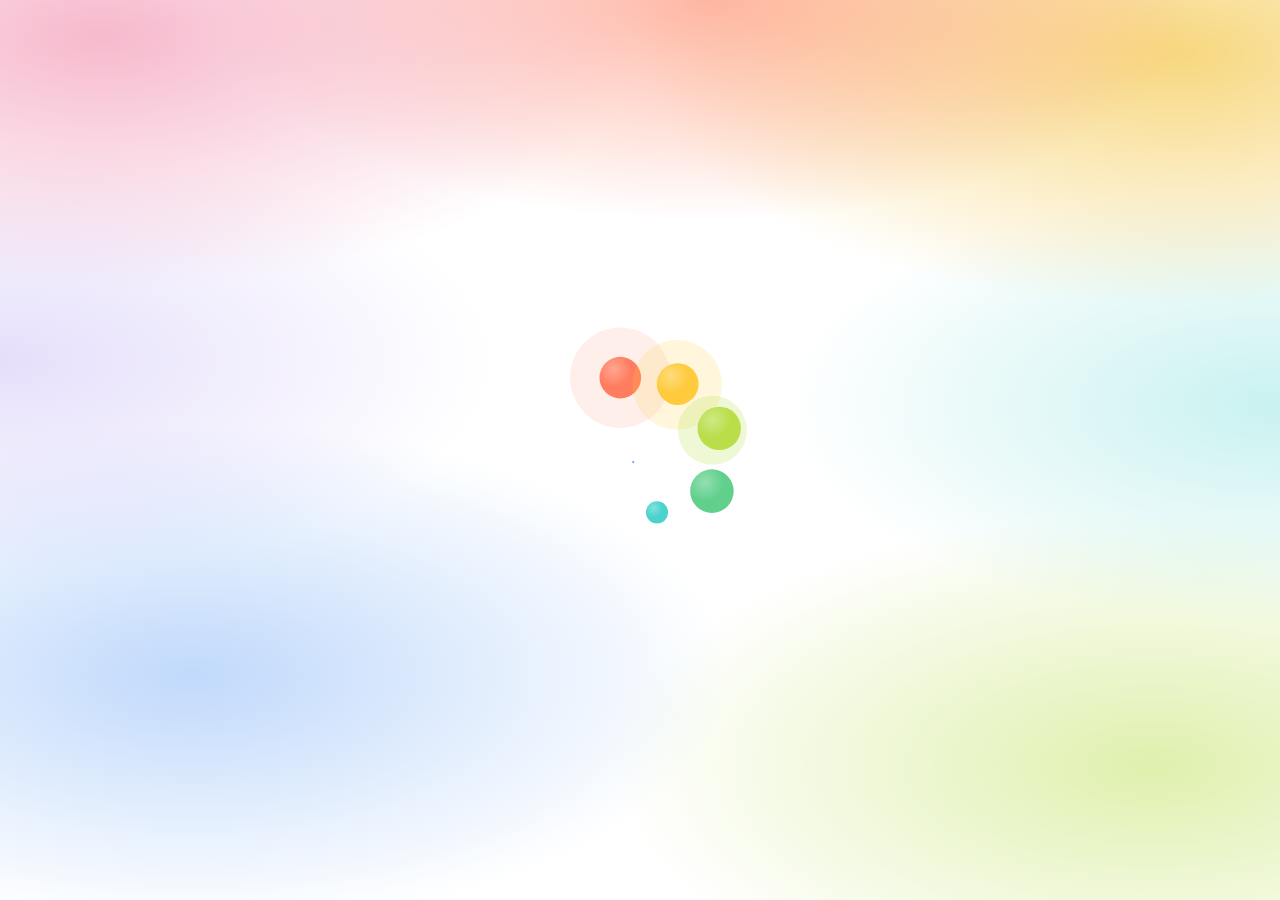
<file: index.html>
<!doctype html>
<html lang="es" data-tema="claro">
<head>
<meta charset="utf-8">
<title>Ronda</title>
<meta name="viewport" content="width=device-width, initial-scale=1, maximum-scale=1, user-scalable=no, viewport-fit=cover">
<meta name="apple-mobile-web-app-capable" content="yes">
<meta name="mobile-web-app-capable" content="yes">
<!-- A1: el degradado tiene que llegar hasta arriba. «black-translucent» es lo único que deja pintar debajo de la hora
     (theme-color y el fondo de html no funcionaron en la app de hoy). El iPhone pone la hora en blanco con este modo. -->
<meta name="apple-mobile-web-app-status-bar-style" content="black-translucent">
<meta name="apple-mobile-web-app-title" content="Ronda">
<meta name="format-detection" content="telephone=no">
<link rel="manifest" href="manifest.webmanifest">
<link rel="apple-touch-icon" href="icons/icon-180.png">
<link rel="icon" type="image/png" sizes="32x32" href="icons/favicon-32.png">
<link rel="preload" href="fonts/inter-500.woff" as="font" type="font/woff" crossorigin>
<link rel="preload" href="fonts/inter-600.woff" as="font" type="font/woff" crossorigin>
<link rel="preload" href="fonts/inter-display-600.woff" as="font" type="font/woff" crossorigin>
<link rel="stylesheet" href="ronda.css">
<script>
/* Tema antes de pintar nada, para que no haya un fogonazo al abrir */
try{var t=localStorage.getItem('ronda-tema')||'auto';var o=t==='oscuro'||(t==='auto'&&matchMedia('(prefers-color-scheme: dark)').matches);document.documentElement.dataset.tema=o?'oscuro':'claro';}catch(e){}
/* 0.3.1: la primera vez va la animación larga, que empieza sin la palabra */
try{if(!localStorage.getItem('ronda-bienvenida'))document.documentElement.classList.add('rn-primera');}catch(e){}
</script>
</head>
<body>
<div id="app"></div>
<div id="capa"></div>
<!-- 0.3.5: la animación empieza desde el fondo vacío, como la de siempre (los archivos salen del móvil: no hay espera). -->
<div id="arranque"></div>
<noscript>Ronda necesita JavaScript.</noscript>
<script src="app.js"></script>
</body>
</html>
</file>
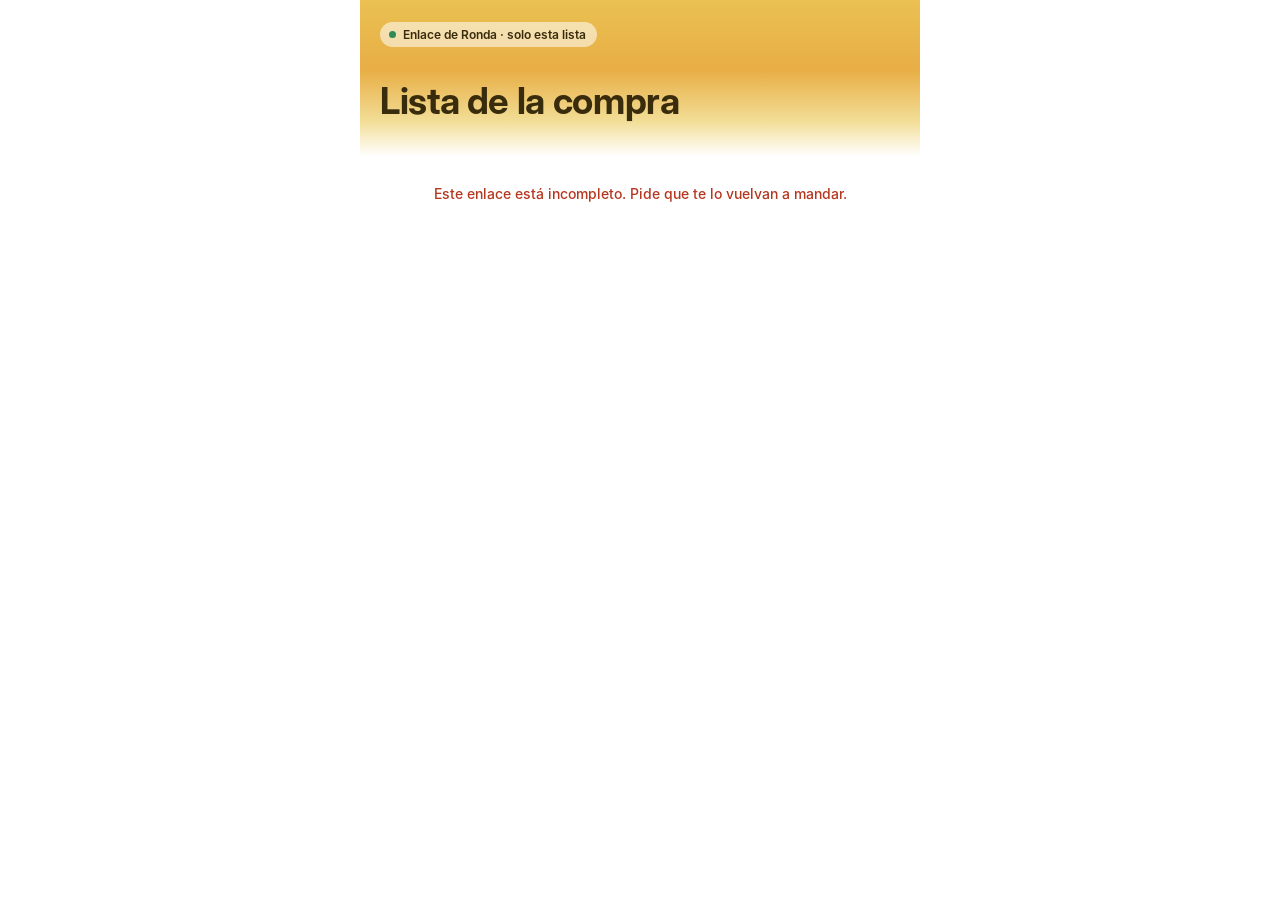
<file: lista.html>
<!doctype html>
<html lang="es">
<head>
<meta charset="utf-8">
<title>Lista de la compra</title>
<meta name="viewport" content="width=device-width, initial-scale=1, viewport-fit=cover">
<meta name="theme-color" content="#FFFFFF" media="(prefers-color-scheme: light)">
<meta name="theme-color" content="#0F1417" media="(prefers-color-scheme: dark)">
<meta name="robots" content="noindex">
<style>
/* Ronda · lista compartida. Hace lo mismo que la de la 1.8.0 (lista-ver y lista-marcar), con el mismo enlace. */
@font-face{font-family:Inter;font-weight:500;src:url('fonts/inter-500.woff') format('woff')}
@font-face{font-family:Inter;font-weight:600;src:url('fonts/inter-600.woff') format('woff')}
@font-face{font-family:'Inter Display';font-weight:700;src:url('fonts/inter-display-700.woff') format('woff')}
:root{--bg:#FFFFFF;--tarj:#FFFFFF;--txt:#2B3A42;--txt2:#55646C;--raya:rgba(43,58,66,.12);--b:#EAC152;--f:#F1DDAE;--fo:#F9F3E4;--t:#392C0C;--ico:#AF8825;--err:#B5371F;
  --g0:#EAC152;--g1:#E8AE45;--g2:#F2DE97;--sombra:0 1px 2px rgba(27,38,44,.05),0 8px 22px rgba(27,38,44,.07)}
@media (prefers-color-scheme:dark){:root{--bg:#0F1417;--tarj:#1B2227;--txt:#EEF2F4;--txt2:#A9B4BA;--raya:rgba(255,255,255,.10);--b:#C9A445;--f:#4A3E1E;--fo:#2A2416;--t:#F6E7BF;--ico:#E3C46E;--err:#FF9580;
  --g0:#5A4920;--g1:#463A1C;--g2:#2A2416;--sombra:inset 0 0 0 1px rgba(255,255,255,.07),0 10px 28px rgba(0,0,0,.4)}}
*{box-sizing:border-box;margin:0;padding:0;-webkit-tap-highlight-color:transparent}
html{-webkit-text-size-adjust:100%;text-size-adjust:100%}
body{background:var(--bg);color:var(--txt);font-family:Inter,system-ui,sans-serif;font-weight:500;max-width:560px;margin:0 auto;min-height:100vh;-webkit-user-select:none;user-select:none;-webkit-touch-callout:none}
.cab{background:linear-gradient(180deg,var(--g0) 0%,var(--g1) 45%,var(--g2) 78%,var(--bg) 100%);padding:max(env(safe-area-inset-top),22px) 20px 30px}
.saf{display:inline-flex;align-items:center;gap:7px;font-weight:600;font-size:12px;color:var(--t);background:rgba(255,255,255,.55);border-radius:99px;padding:5px 11px 5px 9px}
@media (prefers-color-scheme:dark){.saf{background:rgba(0,0,0,.25)}}
.saf i{width:7px;height:7px;border-radius:50%;background:#2E8B57}
.eye{color:var(--t);font-weight:600;font-size:13px;margin-top:16px;opacity:.8}
h1{font-family:'Inter Display',Inter,system-ui,sans-serif;font-size:36.5px;line-height:1.05;font-weight:700;color:var(--t);margin:3px 0 6px;letter-spacing:-.01em}
.sub{color:var(--t);font-weight:500;font-size:13px;opacity:.85}
#c{padding:0 16px 40px}
.card{background:var(--tarj);border-radius:22px;box-shadow:var(--sombra);overflow:hidden;margin-top:-8px}
.row{display:flex;align-items:center;gap:13px;padding:13px 16px;border-bottom:1px solid var(--raya);width:100%;border-left:0;border-right:0;border-top:0;background:none;font:inherit;color:inherit;text-align:left;cursor:pointer}
.row:last-child{border-bottom:0}
.ck{width:24px;height:24px;border-radius:50%;border:2px solid var(--b);flex:none;display:flex;align-items:center;justify-content:center;transition:background .18s,border-color .18s,transform .18s}
.on .ck{background:var(--b);border-color:transparent;transform:scale(1.04)}
.ck svg{opacity:0;transition:opacity .15s}.on .ck svg{opacity:1}
.row b{font-size:14px;font-weight:600;flex:1;transition:color .2s}.row small{color:var(--txt2);font-size:12.5px;font-weight:500}
.on b{text-decoration:line-through;color:var(--txt2)}
.vacio,.err{text-align:center;color:var(--txt2);font-size:14px;font-weight:500;margin-top:28px;line-height:1.45;padding:0 20px}
.err{color:var(--err)}
.pie{text-align:center;color:var(--txt2);font-size:12px;margin-top:16px}
.ilu{display:flex;justify-content:center;margin-top:14px}
@media (prefers-reduced-motion:reduce){*{transition:none!important}}
</style>
</head>
<body>
<div class="cab"><div class="saf"><i></i>Enlace de Ronda · solo esta lista</div><p class="eye" id="eye">&nbsp;</p><h1 id="tit">Lista de la compra</h1><p class="sub" id="sub">Cargando…</p></div>
<div id="c"></div>
<script>
/* Lista de la compra compartida: la ve quien tenga el enlace, sin cuenta. Se actualiza sola cada 10 s. Mismas llamadas que la de hoy. */
(function () {
  'use strict';
  var h = {}; location.hash.slice(1).split('&').forEach(function (x) { var p = x.split('='); if (p[0]) h[p[0]] = decodeURIComponent(p[1] || ''); });
  var url = /^https?:/.test(h.u || '') ? h.u : 'https://script.google.com/macros/s/' + (h.u || '') + '/exec';
  var c = h.c || '', datos = null, ocupado = false;
  var $c = document.getElementById('c'), $t = document.getElementById('tit'), $s = document.getElementById('sub'), $e = document.getElementById('eye');
  var esc = function (s) { return String(s == null ? '' : s).replace(/[&<>"']/g, function (x) { return { '&': '&amp;', '<': '&lt;', '>': '&gt;', '"': '&quot;', "'": '&#39;' }[x]; }); };
  var tick = '<svg width="12" height="12" viewBox="0 0 12 12" fill="none" stroke="#fff" stroke-width="2.4" stroke-linecap="round" stroke-linejoin="round"><path d="M2.4 6.4l2.5 2.5 4.8-5.2"/></svg>';
  /* Ilustración «nada por comprar»: carro vacío, con la paleta nueva */
  var vacio = '<div class="ilu"><svg width="150" height="110" viewBox="0 0 150 110" aria-hidden="true"><ellipse cx="75" cy="98" rx="52" ry="7" fill="var(--fo)"/><path d="M30 26h14l11 46h52l10-34H50" fill="none" stroke="var(--b)" stroke-width="5" stroke-linecap="round" stroke-linejoin="round"/><circle cx="60" cy="86" r="7" fill="var(--b)"/><circle cx="100" cy="86" r="7" fill="var(--b)"/><path d="M62 50h40" stroke="var(--f)" stroke-width="5" stroke-linecap="round"/></svg></div>';
  function llamar(cuerpo) {
    return fetch(url, { method: 'POST', body: JSON.stringify(cuerpo), redirect: 'follow', cache: 'no-store' }).then(function (r) { return r.text(); }).then(function (t) {
      var j; try { j = JSON.parse(t); } catch (e) { throw new Error('No se puede abrir la lista ahora mismo.'); }
      if (!j.ok) throw new Error(j.error || 'No se puede abrir la lista.');
      return j;
    });
  }
  function pintar() {
    if (!datos) return;
    var pend = datos.items.filter(function (x) { return !x.hecho; }).length;
    document.title = datos.lista + ' · lista de la compra';
    $e.textContent = 'Lista de ' + (datos.espacio || 'casa'); $t.textContent = datos.lista;
    $s.textContent = (pend ? pend + ' por comprar' : 'Nada por comprar') + ' · actualizada hace un momento';
    $c.innerHTML = (datos.items.length ? '<div class="card">' + datos.items.map(function (x) { return '<button class="row' + (x.hecho ? ' on' : '') + '" data-id="' + esc(x.id) + '"' + (datos.marcar ? '' : ' disabled') + '><span class="ck">' + tick + '</span><b>' + esc(x.nombre) + '</b>' + (x.cantidad ? '<small>' + esc(x.cantidad) + '</small>' : '') + '</button>'; }).join('') + '</div>' : vacio + '<p class="vacio">No falta nada.</p>') +
      '<p class="pie">' + (datos.marcar ? 'Toca un producto cuando lo metas en el carro.' : 'Solo se puede ver.') + '</p>';
  }
  function cargar() {
    if (ocupado) return;
    llamar({ a: 'lista-ver', c: c }).then(function (j) { datos = j; pintar(); }).catch(function (e) { if (!datos) { $s.textContent = ''; $c.innerHTML = '<p class="err">' + esc(e.message) + '</p>'; } });
  }
  $c.addEventListener('click', function (ev) {
    var b = ev.target.closest && ev.target.closest('.row'); if (!b || !datos || !datos.marcar) return;
    var x = datos.items.filter(function (y) { return y.id === b.dataset.id; })[0]; if (!x) return;
    x.hecho = !x.hecho; pintar(); ocupado = true;
    llamar({ a: 'lista-marcar', c: c, id: x.id, hecho: x.hecho }).then(function (j) { datos = j; }).catch(function (e) { x.hecho = !x.hecho; setTimeout(function () { var p = document.querySelector('.pie'); if (p) { p.textContent = e.message; p.style.color = 'var(--err)'; } }, 30); }).then(function () { ocupado = false; pintar(); });
  });
  document.addEventListener('contextmenu', function (ev) { ev.preventDefault(); });
  if (!c || !h.u) { $s.textContent = ''; $c.innerHTML = '<p class="err">Este enlace está incompleto. Pide que te lo vuelvan a mandar.</p>'; return; }
  cargar();
  setInterval(function () { if (!document.hidden) cargar(); }, 10000);
  document.addEventListener('visibilitychange', function () { if (!document.hidden) cargar(); });
})();
</script>
</body>
</html>
</file>
<file: ronda.css>
/* RONDA · prueba 1.1.2 · se genera con src/build.js a partir de src/css (tokens.css + diseno.css) */
/* Ronda · diseño nuevo · valores aprobados. Ver 01_GUIA_DE_ESTILO.md.
   Nombres: --c-<color>-<tono>. Tonos: b bloque, f claro, fo muy claro, t tinta, fu fuerte, ico icono sobre blanco.
   --g-<color>-0/1/2 son los tres tonos del degradado de cabecera de cada sección. */
:root {
  /* texto */
  --txt: #2B3A42; --txt2: #55646C; --txt-barra: #3A4951; --txt-tachado: #6F7D84; --txt-atrasada: #B5371F; --borde-atrasada: #C8402B;
  --raya: rgba(43,58,66,.12); --fondo: #FFFFFF; --fondo-ajustes: #F7F8F9;
  /* tipografía (tamaño fijo, no hay ajuste) */
  --f-texto: Inter, system-ui, sans-serif; --f-titulo: 'Inter Display', Inter, system-ui, sans-serif;
  --t-seccion: 36.5px; --t-interior: 33px; --t-saludo: 28px; --t-hoja: 21px; --t-grupo: 16.5px; --t-cifra: 30px; --t-cifra-peq: 22.5px;
  --t-fila: 14px; --t-cabecera: 13px; --t-sub: 12.5px; --t-boton: 13.5px; --t-pildora: 12.5px; --t-nota: 11.3px; --t-apoyo: 11px; --t-etiqueta: 11px; --t-barra: 9.1px;
  /* medidas */
  --r-tarjeta: 26px; --r-tarjeta-peq: 22px; --r-hoja: 32px; --margen: 14px; --hueco: 10px; --fila-alto: 46px; --casilla: 23px;
  --barra-alto: 66px; --barra-borde: 16px; --mas-ancho: 62px;
  /* cristal */
  --cristal: linear-gradient(140deg, rgba(255,255,255,.62) 0%, rgba(255,255,255,.34) 55%, rgba(255,255,255,.46) 100%);
  --cristal-tarjeta: linear-gradient(140deg, rgba(255,255,255,.84) 0%, rgba(255,255,255,.68) 60%, rgba(255,255,255,.76) 100%);
  --cristal-tarjeta-inicio: linear-gradient(140deg, rgba(255,255,255,.76) 0%, rgba(255,255,255,.56) 60%, rgba(255,255,255,.66) 100%);
  --cristal-barra: linear-gradient(140deg, rgba(255,255,255,.78), rgba(255,255,255,.60));
  --cristal-barra-inicio: linear-gradient(140deg, rgba(255,255,255,.74), rgba(255,255,255,.56));
  --cristal-hoja: linear-gradient(160deg, rgba(255,255,255,.96), rgba(255,255,255,.90));
  --cristal-filtro: blur(18px) saturate(180%);
  --cristal-sombra: inset 0 1.5px 0 rgba(255,255,255,.95), inset 1px 0 0 rgba(255,255,255,.55), inset 0 0 0 1px rgba(255,255,255,.35), inset 0 -10px 18px -12px rgba(255,255,255,.75), 0 0 0 1px rgba(43,58,66,.04), 0 10px 28px rgba(43,58,66,.10), 0 1px 2px rgba(43,58,66,.06);
  --neutro-control: linear-gradient(140deg, rgba(255,255,255,.98), rgba(255,255,255,.84));
  --velo: rgba(43,58,66,.28);
  /* logo: colores originales, sin rebajar */
  --logo-1: #FF7D5E; --logo-2: #FFCB3D; --logo-3: #B9DE4A; --logo-4: #62D08D; --logo-5: #4AD3CD; --logo-6: #74ABF7; --logo-7: #B5A3F4; --logo-8: #F99DBA;
  /* secciones */
  --c-coral-b: #ED8870; --c-coral-f: #F2C8BE; --c-coral-fo: #FBF3F0; --c-coral-t: #51190B; --c-coral-fu: #C25B42; --c-coral-ico: #C45A40;
  --c-amarillo-b: #EAC152; --c-amarillo-f: #F1DDAE; --c-amarillo-fo: #F9F3E4; --c-amarillo-t: #392C0C; --c-amarillo-fu: #BC9B40; --c-amarillo-ico: #AF8825;
  --c-lima-b: #B1CE5A; --c-lima-f: #D0E4A4; --c-lima-fo: #EDF7D8; --c-lima-t: #29320C; --c-lima-fu: #8BA33D; --c-lima-ico: #78932F;
  --c-verde-b: #6EC490; --c-verde-f: #B1E2C1; --c-verde-fo: #E6F9EB; --c-verde-t: #0E371F; --c-verde-fu: #3A9966; --c-verde-ico: #389B66;
  --c-turquesa-b: #59C4BF; --c-turquesa-f: #A9E2DE; --c-turquesa-fo: #E0F9F6; --c-turquesa-t: #0E3533; --c-turquesa-fu: #3B9A96; --c-turquesa-ico: #3A9B97;
  --c-azul-b: #82ADE9; --c-azul-f: #C1D5F1; --c-azul-fo: #F1F5FB; --c-azul-t: #0C2D58; --c-azul-fu: #5984C0; --c-azul-ico: #5784C2;
  --c-lavanda-b: #BAACEB; --c-lavanda-f: #DAD4F4; --c-lavanda-fo: #F6F4FB; --c-lavanda-t: #35146A; --c-lavanda-fu: #9383C3; --c-lavanda-ico: #9282C4;
  --c-rosa-b: #EFA7BE; --c-rosa-f: #F5D1DB; --c-rosa-fo: #FBF2F5; --c-rosa-t: #52102C; --c-rosa-fu: #C57D95; --c-rosa-ico: #C67C95;
  /* degradado de cabecera */
  --g-coral-0: #ED8870; --g-coral-1: #ED9E6E; --g-coral-2: #F2C8BE;
  --g-amarillo-0: #EAC152; --g-amarillo-1: #E8AE45; --g-amarillo-2: #F2DE97;
  --g-lima-0: #B1CE5A; --g-lima-1: #9BCA68; --g-lima-2: #D0E4A4;
  --g-verde-0: #6EC490; --g-verde-1: #4EB695; --g-verde-2: #B1E2C1;
  --g-turquesa-0: #59C4BF; --g-turquesa-1: #6BC0D9; --g-turquesa-2: #A9E2DE;
  --g-azul-0: #82ADE9; --g-azul-1: #98A4E9; --g-azul-2: #C1D5F1;
  --g-lavanda-0: #BAACEB; --g-lavanda-1: #CDA8E6; --g-lavanda-2: #DAD4F4;
  --g-rosa-0: #EFA7BE; --g-rosa-1: #F4A5AB; --g-rosa-2: #F5D1DB;
  --g-neutro-0: #E9E2D3; --g-neutro-1: #D8E2E7; --g-neutro-2: #F4F0E6;
  /* Inicio: un punto más vivo */
  --i-coral-b: #F68267; --i-coral-f: #F5C6BB;
  --i-amarillo-b: #F4C648; --i-amarillo-f: #F6DFA9;
  --i-lima-b: #B5D652; --i-lima-f: #D2E8A0;
  --i-verde-b: #68CA8E; --i-verde-f: #ADE6BF;
  --i-turquesa-b: #52CBC6; --i-turquesa-f: #A5E6E2;
  --i-azul-b: #7BACF0; --i-azul-f: #BDD5F5;
  --i-lavanda-b: #B7A7F0; --i-lavanda-f: #D8D1F7;
  --i-rosa-b: #F4A2BC; --i-rosa-f: #F7CFDA;
}

/* Modo oscuro («apagado») */
:root[data-tema="oscuro"] {
  --txt: #EEF2F4; --txt2: #A9B4BA; --txt-barra: #C5CED3; --txt-tachado: #8A969C; --txt-atrasada: #FF9580; --borde-atrasada: #FF9580;
  --raya: rgba(255,255,255,.10); --fondo: #0F1417; --fondo-ajustes: #0F1417;
  --cristal: linear-gradient(140deg, rgba(44,53,60,.74), rgba(27,34,39,.68));
  --cristal-tarjeta: var(--cristal); --cristal-tarjeta-inicio: var(--cristal); --cristal-barra: var(--cristal); --cristal-barra-inicio: var(--cristal);
  --cristal-hoja: linear-gradient(160deg, rgba(38,46,52,.97), rgba(26,33,38,.95));
  --cristal-sombra: inset 0 1px 0 rgba(255,255,255,.16), inset 0 0 0 1px rgba(255,255,255,.07), 0 10px 28px rgba(0,0,0,.4);
  --neutro-control: rgba(255,255,255,.2);
  --velo: rgba(0,0,0,.5);
  --campo: rgba(255,255,255,.09); --campo-borde: rgba(255,255,255,.10); --pista: rgba(255,255,255,.14);
  /* En oscuro: título de sección en el tono f, iconos en el tono b, relleno de barras en b.
     Resplandor de la sección: los tres radiales con el color al 34 % (el tercero al 15 %); en Ajustes, el neutro al 16 %.
     Inicio: las nueve manchas en tono b, opacidad .30 las tres de arriba y .14 el resto. */
}


/* ---- estructura de la 1.7.3 para las pantallas de dentro (acotada) ---- */
:where(.rn-viejo, .rn-hj, .rn-capas){
  --bg:#FFFDF7;--sf:#FFFFFF;--ink:#2B3A42;--mu:#6B7B84;--ln:#E3EDF3;--cielo:#EAF4FA;--lima:#E4EE9A;
  --fab:#2B3A42;--fabi:#FFFDF7;--pri:#2B3A42;--prii:#FFFDF7;--pas:34%;--pasbg:#FFFDF7;--dim:rgba(27,38,44,.45);
  --ok:#2E8B57;--mal:#C8402B;
  --st:env(safe-area-inset-top,0px);--sb:env(safe-area-inset-bottom,0px);
  --top:calc(max(var(--st),20px) + 12px);--navh:62px;
  --e:cubic-bezier(.2,.8,.2,1);--t:.32s;
}
[data-tema="oscuro"] :where(.rn-viejo, .rn-hj, .rn-capas){
  --bg:#1B262C;--sf:#2B3A42;--ink:#F4F8F2;--mu:#9FB0B8;--ln:#3C4F59;--cielo:#24333B;
  --fab:#E4EE9A;--fabi:#1B262C;--pri:#E4EE9A;--prii:#1B262C;--pas:66%;--pasbg:#1B262C;--dim:rgba(0,0,0,.55);
}
@media (prefers-reduced-motion:reduce){:where(.rn-viejo, .rn-hj, .rn-capas){--t:.01s}
}
:where(.rn-viejo, .rn-hj, .rn-capas) button,:where(.rn-viejo, .rn-hj, .rn-capas) input,:where(.rn-viejo, .rn-hj, .rn-capas) textarea,:where(.rn-viejo, .rn-hj, .rn-capas) select{font-family:inherit;color:inherit}
:where(.rn-viejo, .rn-hj, .rn-capas) button{-webkit-user-select:none;user-select:none;cursor:pointer;touch-action:manipulation}
:where(.rn-viejo, .rn-hj, .rn-capas) input,:where(.rn-viejo, .rn-hj, .rn-capas) textarea{font-size:17px;-webkit-user-select:text;user-select:text}
:where(.rn-viejo, .rn-hj, .rn-capas) [data-a],:where(.rn-viejo, .rn-hj, .rn-capas) .row,:where(.rn-viejo, .rn-hj, .rn-capas) .mod,:where(.rn-viejo, .rn-hj, .rn-capas) .chip{-webkit-user-select:none;user-select:none;-webkit-touch-callout:none;touch-action:manipulation}
:where(.rn-viejo, .rn-hj, .rn-capas) .hd{display:flex;justify-content:space-between;align-items:flex-start;gap:12px;padding:2px 0 16px}
:where(.rn-viejo, .rn-hj, .rn-capas) h1{font-size:32px;font-weight:800;line-height:1.1;letter-spacing:-.01em}
:where(.rn-viejo, .rn-hj, .rn-capas) .hd p{color:var(--mu);font-size:15px;margin-top:4px;font-weight:600}
:where(.rn-viejo, .rn-hj, .rn-capas) .hd p.eye{margin:0 0 4px}
:where(.rn-viejo, .rn-hj, .rn-capas) .eye{font-size:13px;font-weight:700;color:var(--mu);letter-spacing:.02em}
:where(.rn-viejo, .rn-hj, .rn-capas) h3{font-size:17px;font-weight:800;margin:20px 0 10px}
:where(.rn-viejo, .rn-hj, .rn-capas) .top{display:flex;align-items:center;justify-content:space-between;gap:10px;margin:-6px -8px 10px;min-height:44px}
:where(.rn-viejo, .rn-hj, .rn-capas) .top b{font-weight:800;font-size:17px;flex:1;text-align:center;white-space:nowrap;overflow:hidden;text-overflow:ellipsis}
:where(.rn-viejo, .rn-hj, .rn-capas) .top .bk,:where(.rn-viejo, .rn-hj, .rn-capas) .top .rt{width:44px;height:44px;display:inline-flex;align-items:center;justify-content:center;border:0;background:none;flex:none}
:where(.rn-viejo, .rn-hj, .rn-capas) .titulo{font-size:30px;font-weight:800;line-height:1.12;margin:4px 0 6px}
:where(.rn-viejo, .rn-hj, .rn-capas) .texto{color:var(--mu);font-size:16px;font-weight:600;line-height:1.45}
:where(.rn-viejo, .rn-hj, .rn-capas) .mu{color:var(--mu);text-align:center;font-size:17px;margin:10px 18px 0;line-height:1.4;font-weight:600}
:where(.rn-viejo, .rn-hj, .rn-capas) .lg{font-size:30px;font-weight:800;text-align:center;margin-top:18px;line-height:1.15}
:where(.rn-viejo, .rn-hj, .rn-capas) .card{background:var(--sf);border:1.5px solid var(--ln);border-radius:20px}
:where(.rn-viejo, .rn-hj, .rn-capas) .list{display:flex;flex-direction:column;gap:10px}
:where(.rn-viejo, .rn-hj, .rn-capas) .row{display:flex;align-items:center;gap:14px;padding:13px 14px;min-height:56px;width:100%;text-align:left;font:inherit;color:inherit}
:where(.rn-viejo, .rn-hj, .rn-capas) button.row{background:var(--sf);border:1.5px solid var(--ln);border-radius:20px}
:where(.rn-viejo, .rn-hj, .rn-capas) .grp{overflow:hidden}
:where(.rn-viejo, .rn-hj, .rn-capas) .grp .row{border-bottom:1.5px solid var(--ln);border-radius:0;background:none}
:where(.rn-viejo, .rn-hj, .rn-capas) .grp .row:last-child{border-bottom:0}
:where(.rn-viejo, .rn-hj, .rn-capas) .f{flex:1;min-width:0}
:where(.rn-viejo, .rn-hj, .rn-capas) .f b{display:block;font-size:16px;font-weight:700;overflow:hidden;text-overflow:ellipsis}
:where(.rn-viejo, .rn-hj, .rn-capas) .f small,:where(.rn-viejo, .rn-hj, .rn-capas) .mod small{display:block;color:var(--mu);font-size:13.5px;font-weight:600;margin-top:1px}
:where(.rn-viejo, .rn-hj, .rn-capas) .row>b{font-weight:700;font-size:16px;flex:1}
:where(.rn-viejo, .rn-hj, .rn-capas) .row:active,:where(.rn-viejo, .rn-hj, .rn-capas) .mod:active,:where(.rn-viejo, .rn-hj, .rn-capas) button:active{opacity:.75}
:where(.rn-viejo, .rn-hj, .rn-capas) .sq{width:52px;height:52px;border-radius:16px;display:flex;align-items:center;justify-content:center;flex:none}
:where(.rn-viejo, .rn-hj, .rn-capas) .sq.sm{width:44px;height:44px;border-radius:14px}
:where(.rn-viejo, .rn-hj, .rn-capas) .chev{margin-left:auto;transform:scaleX(-1);display:inline-flex;opacity:.55;flex:none}
:where(.rn-viejo, .rn-hj, .rn-capas) .rad{width:24px;height:24px;border-radius:50%;border:2px solid var(--ln);flex:none;transition:border-width .2s}
:where(.rn-viejo, .rn-hj, .rn-capas) .rad.on{border:7px solid var(--ink)}
:where(.rn-viejo, .rn-hj, .rn-capas) .sel{border:2px solid var(--ink)!important}
:where(.rn-viejo, .rn-hj, .rn-capas) .ic{display:inline-flex;flex:none;color:var(--ink)}
:where(.rn-viejo, .rn-hj, .rn-capas) .ic svg{width:100%;height:100%;display:block}
:where(.rn-viejo, .rn-hj, .rn-capas) .dot{display:inline-block;border-radius:50%;flex:none}
:where(.rn-viejo, .rn-hj, .rn-capas) .kv{display:flex;justify-content:space-between;gap:12px;padding:13px 0;border-bottom:1.5px solid var(--ln)}
:where(.rn-viejo, .rn-hj, .rn-capas) .kv:last-child{border:0}
:where(.rn-viejo, .rn-hj, .rn-capas) .kv small{color:var(--mu);font-weight:700;font-size:15px}
:where(.rn-viejo, .rn-hj, .rn-capas) .kv b{font-weight:700;font-size:15px;text-align:right;word-break:break-word}
:where(.rn-viejo, .rn-hj, .rn-capas) .aviso{display:flex;gap:12px;align-items:flex-start;padding:14px 16px;border-radius:18px;background:color-mix(in srgb,var(--lima) 45%,var(--bg));font-weight:600;font-size:15px;line-height:1.4;margin:12px 0}
[data-tema="oscuro"] :where(.rn-viejo, .rn-hj, .rn-capas) .aviso{background:var(--sf)}
:where(.rn-viejo, .rn-hj, .rn-capas) .aviso.mal{background:color-mix(in srgb,#F0674B 18%,var(--bg))}
:where(.rn-viejo, .rn-hj, .rn-capas) .aviso .ic{margin-top:1px}
:where(.rn-viejo, .rn-hj, .rn-capas) .grid{display:grid;grid-template-columns:1fr 1fr;gap:12px}
:where(.rn-viejo, .rn-hj, .rn-capas) .mod{padding:13px 16px;display:flex;flex-direction:column;gap:3px;border:0;text-align:left;font:inherit;color:var(--ink);border-radius:20px;background:color-mix(in srgb,var(--c) var(--pas),var(--pasbg));min-height:96px;position:relative}
:where(.rn-viejo, .rn-hj, .rn-capas) .mod .ic{margin-bottom:4px}
:where(.rn-viejo, .rn-hj, .rn-capas) .mod b{font-size:17px;font-weight:800}
:where(.rn-viejo, .rn-hj, .rn-capas) .mod small{color:var(--ink)!important;opacity:.72}
:where(.rn-viejo, .rn-hj, .rn-capas) .mod.pronto{opacity:.5}
:where(.rn-viejo, .rn-hj, .rn-capas) .mod .etq{position:absolute;right:12px;top:12px;font-size:11px;font-weight:800;opacity:.8}
:where(.rn-viejo, .rn-hj, .rn-capas) .hero{padding:16px;margin-bottom:14px}
:where(.rn-viejo, .rn-hj, .rn-capas) .stk{display:flex;flex:none}
:where(.rn-viejo, .rn-hj, .rn-capas) .stk>*+*{margin-left:-12px}
:where(.rn-viejo, .rn-hj, .rn-capas) .stk>*{box-shadow:0 0 0 3px var(--bg);border-radius:50%}
:where(.rn-viejo, .rn-hj, .rn-capas) .av{position:relative;display:inline-block;border-radius:50%;flex:none;overflow:hidden;background:var(--c)}
:where(.rn-viejo, .rn-hj, .rn-capas) .av svg{width:100%;height:100%;display:block}
:where(.rn-viejo, .rn-hj, .rn-capas) .av.foto{background:var(--c);padding:var(--aro)}
:where(.rn-viejo, .rn-hj, .rn-capas) .av.foto b{display:block;width:100%;height:100%;border-radius:50%;background-size:cover;background-position:center;background-color:var(--ln)}
:where(.rn-viejo, .rn-hj, .rn-capas) .btns{position:absolute;left:20px;right:20px;bottom:calc(20px + var(--sb));display:flex;flex-direction:column;gap:12px;z-index:5}
:where(.rn-viejo, .rn-hj, .rn-capas) .btns::before{content:'';position:absolute;left:-20px;right:-20px;top:-24px;bottom:calc(-20px - var(--sb));background:linear-gradient(to bottom,transparent,var(--bg) 24px);z-index:-1}
:where(.rn-viejo, .rn-hj, .rn-capas) .btn{font-weight:700;font-size:17px;min-height:56px;border-radius:18px;border:0;display:flex;align-items:center;justify-content:center;gap:8px;padding:0 18px;width:100%}
:where(.rn-viejo, .rn-hj, .rn-capas) .pri{background:var(--pri);color:var(--prii)}
:where(.rn-viejo, .rn-hj, .rn-capas) .pri .ic{color:var(--prii)}
:where(.rn-viejo, .rn-hj, .rn-capas) .sec{background:transparent;color:var(--ink);border:1.5px solid var(--ln)}
:where(.rn-viejo, .rn-hj, .rn-capas) .btn.sm{min-height:46px;font-size:15px;border-radius:14px}
:where(.rn-viejo, .rn-hj, .rn-capas) .btn.peligro{color:var(--mal)}
:where(.rn-viejo, .rn-hj, .rn-capas) .btn[disabled]{opacity:.45}
:where(.rn-viejo, .rn-hj, .rn-capas) .btns2{display:flex;gap:10px;margin-top:14px}
:where(.rn-viejo, .rn-hj, .rn-capas) .btns2 .btn{flex:1}
:where(.rn-viejo, .rn-hj, .rn-capas) .cargando{position:relative;color:transparent!important}
:where(.rn-viejo, .rn-hj, .rn-capas) .cargando::after{content:'';position:absolute;width:22px;height:22px;border-radius:50%;border:3px solid var(--prii);border-right-color:transparent;animation:rnv-gira .8s linear infinite}
:where(.rn-viejo, .rn-hj, .rn-capas) .sec.cargando::after{border-color:var(--ink);border-right-color:transparent}
@keyframes rnv-gira{to{transform:rotate(360deg)}}
:where(.rn-viejo, .rn-hj, .rn-capas) .fld{display:block;background:var(--sf);border:1.5px solid var(--ln);border-radius:16px;padding:10px 16px;margin:10px 0;transition:border-color .2s}
:where(.rn-viejo, .rn-hj, .rn-capas) .fld:focus-within{border-color:var(--ink)}
:where(.rn-viejo, .rn-hj, .rn-capas) .fld small{display:block;color:var(--mu);font-size:12.5px;font-weight:700}
:where(.rn-viejo, .rn-hj, .rn-capas) .fld input,:where(.rn-viejo, .rn-hj, .rn-capas) .fld textarea{display:block;width:100%;border:0;outline:0;background:none;font-size:17px;font-weight:700;margin-top:2px;padding:2px 0}
:where(.rn-viejo, .rn-hj, .rn-capas) .fld textarea{resize:none;font-size:15px;font-weight:600;line-height:1.35;word-break:break-all}
:where(.rn-viejo, .rn-hj, .rn-capas) .fld input::placeholder,:where(.rn-viejo, .rn-hj, .rn-capas) .fld textarea::placeholder{color:var(--mu);opacity:.6;font-weight:600}
:where(.rn-viejo, .rn-hj, .rn-capas) .fldr{display:flex;align-items:center;gap:8px}
:where(.rn-viejo, .rn-hj, .rn-capas) .fldr .f{min-width:0}
:where(.rn-viejo, .rn-hj, .rn-capas) .mini{border:0;background:var(--ln);border-radius:12px;padding:8px 12px;font-weight:800;font-size:14px;flex:none}
:where(.rn-viejo, .rn-hj, .rn-capas) .lab2{font-size:14px;font-weight:800;margin:18px 0 10px}
:where(.rn-viejo, .rn-hj, .rn-capas) .cols{display:flex;gap:10px;flex-wrap:wrap}
:where(.rn-viejo, .rn-hj, .rn-capas) .cdot{width:34px;height:34px;border-radius:50%;border:0;position:relative;transition:box-shadow .2s}
:where(.rn-viejo, .rn-hj, .rn-capas) .cdot.on{box-shadow:0 0 0 3px var(--bg),0 0 0 5.5px var(--ink)}
:where(.rn-viejo, .rn-hj, .rn-capas) .cdot[disabled]{opacity:.25}
:where(.rn-viejo, .rn-hj, .rn-capas) .chips{display:flex;gap:8px;flex-wrap:wrap}
:where(.rn-viejo, .rn-hj, .rn-capas) .chip{padding:8px 16px;border-radius:20px;border:1.5px solid var(--ln);font-size:14.5px;font-weight:700;background:var(--sf)}
:where(.rn-viejo, .rn-hj, .rn-capas) .chip.on{background:var(--ink);color:var(--bg);border-color:var(--ink)}
:where(.rn-viejo, .rn-hj, .rn-capas) .seg{display:flex;background:var(--ln);border-radius:14px;padding:3px;margin:8px 0}
:where(.rn-viejo, .rn-hj, .rn-capas) .seg button{flex:1;text-align:center;padding:9px 0;font-weight:700;font-size:15px;border-radius:11px;color:var(--mu);border:0;background:none;transition:background .2s,color .2s}
:where(.rn-viejo, .rn-hj, .rn-capas) .seg button.on{background:var(--sf);color:var(--ink)}
:where(.rn-viejo, .rn-hj, .rn-capas) .sw{width:50px;height:30px;border-radius:15px;background:var(--ln);position:relative;flex:none;border:0;transition:background .2s}
:where(.rn-viejo, .rn-hj, .rn-capas) .sw i{position:absolute;left:3px;top:3px;width:24px;height:24px;border-radius:50%;background:#FFFDF7;transition:left .2s var(--e)}
:where(.rn-viejo, .rn-hj, .rn-capas) .sw.on{background:var(--ok)}
:where(.rn-viejo, .rn-hj, .rn-capas) .sw.on i{left:23px}
:where(.rn-viejo, .rn-hj, .rn-capas) .ck{width:28px;height:28px;border-radius:9px;border:2.5px solid var(--ln);display:inline-flex;align-items:center;justify-content:center;flex:none;background:none;transition:background .2s,border-color .2s}
:where(.rn-viejo, .rn-hj, .rn-capas) .ck svg{opacity:0;transform:scale(.5);transition:opacity .2s,transform .25s var(--e)}
:where(.rn-viejo, .rn-hj, .rn-capas) .ck.on svg{opacity:1;transform:none}
:where(.rn-viejo, .rn-hj, .rn-capas) .it{transition:opacity .25s}
:where(.rn-viejo, .rn-hj, .rn-capas) .it .f b{transition:opacity .25s}
:where(.rn-viejo, .rn-hj, .rn-capas) .it.dn .f b{text-decoration:line-through;opacity:.5}
:where(.rn-viejo, .rn-hj, .rn-capas) .it.dn .f small{opacity:.6}
:where(.rn-viejo, .rn-hj, .rn-capas) .it.nuevo{animation:rnv-aparece .38s var(--e)}
@keyframes rnv-aparece{from{opacity:0;transform:translateY(-8px)}}
:where(.rn-viejo, .rn-hj, .rn-capas) .it.sale{animation:rnv-desaparece .3s var(--e) forwards}
@keyframes rnv-desaparece{to{opacity:0;transform:translateX(30px)}}
:where(.rn-viejo, .rn-hj, .rn-capas) .addbar{position:absolute;left:16px;right:16px;bottom:14px;min-height:56px;border-radius:18px;background:var(--sf);border:1.5px solid var(--ln);display:flex;align-items:center;gap:10px;padding:0 8px 0 16px;z-index:6;box-shadow:0 6px 18px rgba(27,38,44,.08)}
:where(.rn-viejo, .rn-hj, .rn-capas) .addbar input{flex:1;border:0;outline:0;background:none;font-size:17px;font-weight:700;min-width:0;height:54px}
:where(.rn-viejo, .rn-hj, .rn-capas) .addbar input::placeholder{color:var(--mu);font-weight:600}
:where(.rn-viejo, .rn-hj, .rn-capas) .addbar .mini{background:var(--pri);color:var(--prii)}
:where(.rn-viejo, .rn-hj, .rn-capas) .quien{display:inline-flex;align-items:center;gap:5px}
:where(.rn-viejo, .rn-hj, .rn-capas) .banda{display:flex;gap:10px;align-items:center;padding:11px 14px;border-radius:14px;background:color-mix(in srgb,#EE8AA8 22%,var(--bg));font-weight:700;font-size:14px;margin:-4px 0 12px;animation:rnv-aparece .3s var(--e)}
:where(.rn-viejo, .rn-hj, .rn-capas) .banda.sinc{background:var(--cielo)}
:where(.rn-viejo, .rn-hj, .rn-capas) .ill{display:flex;justify-content:center}
:where(.rn-viejo, .rn-hj, .rn-capas) .ill svg{width:100%;height:100%}
:where(.rn-viejo, .rn-hj, .rn-capas) .ill.big{width:min(300px,78vw);height:min(250px,65vw);margin:18px auto 0}
:where(.rn-viejo, .rn-hj, .rn-capas) .ill.mid{width:220px;height:180px;margin:6px auto 0}
:where(.rn-viejo, .rn-hj, .rn-capas) .dots{display:flex;gap:8px;justify-content:center;margin-top:24px}
:where(.rn-viejo, .rn-hj, .rn-capas) .dots i{width:8px;height:8px;border-radius:4px;background:var(--ln);transition:width .3s var(--e),background .3s}
:where(.rn-viejo, .rn-hj, .rn-capas) .dots i.a{width:26px;background:var(--ink)}
:where(.rn-viejo, .rn-hj, .rn-capas) .centro{display:flex;flex-direction:column;align-items:stretch}
:where(.rn-viejo, .rn-hj, .rn-capas) .logo{position:absolute;left:0;right:0;text-align:center;font-size:88px;font-weight:800;letter-spacing:-.02em;line-height:1;white-space:nowrap;color:var(--ink)}
:where(.rn-viejo, .rn-hj, .rn-capas) .logo .l{display:inline-block}
:where(.rn-viejo, .rn-hj, .rn-capas) .bv-sub{position:absolute;left:40px;right:40px;text-align:center;font-size:17px;font-weight:600;color:var(--mu);line-height:1.4}
:where(.rn-viejo, .rn-hj, .rn-capas) .bigav{display:flex;justify-content:center;margin:10px 0 4px}
:where(.rn-viejo, .rn-hj, .rn-capas) .cap{text-align:center;color:var(--mu);font-weight:700;font-size:15px;margin-top:10px}
:where(.rn-viejo, .rn-hj, .rn-capas) .recorte{position:fixed;inset:0;z-index:60;background:#1B262C;color:#F4F8F2;display:flex;flex-direction:column;padding:var(--top) 20px calc(20px + var(--sb));transform:translateY(100%);transition:transform var(--t) var(--e)}
:where(.rn-viejo, .rn-hj, .rn-capas) .recorte.ver{transform:none}
:where(.rn-viejo, .rn-hj, .rn-capas) .recorte h1{font-size:28px}
:where(.rn-viejo, .rn-hj, .rn-capas) .recorte .hd p{color:#9FB0B8}
:where(.rn-viejo, .rn-hj, .rn-capas) .escena{position:relative;width:calc(100% + 40px);margin:0 -20px;aspect-ratio:1;overflow:hidden;background:#000;touch-action:none}
:where(.rn-viejo, .rn-hj, .rn-capas) .escena img{position:absolute;left:0;top:0;transform-origin:0 0;max-width:none;-webkit-user-select:none;user-select:none;pointer-events:none}
:where(.rn-viejo, .rn-hj, .rn-capas) .escena .mask{position:absolute;inset:0;pointer-events:none;background:radial-gradient(circle at 50% 50%,transparent calc(38% - 1px),rgba(27,38,44,.78) 38%)}
:where(.rn-viejo, .rn-hj, .rn-capas) .escena .aro{position:absolute;left:12%;top:12%;width:76%;height:76%;border-radius:50%;border:6px solid var(--c);pointer-events:none}
:where(.rn-viejo, .rn-hj, .rn-capas) .zoom{display:flex;align-items:center;gap:14px;margin-top:22px}
:where(.rn-viejo, .rn-hj, .rn-capas) .zoom input{flex:1;accent-color:#E4EE9A}
:where(.rn-viejo, .rn-hj, .rn-capas) .recorte .pri{background:#E4EE9A;color:#1B262C}
:where(.rn-viejo, .rn-hj, .rn-capas) .recorte .sec{color:#F4F8F2;border-color:#3C4F59}
:where(.rn-viejo, .rn-hj, .rn-capas) .recorte .rbtns{margin-top:auto;display:flex;flex-direction:column;gap:12px}
:where(.rn-viejo, .rn-hj, .rn-capas) .inv{padding:18px;text-align:center}
:where(.rn-viejo, .rn-hj, .rn-capas) .code{font-size:34px;font-weight:800;letter-spacing:.06em;margin:6px 0 4px}
:where(.rn-viejo, .rn-hj, .rn-capas) .codelargo{font-size:12.5px;font-weight:700;color:var(--mu);word-break:break-all;margin:8px 0 2px;line-height:1.35}
:where(.rn-viejo, .rn-hj, .rn-capas) .inv small{color:var(--mu);font-weight:600;font-size:14px}
:where(.rn-viejo, .rn-hj, .rn-capas) .ver{text-align:center;color:var(--mu);font-size:14px;font-weight:700;margin-top:22px}
:where(.rn-viejo, .rn-hj, .rn-capas) pre.log{white-space:pre-wrap;font-size:12px;line-height:1.4;color:var(--mu);font-family:ui-monospace,Menlo,monospace;background:var(--sf);border:1.5px solid var(--ln);border-radius:14px;padding:12px;margin-top:10px;max-height:240px;overflow:auto;-webkit-user-select:text;user-select:text}
:where(.rn-viejo, .rn-hj, .rn-capas) .bv{position:absolute;inset:0}
:where(.rn-viejo, .rn-hj, .rn-capas) .bv .logo .l{opacity:1}
:where(.rn-viejo, .rn-hj, .rn-capas) .sube{animation:rnv-sube .7s var(--e) both}
@keyframes rnv-sube{from{opacity:0;transform:translateY(40px)}}
:where(.rn-viejo, .rn-hj, .rn-capas) .ill-in{width:100%;height:100%;display:flex}
:where(.rn-viejo, .rn-hj, .rn-capas) .arch{position:absolute;width:1px;height:1px;opacity:0;overflow:hidden;pointer-events:none}
:where(.rn-viejo, .rn-hj, .rn-capas) label.row{position:relative;cursor:pointer}
:where(.rn-viejo, .rn-hj, .rn-capas) .recorte h1{color:#F4F8F2}
:where(.rn-viejo, .rn-hj, .rn-capas) .instalar{position:absolute;left:16px;right:16px;top:calc(var(--st) + 12px);font-size:14px;margin:0}
:where(.rn-viejo, .rn-hj, .rn-capas) .bvp .carrusel{position:absolute;inset:0;display:flex;overflow-x:auto;overflow-y:hidden;scroll-snap-type:x mandatory;-webkit-overflow-scrolling:touch;scrollbar-width:none}
:where(.rn-viejo, .rn-hj, .rn-capas) .bvp .carrusel::-webkit-scrollbar{display:none}
:where(.rn-viejo, .rn-hj, .rn-capas) .bvp .slide{flex:none;width:100%;height:100%;position:relative;scroll-snap-align:start;scroll-snap-stop:always}
:where(.rn-viejo, .rn-hj, .rn-capas) .bvp .slide.fun{padding:70px 24px 0}
:where(.rn-viejo, .rn-hj, .rn-capas) .bvp .dots{transition:top .35s var(--e)}
:where(.rn-viejo, .rn-hj, .rn-capas) .bvp .aviso.instalar{z-index:6}
:where(.rn-viejo, .rn-hj, .rn-capas) .celebra{position:fixed;inset:0;z-index:70;background:var(--bg);display:flex;flex-direction:column;justify-content:center;padding:0 24px;opacity:0;transition:opacity .35s ease}
:where(.rn-viejo, .rn-hj, .rn-capas) .celebra.ver{opacity:1}
:where(.rn-viejo, .rn-hj, .rn-capas) .sugs{position:absolute;left:16px;right:16px;bottom:78px;z-index:7;display:flex;flex-direction:column;gap:6px;opacity:0;transform:translateY(8px);pointer-events:none;transition:opacity .2s,transform .2s var(--e)}
:where(.rn-viejo, .rn-hj, .rn-capas) .sugs.ver{opacity:1;transform:none;pointer-events:auto}
:where(.rn-viejo, .rn-hj, .rn-capas) .sug{display:flex;align-items:center;gap:12px;padding:10px 14px;border-radius:16px;background:var(--sf);border:1.5px solid var(--ln);box-shadow:0 6px 18px rgba(27,38,44,.10);text-align:left;font:inherit;color:inherit}
:where(.rn-viejo, .rn-hj, .rn-capas) .sug b{flex:1;font-weight:700}
:where(.rn-viejo, .rn-hj, .rn-capas) .sug small{color:var(--mu);font-weight:700;font-size:12.5px}
:where(.rn-viejo, .rn-hj, .rn-capas) .sug .ck{width:24px;height:24px;border-radius:8px}
:where(.rn-viejo, .rn-hj, .rn-capas) .mini[disabled]{opacity:.35}
:where(.rn-viejo, .rn-hj, .rn-capas) a.btn{text-decoration:none}
:where(.rn-viejo, .rn-hj, .rn-capas) .hero .ev{display:flex;gap:12px;align-items:center;margin-top:10px;width:100%;border:0;background:none;text-align:left;font:inherit;color:inherit;padding:0}
:where(.rn-viejo, .rn-hj, .rn-capas) .bar{width:5px;height:38px;border-radius:3px;flex:none}
:where(.rn-viejo, .rn-hj, .rn-capas) .cal{padding:12px}
:where(.rn-viejo, .rn-hj, .rn-capas) .wk,:where(.rn-viejo, .rn-hj, .rn-capas) .dg{display:grid;grid-template-columns:repeat(7,1fr);text-align:center}
:where(.rn-viejo, .rn-hj, .rn-capas) .wk span{font-size:13px;font-weight:800;color:var(--mu);padding:4px 0 8px}
:where(.rn-viejo, .rn-hj, .rn-capas) .dia{height:44px;font-size:16px;font-weight:700;display:flex;flex-direction:column;align-items:center;justify-content:center;gap:3px;border:0;background:none;color:inherit;border-radius:14px;transition:background .2s}
:where(.rn-viejo, .rn-hj, .rn-capas) .dia em{display:flex;gap:2px;height:5px}
:where(.rn-viejo, .rn-hj, .rn-capas) .dia.fuera{opacity:.35}
:where(.rn-viejo, .rn-hj, .rn-capas) .dia.hoy{color:var(--ink);box-shadow:inset 0 0 0 2px var(--ln)}
:where(.rn-viejo, .rn-hj, .rn-capas) .dia.sel{background:var(--ink);color:var(--bg)}
:where(.rn-viejo, .rn-hj, .rn-capas) .wkrow{display:flex;gap:6px;margin:6px 0 4px}
:where(.rn-viejo, .rn-hj, .rn-capas) .wkrow button{flex:1;border:1.5px solid var(--ln);background:var(--sf);border-radius:14px;padding:6px 0;display:flex;flex-direction:column;align-items:center;font:inherit;color:inherit}
:where(.rn-viejo, .rn-hj, .rn-capas) .wkrow small{font-size:12px;font-weight:800;color:var(--mu)}
:where(.rn-viejo, .rn-hj, .rn-capas) .wkrow b{font-size:17px;font-weight:800}
:where(.rn-viejo, .rn-hj, .rn-capas) .wkrow .t{border-color:var(--ink)}
:where(.rn-viejo, .rn-hj, .rn-capas) .wkrow .s{background:var(--ink);color:var(--bg)}
:where(.rn-viejo, .rn-hj, .rn-capas) .wkrow .s small{color:var(--bg)}
:where(.rn-viejo, .rn-hj, .rn-capas) .bal{padding:16px 18px}
:where(.rn-viejo, .rn-hj, .rn-capas) .big2{font-size:20px;font-weight:600;margin:4px 0 8px}
:where(.rn-viejo, .rn-hj, .rn-capas) .big2 b{font-weight:800;font-size:32px;display:block}
:where(.rn-viejo, .rn-hj, .rn-capas) .legend{display:flex;flex-wrap:wrap;gap:6px 16px;font-size:13.5px;font-weight:700;color:var(--mu)}
:where(.rn-viejo, .rn-hj, .rn-capas) .legend span{display:flex;align-items:center;gap:6px}
:where(.rn-viejo, .rn-hj, .rn-capas) .amount{font-size:52px;font-weight:800;text-align:center;margin:8px 0 6px;display:flex;justify-content:center;align-items:baseline}
:where(.rn-viejo, .rn-hj, .rn-capas) .amount small{font-size:28px;color:var(--mu)}
:where(.rn-viejo, .rn-hj, .rn-capas) .barra{height:10px;border-radius:5px;background:var(--ln);overflow:hidden;margin-top:6px}
:where(.rn-viejo, .rn-hj, .rn-capas) .barra i{display:block;height:100%;border-radius:5px}
:where(.rn-viejo, .rn-hj, .rn-capas) .barras{display:flex;align-items:flex-end;gap:10px;height:170px;padding:16px}
:where(.rn-viejo, .rn-hj, .rn-capas) .barras div{flex:1;height:100%;display:flex;flex-direction:column;justify-content:flex-end;align-items:center;gap:4px}
:where(.rn-viejo, .rn-hj, .rn-capas) .barras i{display:block;width:100%;min-height:3px;border-radius:8px 8px 3px 3px;background:#2BB5B0}
:where(.rn-viejo, .rn-hj, .rn-capas) .barras small{font-size:12px;font-weight:800;color:var(--mu)}
:where(.rn-viejo, .rn-hj, .rn-capas) .barras b{font-size:12px;font-weight:800}
:where(.rn-viejo, .rn-hj, .rn-capas) .saldo{display:grid;grid-template-columns:1fr 1.2fr auto;gap:10px;align-items:center;padding:8px 0}
:where(.rn-viejo, .rn-hj, .rn-capas) .saldo b{font-weight:700;overflow:hidden;text-overflow:ellipsis;white-space:nowrap}
:where(.rn-viejo, .rn-hj, .rn-capas) .saldo small{font-weight:800;font-size:14px;min-width:80px;text-align:right}
:where(.rn-viejo, .rn-hj, .rn-capas) .sb2{position:relative;height:12px;background:var(--ln);border-radius:6px}
:where(.rn-viejo, .rn-hj, .rn-capas) .sb2 i{position:absolute;top:0;bottom:0;border-radius:6px}
:where(.rn-viejo, .rn-hj, .rn-capas) .fotos{display:grid;grid-template-columns:1fr 1fr 1fr;gap:8px;margin-top:10px}
:where(.rn-viejo, .rn-hj, .rn-capas) .fotos button{aspect-ratio:1;border-radius:14px;border:0;background:var(--ln) center/cover;position:relative;overflow:hidden}
:where(.rn-viejo, .rn-hj, .rn-capas) .fotos span{position:absolute;left:0;right:0;bottom:0;padding:4px 6px;font-size:11px;font-weight:800;color:#fff;background:linear-gradient(transparent,rgba(0,0,0,.55));text-align:left}
:where(.rn-viejo, .rn-hj, .rn-capas) .pm{display:flex;align-items:center;gap:8px}
:where(.rn-viejo, .rn-hj, .rn-capas) .pm button{width:30px;height:30px;border-radius:50%;border:1.5px solid var(--ln);background:var(--sf);font-weight:800;font-size:17px;color:inherit}
:where(.rn-viejo, .rn-hj, .rn-capas) .impq{width:90px;border:1.5px solid var(--ln);border-radius:10px;padding:6px 8px;text-align:right;font-weight:800;background:var(--bg);font-size:16px}
:where(.rn-viejo, .rn-hj, .rn-capas) .dona{display:flex;align-items:center;gap:22px;margin:8px 0}
:where(.rn-viejo, .rn-hj, .rn-capas) .dona svg{width:150px;height:150px;transform:none;flex:none}
:where(.rn-viejo, .rn-hj, .rn-capas) .dona b{display:block;font-size:24px;font-weight:800}
:where(.rn-viejo, .rn-hj, .rn-capas) .dona small{color:var(--mu);font-weight:700}
:where(.rn-viejo, .rn-hj, .rn-capas) .meal{display:flex;justify-content:space-between;gap:10px;width:100%;border:0;background:none;padding:9px 0 0;font:inherit;color:inherit;text-align:right}
:where(.rn-viejo, .rn-hj, .rn-capas) .meal span{display:flex;align-items:center;gap:6px;color:var(--mu);font-weight:700;font-size:14px;flex:none}
:where(.rn-viejo, .rn-hj, .rn-capas) .meal b{font-weight:700;overflow:hidden;text-overflow:ellipsis;white-space:nowrap}
:where(.rn-viejo, .rn-hj, .rn-capas) .meal b.ph{color:var(--mu);opacity:.6;font-weight:600}
:where(.rn-viejo, .rn-hj, .rn-capas) .lk{width:96px;height:96px;border-radius:50%;background:var(--cielo);display:flex;align-items:center;justify-content:center}
:where(.rn-viejo, .rn-hj, .rn-capas) .pin{display:flex;gap:18px;justify-content:center;margin:22px 0 6px}
:where(.rn-viejo, .rn-hj, .rn-capas) .pin i{width:18px;height:18px;min-width:18px;max-width:18px;flex:none;border-radius:50%;border:2.5px solid var(--ink);transition:background .15s}
:where(.rn-viejo, .rn-hj, .rn-capas) .pin i.on{background:var(--ink)}
:where(.rn-viejo, .rn-hj, .rn-capas) .pinpad{display:grid;grid-template-columns:repeat(3,76px);gap:14px 26px;justify-content:center;margin-top:10px}
:where(.rn-viejo, .rn-hj, .rn-capas) .pinpad button{width:76px;height:76px;border-radius:50%;border:0;background:var(--sf);font-size:28px;font-weight:700;color:inherit;box-shadow:0 0 0 1.5px var(--ln)}
:where(.rn-viejo, .rn-hj, .rn-capas) .clave{font-size:16px;font-weight:800;letter-spacing:.04em;word-break:break-all;line-height:1.6;margin:8px 0 4px;font-family:ui-monospace,Menlo,monospace}
:where(.rn-viejo, .rn-hj, .rn-capas) .docimg{width:100%;border-radius:16px;display:block;background:var(--ln)}
:where(.rn-viejo, .rn-hj, .rn-capas) .docpdf{width:100%;height:60vh;border:0;border-radius:16px;background:#fff}
:where(.rn-viejo, .rn-hj, .rn-capas) .navprev{display:flex;justify-content:space-around;background:var(--sf);border:1.5px solid var(--ln);border-radius:18px;padding:10px 4px;margin:14px 0 4px}
:where(.rn-viejo, .rn-hj, .rn-capas) .navprev span{display:flex;flex-direction:column;align-items:center;gap:3px;font-size:11.5px;font-weight:700;color:var(--mu)}
:where(.rn-viejo, .rn-hj, .rn-capas) .mod.nota{min-height:120px}
:where(.rn-viejo, .rn-hj, .rn-capas) .mod.nota small{display:-webkit-box;-webkit-line-clamp:3;-webkit-box-orient:vertical;overflow:hidden;white-space:pre-wrap}
:where(.rn-viejo, .rn-hj, .rn-capas) .notatit{width:100%;border:0;outline:0;background:none;font-size:28px;font-weight:800;margin:4px 0 8px;color:inherit}
:where(.rn-viejo, .rn-hj, .rn-capas) .notatxt{width:100%;min-height:45vh;border:1.5px solid var(--ln);border-radius:16px;background:var(--sf);padding:14px 16px;font-size:17px;font-weight:600;line-height:1.55;outline:0;resize:none;color:inherit}
:where(.rn-viejo, .rn-hj, .rn-capas) .srch{display:flex;align-items:center;gap:12px;height:52px;border-radius:16px;background:var(--sf);border:1.5px solid var(--ln);padding:0 16px;margin-top:2px}
:where(.rn-viejo, .rn-hj, .rn-capas) .srch input{flex:1;border:0;outline:0;background:none;font-size:17px;font-weight:700;min-width:0}
:where(.rn-viejo, .rn-hj, .rn-capas) .mic{width:110px;height:110px;border-radius:50%;background:#2BB5B0;border:0;display:inline-flex;align-items:center;justify-content:center;box-shadow:0 0 0 14px rgba(43,181,176,.18);transition:box-shadow .3s}
:where(.rn-viejo, .rn-hj, .rn-capas) .mic.on{animation:rnv-late 1.2s ease-in-out infinite}
@keyframes rnv-late{50%{box-shadow:0 0 0 26px rgba(43,181,176,.10)}}
:where(.rn-viejo, .rn-hj, .rn-capas) .fld{min-width:0}
:where(.rn-viejo, .rn-hj, .rn-capas) .fld input{min-width:0;max-width:100%}
:where(.rn-viejo, .rn-hj, .rn-capas) input[type=date],:where(.rn-viejo, .rn-hj, .rn-capas) input[type=time]{-webkit-appearance:none;appearance:none;min-height:24px}
:where(.rn-viejo, .rn-hj, .rn-capas){--ntint:30%}
[data-tema="oscuro"] :where(.rn-viejo, .rn-hj, .rn-capas){--ntint:34%}
:where(.rn-viejo, .rn-hj, .rn-capas) .fld textarea{word-break:normal;overflow-wrap:anywhere}
:where(.rn-viejo, .rn-hj, .rn-capas) .fld{position:relative}
:where(.rn-viejo, .rn-hj, .rn-capas) .fld .xb{display:none;position:absolute;right:10px;top:50%;margin-top:-15px;width:30px;height:30px;border-radius:50%;border:0;background:var(--ln);align-items:center;justify-content:center;padding:0;z-index:2}
:where(.rn-viejo, .rn-hj, .rn-capas) .fld .xb .ic{width:14px!important;height:14px!important}
:where(.rn-viejo, .rn-hj, .rn-capas) .fld.lleno .xb{display:flex}
:where(.rn-viejo, .rn-hj, .rn-capas) .fld.lleno input,:where(.rn-viejo, .rn-hj, .rn-capas) .fld.lleno textarea{padding-right:34px}
:where(.rn-viejo, .rn-hj, .rn-capas) .fld:has(textarea) .xb{top:12px;margin-top:0}
:where(.rn-viejo, .rn-hj, .rn-capas) .icb{width:34px;height:40px;border:0;background:none;display:inline-flex;align-items:center;justify-content:center;padding:0;flex:none}
:where(.rn-viejo, .rn-hj, .rn-capas) h3:has(.av){display:flex;align-items:center}
:where(.rn-viejo, .rn-hj, .rn-capas) .sub2{color:var(--mu);font-weight:600;font-size:15px;margin:-4px 0 4px}
:where(.rn-viejo, .rn-hj, .rn-capas) .dash{border-style:dashed!important;color:var(--mu)}
:where(.rn-viejo, .rn-hj, .rn-capas) .dash b{font-weight:800}
:where(.rn-viejo, .rn-hj, .rn-capas) .lupa{width:48px;height:48px;border-radius:16px;background:var(--sf);border:1.5px solid var(--ln);display:flex;align-items:center;justify-content:center;flex:none;padding:0}
:where(.rn-viejo, .rn-hj, .rn-capas) .icos{display:grid;grid-template-columns:repeat(4,1fr);gap:10px}
:where(.rn-viejo, .rn-hj, .rn-capas) .icos button{height:62px;border-radius:18px;border:1.5px solid var(--ln);background:var(--sf);display:flex;align-items:center;justify-content:center}
:where(.rn-viejo, .rn-hj, .rn-capas) .icos button.on{border:2.5px solid var(--ink)}
:where(.rn-viejo, .rn-hj, .rn-capas) .cada{display:flex;align-items:center;gap:10px;font-size:17px;font-weight:700;margin:14px 0 4px}
:where(.rn-viejo, .rn-hj, .rn-capas) .cada input{width:84px;height:50px;border-radius:14px;border:2px solid var(--ink);text-align:center;font-size:20px;font-weight:800;background:var(--sf);color:inherit;outline:0}
:where(.rn-viejo, .rn-hj, .rn-capas) .dia2{display:block;width:100%;text-align:left;padding:12px 16px;font:inherit;color:inherit}
:where(.rn-viejo, .rn-hj, .rn-capas) .dia2.hoy{border-color:var(--ink)}
:where(.rn-viejo, .rn-hj, .rn-capas) .dn2{display:block;font-size:16px;font-weight:800;margin-bottom:2px}
:where(.rn-viejo, .rn-hj, .rn-capas) .ml{display:flex;gap:12px;padding:6px 0;align-items:flex-start}
:where(.rn-viejo, .rn-hj, .rn-capas) .ml>span{display:flex;align-items:center;gap:7px;color:var(--mu);font-weight:700;font-size:14px;width:96px;flex:none;padding-top:1px}
:where(.rn-viejo, .rn-hj, .rn-capas) .ml b{font-size:15.5px;font-weight:700;line-height:1.3;flex:1;min-width:0;overflow-wrap:anywhere;white-space:pre-wrap}
:where(.rn-viejo, .rn-hj, .rn-capas) .ml b.ph,:where(.rn-viejo, .rn-hj, .rn-capas) .ph{color:var(--mu);opacity:.65;font-weight:600}
:where(.rn-viejo, .rn-hj, .rn-capas) .carc{display:flex;align-items:center;gap:14px;padding:16px;border-radius:22px;background:color-mix(in srgb,var(--c) 18%,var(--sf));border:1.5px solid var(--ln);width:100%;text-align:left;font:inherit;color:inherit}
:where(.rn-viejo, .rn-hj, .rn-capas) .carc .f b{font-size:18px}
:where(.rn-viejo, .rn-hj, .rn-capas) .carc em{display:block;font-style:normal;font-weight:800;font-size:13.5px;margin-top:4px}
:where(.rn-viejo, .rn-hj, .rn-capas) .ngrid{display:grid;grid-template-columns:1fr 1fr;gap:10px;align-items:start}
:where(.rn-viejo, .rn-hj, .rn-capas) .ngrid>div{display:flex;flex-direction:column;gap:10px;min-width:0}
:where(.rn-viejo, .rn-hj, .rn-capas) .nc{border-radius:20px;padding:14px;border:1.5px solid var(--ln);position:relative;text-align:left;font:inherit;color:inherit;width:100%}
:where(.rn-viejo, .rn-hj, .rn-capas) .nc>b{display:block;font-size:16px;font-weight:800;margin-bottom:4px;padding-right:18px;overflow-wrap:anywhere}
:where(.rn-viejo, .rn-hj, .rn-capas) .nc .pin,:where(.rn-viejo, .rn-hj, .rn-capas) .post .pin{position:absolute;right:10px;top:12px}
:where(.rn-viejo, .rn-hj, .rn-capas) .pv{font-size:13.5px;font-weight:600;line-height:1.4;max-height:150px;overflow:hidden;overflow-wrap:anywhere;opacity:.85}
:where(.rn-viejo, .rn-hj, .rn-capas) .pv h1,:where(.rn-viejo, .rn-hj, .rn-capas) .pv h2,:where(.rn-viejo, .rn-hj, .rn-capas) .pv h3{font-size:14px;font-weight:800;margin:2px 0}
:where(.rn-viejo, .rn-hj, .rn-capas) .pv ul,:where(.rn-viejo, .rn-hj, .rn-capas) .pv ol{padding-left:18px}
:where(.rn-viejo, .rn-hj, .rn-capas) .pv ul.todo,:where(.rn-viejo, .rn-hj, .rn-capas) .notaed ul.todo{list-style:none;padding-left:0}
:where(.rn-viejo, .rn-hj, .rn-capas) .pv ul.todo li{position:relative;padding-left:20px}
:where(.rn-viejo, .rn-hj, .rn-capas) .pv ul.todo li::before{content:'';position:absolute;left:0;top:3px;width:12px;height:12px;border:2px solid currentColor;border-radius:4px}
:where(.rn-viejo, .rn-hj, .rn-capas) .pv ul.todo li.hecho{text-decoration:line-through;opacity:.55}
:where(.rn-viejo, .rn-hj, .rn-capas) .notaed{min-height:40vh;outline:0;font-size:17px;font-weight:600;line-height:1.55;overflow-wrap:anywhere;-webkit-user-select:text;user-select:text;padding-bottom:30px}
:where(.rn-viejo, .rn-hj, .rn-capas) .notaed.vacia::before{content:attr(data-ph);color:var(--mu);opacity:.6;pointer-events:none;position:absolute}
:where(.rn-viejo, .rn-hj, .rn-capas) .notaed h1{font-size:26px;font-weight:800;line-height:1.2;margin:8px 0 4px}
:where(.rn-viejo, .rn-hj, .rn-capas) .notaed h2{font-size:21px;font-weight:800;margin:8px 0 4px}
:where(.rn-viejo, .rn-hj, .rn-capas) .notaed h3{font-size:17px;font-weight:800;margin:8px 0 2px}
:where(.rn-viejo, .rn-hj, .rn-capas) .notaed ol,:where(.rn-viejo, .rn-hj, .rn-capas) .notaed ul{padding-left:26px}
:where(.rn-viejo, .rn-hj, .rn-capas) .notaed ul.todo li{position:relative;padding-left:34px;min-height:28px}
:where(.rn-viejo, .rn-hj, .rn-capas) .notaed ul.todo li::before{content:'';position:absolute;left:0;top:2px;width:22px;height:22px;border:2.5px solid currentColor;border-radius:8px;box-sizing:border-box}
:where(.rn-viejo, .rn-hj, .rn-capas) .notaed ul.todo li.hecho{text-decoration:line-through;opacity:.55}
:where(.rn-viejo, .rn-hj, .rn-capas) .notaed ul.todo li.hecho::before{background:#2E8B57 url("data:image/svg+xml,%3Csvg xmlns='http://www.w3.org/2000/svg' viewBox='0 0 16 16' fill='none' stroke='%23fff' stroke-width='2.6' stroke-linecap='round' stroke-linejoin='round'%3E%3Cpath d='M3 8.5l3.2 3.2L13 4.8'/%3E%3C/svg%3E") center/14px no-repeat;border-color:#2E8B57}
:where(.rn-viejo, .rn-hj, .rn-capas) .tbar{position:absolute;left:0;right:0;bottom:0;background:var(--bg);border-top:1.5px solid var(--ln);padding-bottom:var(--sb);z-index:6}
:where(.rn-viejo, .rn-hj, .rn-capas) .trow{display:flex;justify-content:space-around;align-items:center;height:52px;padding:0 6px}
:where(.rn-viejo, .rn-hj, .rn-capas) .trow button,:where(.rn-viejo, .rn-hj, .rn-capas) .hrow button{border:0;background:none;color:inherit;font:inherit}
:where(.rn-viejo, .rn-hj, .rn-capas) .trow button{width:38px;height:38px;border-radius:11px;display:flex;align-items:center;justify-content:center;font-size:18px;font-weight:800;padding:0}
:where(.rn-viejo, .rn-hj, .rn-capas) .trow button.on{background:var(--ink);color:var(--bg)}
:where(.rn-viejo, .rn-hj, .rn-capas) .trow i{font-style:italic;font-weight:700}
:where(.rn-viejo, .rn-hj, .rn-capas) .trow u{font-weight:700}
:where(.rn-viejo, .rn-hj, .rn-capas) .cbx{width:18px;height:18px;border:2.5px solid currentColor;border-radius:6px;display:block}
:where(.rn-viejo, .rn-hj, .rn-capas) .cd{width:24px;height:24px;border-radius:50%;border:2px solid var(--bg);box-shadow:0 0 0 1.5px var(--ln);display:block}
:where(.rn-viejo, .rn-hj, .rn-capas) .hrow{display:flex;gap:8px;padding:10px 12px 2px;overflow-x:auto}
:where(.rn-viejo, .rn-hj, .rn-capas) .hrow[hidden]{display:none}
:where(.rn-viejo, .rn-hj, .rn-capas) .hrow button{padding:8px 12px;border-radius:12px;border:1.5px solid var(--ln)!important;background:var(--sf)!important;flex:none;font-weight:800}
:where(.rn-viejo, .rn-hj, .rn-capas) .hrow .h1{font-size:19px}
:where(.rn-viejo, .rn-hj, .rn-capas) .hrow .h2{font-size:16px}
:where(.rn-viejo, .rn-hj, .rn-capas) .hrow .h3{font-size:14px}
:where(.rn-viejo, .rn-hj, .rn-capas) .hrow .div{font-size:14px;font-weight:600}
:where(.rn-viejo, .rn-hj, .rn-capas) .colsn{display:grid;grid-template-columns:repeat(5,1fr);gap:14px 6px;margin:6px 0 10px}
:where(.rn-viejo, .rn-hj, .rn-capas) .colsn button{display:flex;flex-direction:column;align-items:center;gap:6px;border:0;background:none;color:inherit;font:inherit}
:where(.rn-viejo, .rn-hj, .rn-capas) .colsn span{width:46px;height:46px;border-radius:50%;box-shadow:0 0 0 1.5px var(--ln)}
:where(.rn-viejo, .rn-hj, .rn-capas) .colsn button.on span{box-shadow:0 0 0 3px var(--bg),0 0 0 6px var(--ink)}
:where(.rn-viejo, .rn-hj, .rn-capas) .colsn small{font-size:12px;font-weight:700}
:where(.rn-viejo, .rn-hj, .rn-capas) .zoombox{overflow:hidden;border-radius:16px;background:var(--ln);position:relative;touch-action:pan-y}
:where(.rn-viejo, .rn-hj, .rn-capas) .zoombox.ampliado{touch-action:none}
:where(.rn-viejo, .rn-hj, .rn-capas) .zin{transform-origin:0 0;will-change:transform}
:where(.rn-viejo, .rn-hj, .rn-capas) .zin .docimg{border-radius:0}
:where(.rn-viejo, .rn-hj, .rn-capas) .docpag{display:block;background:#fff;margin:0 0 6px}
:where(.rn-viejo, .rn-hj, .rn-capas) .zin [data-r="pdf"]>.aviso{margin:12px}
:where(.rn-viejo, .rn-hj, .rn-capas) .mos{display:grid;grid-template-columns:1fr 1fr;gap:12px;grid-auto-flow:row dense}
:where(.rn-viejo, .rn-hj, .rn-capas) .w{background:var(--sf);border:1.5px solid var(--ln);border-radius:24px;padding:14px 16px;position:relative;overflow:hidden;min-width:0;color:var(--ink)}
:where(.rn-viejo, .rn-hj, .rn-capas) .w::before{content:'';position:absolute;inset:0;background:var(--a);opacity:.09;pointer-events:none}
[data-tema="oscuro"] :where(.rn-viejo, .rn-hj, .rn-capas) .w::before{opacity:.16}
:where(.rn-viejo, .rn-hj, .rn-capas) .w.L{grid-column:span 2}
:where(.rn-viejo, .rn-hj, .rn-capas) .w>*{position:relative}
:where(.rn-viejo, .rn-hj, .rn-capas) .wl{display:flex;justify-content:space-between;align-items:center;gap:8px;margin-bottom:8px;min-height:22px}
:where(.rn-viejo, .rn-hj, .rn-capas) .wl span{font-size:12.5px;font-weight:800;letter-spacing:.08em;text-transform:uppercase;color:var(--mu);white-space:nowrap;overflow:hidden;text-overflow:ellipsis}
:where(.rn-viejo, .rn-hj, .rn-capas) .wa{border:0;background:none;font:inherit;font-size:13px;font-weight:800;color:var(--ink);opacity:.75;padding:4px 0;flex:none}
:where(.rn-viejo, .rn-hj, .rn-capas) .wbody{display:block;width:100%;border:0;background:none;padding:0;text-align:left;font:inherit;color:inherit}
:where(.rn-viejo, .rn-hj, .rn-capas) .mu2{display:block;font-size:13px;font-weight:700;color:var(--mu);margin-top:6px;line-height:1.35}
:where(.rn-viejo, .rn-hj, .rn-capas) .tt{display:block;font-size:16px;font-weight:800;margin-top:6px;line-height:1.25;overflow-wrap:anywhere}
:where(.rn-viejo, .rn-hj, .rn-capas) .tt2{flex:1;min-width:0;border:0;background:none;padding:0;text-align:left;font:inherit;font-size:15px;font-weight:700;color:inherit;overflow-wrap:anywhere}
:where(.rn-viejo, .rn-hj, .rn-capas) .w .ck{width:22px;height:22px;border-radius:7px;border-width:2px}
:where(.rn-viejo, .rn-hj, .rn-capas) .w .ck svg{width:12px;height:12px}
:where(.rn-viejo, .rn-hj, .rn-capas) .hoyw{display:flex;gap:14px}
:where(.rn-viejo, .rn-hj, .rn-capas) .dia3{width:64px;flex:none;border-radius:18px;background:var(--a);color:#FFFDF7;display:flex;flex-direction:column;align-items:center;justify-content:center;padding:10px 0;align-self:stretch;min-height:96px}
:where(.rn-viejo, .rn-hj, .rn-capas) .dia3 b{font-size:32px;font-weight:800;line-height:1}
:where(.rn-viejo, .rn-hj, .rn-capas) .dia3 span{font-size:11px;font-weight:800}
:where(.rn-viejo, .rn-hj, .rn-capas) .tl{flex:1;min-width:0;border-left:2px solid var(--ln);padding-left:12px;display:flex;flex-direction:column;gap:7px}
:where(.rn-viejo, .rn-hj, .rn-capas) .ti small{font-size:12px;font-weight:700;color:var(--mu)}
:where(.rn-viejo, .rn-hj, .rn-capas) .tb{display:flex;align-items:center;gap:8px}
:where(.rn-viejo, .rn-hj, .rn-capas) .pb{width:20px;height:6px;border-radius:3px;flex:none}
:where(.rn-viejo, .rn-hj, .rn-capas) .prg{display:flex;align-items:baseline;gap:8px}
:where(.rn-viejo, .rn-hj, .rn-capas) .prg b{font-size:32px;font-weight:800;line-height:1}
:where(.rn-viejo, .rn-hj, .rn-capas) .prg span{font-weight:700;color:var(--mu)}
:where(.rn-viejo, .rn-hj, .rn-capas) .bar2{height:10px;border-radius:5px;background:var(--ln);overflow:hidden;margin:8px 0 6px}
:where(.rn-viejo, .rn-hj, .rn-capas) .bar2 i{display:block;height:100%;border-radius:5px}
:where(.rn-viejo, .rn-hj, .rn-capas) .bar2.sm{height:7px;margin:4px 0 0}
:where(.rn-viejo, .rn-hj, .rn-capas) .rw{display:flex;align-items:center;gap:10px;padding:7px 0;border-top:1.5px solid var(--ln);width:100%;background:none;border-left:0;border-right:0;border-bottom:0;font:inherit;color:inherit;text-align:left}
:where(.rn-viejo, .rn-hj, .rn-capas) .rw:first-of-type{border-top:0}
:where(.rn-viejo, .rn-hj, .rn-capas) .rw>b{flex:1;min-width:0;font-size:15px;font-weight:700;overflow:hidden;text-overflow:ellipsis;white-space:nowrap}
:where(.rn-viejo, .rn-hj, .rn-capas) .rw>small{font-size:12.5px;font-weight:700;color:var(--mu);flex:none;max-width:45%;text-align:right}
:where(.rn-viejo, .rn-hj, .rn-capas) .strip{display:grid;grid-template-columns:repeat(7,1fr);gap:4px;margin-bottom:6px}
:where(.rn-viejo, .rn-hj, .rn-capas) .strip div{display:flex;flex-direction:column;align-items:center;padding:6px 0;border-radius:12px}
:where(.rn-viejo, .rn-hj, .rn-capas) .strip div.on{background:color-mix(in srgb,var(--a) 18%,transparent)}
:where(.rn-viejo, .rn-hj, .rn-capas) .strip div.hoy{box-shadow:inset 0 0 0 2px var(--ln)}
:where(.rn-viejo, .rn-hj, .rn-capas) .strip small{font-size:11px;font-weight:800;color:var(--mu)}
:where(.rn-viejo, .rn-hj, .rn-capas) .strip b{font-size:17px;font-weight:800}
:where(.rn-viejo, .rn-hj, .rn-capas) .strip em{display:flex;gap:2px;height:6px}
:where(.rn-viejo, .rn-hj, .rn-capas) .dd{font-size:12px;font-weight:800;padding:4px 7px;border-radius:8px;flex:none}
:where(.rn-viejo, .rn-hj, .rn-capas) .cen{display:flex;justify-content:center;margin:2px 0 6px}
:where(.rn-viejo, .rn-hj, .rn-capas) .donut{width:92px;height:92px}
:where(.rn-viejo, .rn-hj, .rn-capas) .mini3{display:flex;justify-content:center;gap:8px}
:where(.rn-viejo, .rn-hj, .rn-capas) .mini3 span{width:34px;height:34px;border-radius:11px;background:var(--ln);display:flex;align-items:center;justify-content:center;opacity:.55}
:where(.rn-viejo, .rn-hj, .rn-capas) .mini3 span.ok{opacity:1;background:color-mix(in srgb,#2BB5B0 30%,var(--sf))}
:where(.rn-viejo, .rn-hj, .rn-capas) .halves{display:grid;grid-template-columns:1fr 1fr;gap:10px}
:where(.rn-viejo, .rn-hj, .rn-capas) .halves.n1{grid-template-columns:1fr}
:where(.rn-viejo, .rn-hj, .rn-capas) .halves.n3{grid-template-columns:1fr 1fr 1fr}
:where(.rn-viejo, .rn-hj, .rn-capas) .halves>div{border-radius:18px;padding:12px;background:color-mix(in srgb,var(--h) 20%,var(--sf));display:flex;flex-direction:column;gap:3px;min-width:0}
:where(.rn-viejo, .rn-hj, .rn-capas) .halves small{font-size:12.5px;font-weight:800;color:var(--mu);margin-top:4px}
:where(.rn-viejo, .rn-hj, .rn-capas) .halves b{font-size:15px;font-weight:700;line-height:1.3;overflow-wrap:anywhere}
:where(.rn-viejo, .rn-hj, .rn-capas) .bign{display:flex;align-items:baseline;gap:6px;flex-wrap:wrap}
:where(.rn-viejo, .rn-hj, .rn-capas) .bign b{font-size:42px;font-weight:800;line-height:1;letter-spacing:-.02em}
:where(.rn-viejo, .rn-hj, .rn-capas) .bign span{font-weight:700;color:var(--mu);font-size:14px}
:where(.rn-viejo, .rn-hj, .rn-capas) .lst{display:flex;flex-direction:column;gap:4px;margin-top:10px}
:where(.rn-viejo, .rn-hj, .rn-capas) .lst div{display:flex;align-items:center;gap:8px}
:where(.rn-viejo, .rn-hj, .rn-capas) .lst span{width:8px;height:8px;border-radius:50%;flex:none}
:where(.rn-viejo, .rn-hj, .rn-capas) .lst small{flex:1;font-weight:700;font-size:13.5px;min-width:0;overflow:hidden;text-overflow:ellipsis;white-space:nowrap}
:where(.rn-viejo, .rn-hj, .rn-capas) .lst b{font-weight:800}
:where(.rn-viejo, .rn-hj, .rn-capas) .plus{position:absolute!important;right:12px;top:10px;width:34px;height:34px;border-radius:12px;background:var(--ink);display:flex;align-items:center;justify-content:center;border:0;z-index:2;padding:0}
:where(.rn-viejo, .rn-hj, .rn-capas) .who{display:block;font-weight:700;color:var(--mu);font-size:14px}
:where(.rn-viejo, .rn-hj, .rn-capas) .amt{font-size:28px;font-weight:800;margin:4px 0 10px;letter-spacing:-.01em}
:where(.rn-viejo, .rn-hj, .rn-capas) .split2{display:flex;gap:3px;height:10px;border-radius:5px;overflow:hidden}
:where(.rn-viejo, .rn-hj, .rn-capas) .split2 i{display:block}
:where(.rn-viejo, .rn-hj, .rn-capas) .pz{display:flex;align-items:center;gap:6px;font-weight:800;color:var(--mu);font-size:14px;flex-wrap:wrap}
:where(.rn-viejo, .rn-hj, .rn-capas) .pz b{color:var(--ink)}
:where(.rn-viejo, .rn-hj, .rn-capas) .btn3{display:block;width:100%;text-align:center;background:var(--ink);color:var(--bg);font-weight:800;font-size:14px;padding:9px;border-radius:13px;border:0;font-family:inherit}
:where(.rn-viejo, .rn-hj, .rn-capas) .warn{display:inline-block;font-size:12.5px;font-weight:800;color:#B9402A;background:#F0674B22;padding:4px 9px;border-radius:9px;margin-top:8px}
:where(.rn-viejo, .rn-hj, .rn-capas) .good{display:inline-block;font-size:12.5px;font-weight:800;color:#1F6B41;background:#2E8B5722;padding:4px 9px;border-radius:9px;margin-top:6px}
[data-tema="oscuro"] :where(.rn-viejo, .rn-hj, .rn-capas) .warn{color:#FF9D87}
[data-tema="oscuro"] :where(.rn-viejo, .rn-hj, .rn-capas) .good{color:#7FD3A1}
:where(.rn-viejo, .rn-hj, .rn-capas) .avs{display:flex;align-items:center;gap:6px;margin-top:10px;flex-wrap:wrap}
:where(.rn-viejo, .rn-hj, .rn-capas) .avs b{font-weight:800;margin-right:6px}
:where(.rn-viejo, .rn-hj, .rn-capas) .alert{display:flex;align-items:center;gap:8px;margin-bottom:4px}
:where(.rn-viejo, .rn-hj, .rn-capas) .alert b{font-size:32px;font-weight:800}
:where(.rn-viejo, .rn-hj, .rn-capas) .qq{display:flex;align-items:center;gap:10px;margin-bottom:10px}
:where(.rn-viejo, .rn-hj, .rn-capas) .qq b{font-size:14.5px;font-weight:800}
:where(.rn-viejo, .rn-hj, .rn-capas) .rach{display:flex;gap:5px;margin-top:12px}
:where(.rn-viejo, .rn-hj, .rn-capas) .rach i{flex:1;height:10px;border-radius:5px;background:var(--ln)}
:where(.rn-viejo, .rn-hj, .rn-capas) .rach i.on{background:#2E8B57}
:where(.rn-viejo, .rn-hj, .rn-capas) .rach i.hoy{box-shadow:0 0 0 2px var(--ink)}
:where(.rn-viejo, .rn-hj, .rn-capas) .two2{display:grid;grid-template-columns:1fr 1fr;gap:4px 12px}
:where(.rn-viejo, .rn-hj, .rn-capas) .cl{display:flex;align-items:center;gap:8px;font-size:15px;font-weight:700;padding:5px 0;border:0;background:none;font-family:inherit;color:inherit;text-align:left;min-width:0}
:where(.rn-viejo, .rn-hj, .rn-capas) .cln{min-width:0;overflow:hidden;text-overflow:ellipsis;white-space:nowrap}
:where(.rn-viejo, .rn-hj, .rn-capas) .cl.dn .cln{text-decoration:line-through;opacity:.5}
:where(.rn-viejo, .rn-hj, .rn-capas) .cl s{opacity:.5}
:where(.rn-viejo, .rn-hj, .rn-capas) .qa2{display:flex;align-items:center;gap:8px;height:48px;border-radius:15px;background:var(--sf);border:1.5px solid var(--ln);padding:0 6px 0 12px;margin-bottom:10px}
:where(.rn-viejo, .rn-hj, .rn-capas) .qa2 input{flex:1;min-width:0;border:0;outline:0;background:none;font-size:16px;font-weight:700;color:inherit}
:where(.rn-viejo, .rn-hj, .rn-capas) .qa2 input::placeholder{color:var(--mu);font-weight:600}
:where(.rn-viejo, .rn-hj, .rn-capas) .qal{font-size:13px;font-weight:800;color:var(--ink);background:color-mix(in srgb,#A6C93A 30%,var(--sf));padding:7px 10px;border-radius:10px;border:0;flex:none;max-width:40%;overflow:hidden;text-overflow:ellipsis;white-space:nowrap}
:where(.rn-viejo, .rn-hj, .rn-capas) .sm3{gap:6px}
:where(.rn-viejo, .rn-hj, .rn-capas) .sm3 .chip{padding:6px 11px;font-size:13.5px}
:where(.rn-viejo, .rn-hj, .rn-capas) .hb{display:grid;grid-template-columns:100px 1fr 66px;align-items:center;gap:8px;margin-top:4px}
:where(.rn-viejo, .rn-hj, .rn-capas) .hb small{font-weight:700;font-size:13px;overflow:hidden;text-overflow:ellipsis;white-space:nowrap}
:where(.rn-viejo, .rn-hj, .rn-capas) .hb b{font-size:13.5px;font-weight:800;text-align:right}
:where(.rn-viejo, .rn-hj, .rn-capas) .hb .bar2{margin:0}
:where(.rn-viejo, .rn-hj, .rn-capas) .spk{width:100%;height:34px;margin-top:8px;display:block}
:where(.rn-viejo, .rn-hj, .rn-capas) .mm{display:flex;align-items:flex-start;gap:8px;margin-top:8px}
:where(.rn-viejo, .rn-hj, .rn-capas) .mm b{font-size:14.5px;font-weight:700;line-height:1.3;overflow-wrap:anywhere}
:where(.rn-viejo, .rn-hj, .rn-capas) .wk2{display:grid;grid-template-columns:22px 1fr 1fr;gap:8px;padding:5px 8px;border-radius:10px;font-size:13.5px;font-weight:600;line-height:1.3}
:where(.rn-viejo, .rn-hj, .rn-capas) .wk2 b{font-weight:800;color:var(--mu)}
:where(.rn-viejo, .rn-hj, .rn-capas) .wk2.cab span{font-size:11.5px;font-weight:800;color:var(--mu);text-transform:uppercase;letter-spacing:.06em}
:where(.rn-viejo, .rn-hj, .rn-capas) .wk2.hoy{background:color-mix(in srgb,var(--a) 16%,transparent)}
:where(.rn-viejo, .rn-hj, .rn-capas) .wk2.hoy b{color:var(--ink)}
:where(.rn-viejo, .rn-hj, .rn-capas) .wk2 span{overflow-wrap:anywhere}
:where(.rn-viejo, .rn-hj, .rn-capas) .posts{display:grid;grid-template-columns:1fr 1fr;gap:10px;padding:2px}
:where(.rn-viejo, .rn-hj, .rn-capas) .posts.uno{grid-template-columns:1fr}
:where(.rn-viejo, .rn-hj, .rn-capas) .post{border-radius:6px 18px 18px 18px;padding:12px;background:color-mix(in srgb,var(--c) 34%,var(--sf));min-height:90px;box-shadow:0 3px 8px rgba(27,38,44,.08);border:0;text-align:left;font:inherit;color:inherit;min-width:0}
:where(.rn-viejo, .rn-hj, .rn-capas) .post>b{display:block;font-size:15px;font-weight:800;margin-bottom:4px;overflow-wrap:anywhere}
:where(.rn-viejo, .rn-hj, .rn-capas) .post .pv{max-height:96px}
:where(.rn-viejo, .rn-hj, .rn-capas) .carw{display:flex;align-items:center;gap:8px;margin-bottom:10px}
:where(.rn-viejo, .rn-hj, .rn-capas) .carw b{font-size:15px;font-weight:800;overflow:hidden;text-overflow:ellipsis;white-space:nowrap}
:where(.rn-viejo, .rn-hj, .rn-capas) .acc2{display:flex;justify-content:space-between}
:where(.rn-viejo, .rn-hj, .rn-capas) .acc2 button{display:flex;flex-direction:column;align-items:center;gap:6px;width:72px;border:0;background:none;color:inherit;font:inherit;padding:0}
:where(.rn-viejo, .rn-hj, .rn-capas) .acc2 span{width:56px;height:56px;border-radius:50%;display:flex;align-items:center;justify-content:center}
:where(.rn-viejo, .rn-hj, .rn-capas) .acc2 small{font-size:12.5px;font-weight:800}
:where(.rn-viejo, .rn-hj, .rn-capas) .cu{display:flex;align-items:center;gap:10px;margin-top:8px;border:0;background:none;padding:0;font:inherit;color:inherit;text-align:left;width:100%}
:where(.rn-viejo, .rn-hj, .rn-capas) .cu b{display:block;font-size:14.5px;font-weight:800;overflow-wrap:anywhere}
:where(.rn-viejo, .rn-hj, .rn-capas) .cu small{font-size:12.5px;font-weight:700;color:var(--mu)}
:where(.rn-viejo, .rn-hj, .rn-capas) .mcal{display:grid;grid-template-columns:repeat(7,1fr);text-align:center;gap:2px}
:where(.rn-viejo, .rn-hj, .rn-capas) .mcal small{font-size:11px;font-weight:800;color:var(--mu)}
:where(.rn-viejo, .rn-hj, .rn-capas) .mcal span{height:32px;font-size:13.5px;font-weight:700;display:flex;flex-direction:column;align-items:center;justify-content:center}
:where(.rn-viejo, .rn-hj, .rn-capas) .mcal span.td{background:var(--a);color:#fff;border-radius:10px}
:where(.rn-viejo, .rn-hj, .rn-capas) .mcal em{display:flex;gap:2px;height:4px}
:where(.rn-viejo, .rn-hj, .rn-capas) .fold{display:grid;grid-template-columns:1fr 1fr;gap:8px}
:where(.rn-viejo, .rn-hj, .rn-capas) .fold button{display:flex;align-items:center;gap:8px;padding:8px;border-radius:14px;background:var(--sf);border:1.5px solid var(--ln);font:inherit;color:inherit;text-align:left;min-width:0}
:where(.rn-viejo, .rn-hj, .rn-capas) .fold b{flex:1;font-size:13.5px;font-weight:800;line-height:1.2;min-width:0}
:where(.rn-viejo, .rn-hj, .rn-capas) .fold small{font-weight:800;color:var(--mu)}
:where(.rn-viejo, .rn-hj, .rn-capas) .si{width:36px;height:36px;border-radius:12px;display:inline-flex;align-items:center;justify-content:center;flex:none}
:where(.rn-viejo, .rn-hj, .rn-capas) .pl{display:flex;justify-content:space-between;gap:4px}
:where(.rn-viejo, .rn-hj, .rn-capas) .pl button{display:flex;flex-direction:column;align-items:center;gap:4px;flex:1;min-width:0;border:0;background:none;color:inherit;font:inherit;padding:0}
:where(.rn-viejo, .rn-hj, .rn-capas) .pl b{font-size:12px;font-weight:800;max-width:100%;overflow:hidden;text-overflow:ellipsis;white-space:nowrap}
:where(.rn-viejo, .rn-hj, .rn-capas) .wl2{width:12px;height:40px;border-radius:6px;background:var(--ln);position:relative;overflow:hidden}
:where(.rn-viejo, .rn-hj, .rn-capas) .wl2 i{position:absolute;left:0;right:0;bottom:0;background:#3C78C8;border-radius:6px}
:where(.rn-viejo, .rn-hj, .rn-capas) .msem{display:grid;grid-template-columns:minmax(70px,1fr) repeat(7,26px);gap:8px 4px;align-items:center;text-align:center}
:where(.rn-viejo, .rn-hj, .rn-capas) .msem small{font-size:11px;font-weight:800;color:var(--mu)}
:where(.rn-viejo, .rn-hj, .rn-capas) .msem b{text-align:left;font-size:13.5px;font-weight:800;overflow:hidden;text-overflow:ellipsis;white-space:nowrap}
:where(.rn-viejo, .rn-hj, .rn-capas) .msem i{width:20px;height:20px;border-radius:50%;margin:auto;border:2px solid var(--ln)}
:where(.rn-viejo, .rn-hj, .rn-capas) .msem i.on{background:#EE8AA8;border-color:#EE8AA8}
:where(.rn-viejo, .rn-hj, .rn-capas) .msem i.hoy{border-color:var(--ink)}
:where(.rn-viejo, .rn-hj, .rn-capas) .tag{font-size:12.5px;font-weight:800;padding:5px 9px;border-radius:9px;flex:none;max-width:55%;overflow:hidden;text-overflow:ellipsis;white-space:nowrap}
:where(.rn-viejo, .rn-hj, .rn-capas) .pill{font-size:13.5px;font-weight:800;padding:7px 13px;border-radius:14px;background:var(--ink);color:var(--bg);flex:none;border:0;font-family:inherit}
:where(.rn-viejo, .rn-hj, .rn-capas) .pers2{display:flex;align-items:center;justify-content:center;gap:8px;font-weight:800;font-size:14.5px;color:var(--mu);margin:18px auto 0;border:0;background:none;font-family:inherit;padding:8px 14px}
:where(.rn-viejo, .rn-hj, .rn-capas) .listo{background:#F2B824;color:#2B3A42;font-weight:800;font-size:16px;padding:11px 20px;border-radius:18px;flex:none;border:0;font-family:inherit}
:where(.rn-viejo, .rn-hj, .rn-capas) .mos.edit .w>*:not(.eyeb),:where(.rn-viejo, .rn-hj, .rn-capas) .w.hid>*:not(.eyeb),:where(.rn-viejo, .rn-hj, .rn-capas) .w.muestra *{pointer-events:none}
:where(.rn-viejo, .rn-hj, .rn-capas) .mos.edit .w{-webkit-user-select:none;user-select:none;-webkit-touch-callout:none}
:where(.rn-viejo, .rn-hj, .rn-capas) .eyeb{position:absolute!important;right:-1px;top:-1px;width:42px;height:42px;border-radius:0 22px 0 18px;background:#F2B824;display:flex;align-items:center;justify-content:center;z-index:3;border:0;padding:0}
:where(.rn-viejo, .rn-hj, .rn-capas) .eyeb .ic{color:#2B3A42}
:where(.rn-viejo, .rn-hj, .rn-capas) .eyeb.off{background:var(--ln)}
:where(.rn-viejo, .rn-hj, .rn-capas) .eyeb.off .ic{color:var(--ink)}
:where(.rn-viejo, .rn-hj, .rn-capas) .w.edit .wl{padding-right:34px}
:where(.rn-viejo, .rn-hj, .rn-capas) .w.hid{opacity:.5;filter:saturate(.3)}
:where(.rn-viejo, .rn-hj, .rn-capas) .w.hole{border:2px dashed var(--ln);background:transparent;min-height:120px}
:where(.rn-viejo, .rn-hj, .rn-capas) .w.hole::before{display:none}
:where(.rn-viejo, .rn-hj, .rn-capas) .w.lift{position:fixed!important;z-index:80;transform:rotate(-2deg) scale(1.03);box-shadow:0 18px 40px rgba(27,38,44,.28);pointer-events:none;transition:none;margin:0}
:where(.rn-viejo, .rn-hj, .rn-capas) .hidl{font-size:12.5px;font-weight:800;letter-spacing:.08em;text-transform:uppercase;color:var(--mu);margin:24px 0 10px}
:where(.rn-viejo, .rn-hj, .rn-capas) .rst{display:block;margin:22px auto 0;border:0;background:none;font:inherit;font-weight:800;color:#C8402B;padding:8px}
:where(.rn-viejo, .rn-hj, .rn-capas) .prev{margin-bottom:18px}
:where(.rn-viejo, .rn-hj, .rn-capas) .prev.S .w{width:calc(50% - 6px)}
:where(.rn-viejo, .rn-hj, .rn-capas) .prevb{display:flex;align-items:center;gap:10px;margin-top:8px}
:where(.rn-viejo, .rn-hj, .rn-capas) .mw{width:58px;height:78px;border-radius:14px;background:color-mix(in srgb,var(--c) 18%,var(--sf));padding:7px;flex:none}
:where(.rn-viejo, .rn-hj, .rn-capas) .minip{display:grid;grid-template-columns:1fr 1fr;gap:4px}
:where(.rn-viejo, .rn-hj, .rn-capas) .minip i{height:9px;border-radius:4px;background:var(--c);opacity:.75}
:where(.rn-viejo, .rn-hj, .rn-capas) .minip i.l{grid-column:span 2;height:13px}
:where(.rn-viejo, .rn-hj, .rn-capas) .pd{font-size:11px;font-weight:800;background:#F2B824;color:#2B3A42;padding:3px 7px;border-radius:7px;vertical-align:2px;margin-left:4px}
:where(.rn-viejo, .rn-hj, .rn-capas) .dlb{position:absolute;right:26px;bottom:94px;width:48px;height:48px;border-radius:50%;background:var(--sf);border:1.5px solid var(--ln);box-shadow:0 8px 20px rgba(27,38,44,.18);display:flex;align-items:center;justify-content:center;z-index:6;padding:0}
:where(.rn-viejo, .rn-hj, .rn-capas) .dlb svg{width:32px;height:32px;animation:rnv-respira 4s ease-in-out infinite}
@keyframes rnv-respira{50%{transform:scale(1.09)}}
:where(.rn-viejo, .rn-hj, .rn-capas) .dpanel{position:absolute;left:0;right:0;bottom:0;height:min(640px,88%);background:var(--bg);border-radius:28px 28px 0 0;padding:10px 20px calc(20px + var(--sb));transform:translateY(105%);transition:transform var(--t) var(--e);pointer-events:auto;display:flex;flex-direction:column}
:where(.rn-viejo, .rn-hj, .rn-capas) .dpanel.ver{transform:none}
:where(.rn-viejo, .rn-hj, .rn-capas) .dpanel .grab{display:block;width:44px;height:5px;border-radius:3px;background:var(--ln);margin:0 auto 6px;flex:none}
:where(.rn-viejo, .rn-hj, .rn-capas) .dx{position:absolute;right:12px;top:10px;width:40px;height:40px;border:0;background:none;display:flex;align-items:center;justify-content:center}
:where(.rn-viejo, .rn-hj, .rn-capas) .dring{display:flex;justify-content:center;margin:22px 0 18px;flex:none;transition:margin .3s var(--e)}
:where(.rn-viejo, .rn-hj, .rn-capas) .dring svg{width:160px;height:160px;transform-origin:50% 50%}
:where(.rn-viejo, .rn-hj, .rn-capas) .dring.peq{margin:4px 0 6px}
:where(.rn-viejo, .rn-hj, .rn-capas) .dring.peq svg{width:56px;height:56px}
:where(.rn-viejo, .rn-hj, .rn-capas) .dcuerpo{flex:1;overflow-y:auto;min-height:0}
:where(.rn-viejo, .rn-hj, .rn-capas) .dcuerpo .live{font-size:22px;font-weight:700;line-height:1.35;margin:0 4px;min-height:30px;overflow-wrap:anywhere}
:where(.rn-viejo, .rn-hj, .rn-capas) .dbtns{display:flex;gap:10px;padding-top:10px;flex:none}
:where(.rn-viejo, .rn-hj, .rn-capas) .dbtns .btn{flex:1}
@media (prefers-reduced-motion:reduce){:where(.rn-viejo, .rn-hj, .rn-capas) .dlb svg{animation:rnv-none}
}
:where(.rn-viejo, .rn-hj, .rn-capas) .w.edit .plus,:where(.rn-viejo, .rn-hj, .rn-capas) .w.hid .plus,:where(.rn-viejo, .rn-hj, .rn-capas) .w.muestra .plus{display:none}
:where(.rn-viejo, .rn-hj, .rn-capas) .dcuerpo{text-align:left}
:where(.rn-viejo, .rn-hj, .rn-capas) input,:where(.rn-viejo, .rn-hj, .rn-capas) textarea,:where(.rn-viejo, .rn-hj, .rn-capas) [contenteditable],:where(.rn-viejo, .rn-hj, .rn-capas) [contenteditable] *{-webkit-user-select:text;user-select:text;-webkit-touch-callout:default}
:where(.rn-viejo, .rn-hj, .rn-capas){--sombra:0 1px 2px rgba(27,38,44,.05),0 6px 18px rgba(27,38,44,.06)}
[data-tema="oscuro"] :where(.rn-viejo, .rn-hj, .rn-capas){--sombra:none}
:where(.rn-viejo, .rn-hj, .rn-capas) .card,:where(.rn-viejo, .rn-hj, .rn-capas) .fld,:where(.rn-viejo, .rn-hj, .rn-capas) .chip:not(.on),:where(.rn-viejo, .rn-hj, .rn-capas) .btn.sec,:where(.rn-viejo, .rn-hj, .rn-capas) .addbar,:where(.rn-viejo, .rn-hj, .rn-capas) .mini,:where(.rn-viejo, .rn-hj, .rn-capas) .lupa{border-color:transparent!important;box-shadow:var(--sombra)}
:where(.rn-viejo, .rn-hj, .rn-capas) .card.dash,:where(.rn-viejo, .rn-hj, .rn-capas) .row.dash,:where(.rn-viejo, .rn-hj, .rn-capas) .dash{border:1.5px dashed var(--ln)!important;box-shadow:none;background:transparent}
[data-tema="oscuro"] :where(.rn-viejo, .rn-hj, .rn-capas) .card,[data-tema="oscuro"] :where(.rn-viejo, .rn-hj, .rn-capas) .fld,[data-tema="oscuro"] :where(.rn-viejo, .rn-hj, .rn-capas) .chip:not(.on){border-color:transparent!important}
:where(.rn-viejo, .rn-hj, .rn-capas) .fld:focus-within{border-color:var(--ink)!important}
:where(.rn-viejo, .rn-hj, .rn-capas) .w{border:0;background:color-mix(in srgb,var(--a,#E3EDF3) 22%,var(--bg))}
:where(.rn-viejo, .rn-hj, .rn-capas) .w::before{display:none}
[data-tema="oscuro"] :where(.rn-viejo, .rn-hj, .rn-capas) .w{background:color-mix(in srgb,var(--a,#3C4F59) 20%,var(--sf))}
:where(.rn-viejo, .rn-hj, .rn-capas){--nb:max(calc(var(--sb) - 18px),10px);--navalt:64px}
:where(.rn-viejo, .rn-hj, .rn-capas) .navin{display:flex;flex:1;gap:2px}
:where(.rn-viejo, .rn-hj, .rn-capas) .fld{container-type:inline-size;flex-grow:1;min-width:0}
@container (max-width:230px){:where(.rn-viejo, .rn-hj, .rn-capas) .fld .xb{top:8px!important;margin-top:0!important;right:8px;width:22px;height:22px}
:where(.rn-viejo, .rn-hj, .rn-capas) .fld .xb .ic{width:10px!important;height:10px!important}
:where(.rn-viejo, .rn-hj, .rn-capas) .fld.lleno input{padding-right:0}
:where(.rn-viejo, .rn-hj, .rn-capas) .fld small{padding-right:24px}
}
:where(.rn-viejo, .rn-hj, .rn-capas) .dlb{border:0;box-shadow:0 6px 18px rgba(27,38,44,.16)}
:where(.rn-viejo, .rn-hj, .rn-capas) .dlb svg{width:34px;height:34px}
[data-tema="oscuro"] :where(.rn-viejo, .rn-hj, .rn-capas) .dlb{background:var(--sf)}
:where(.rn-viejo, .rn-hj, .rn-capas) .dlmini{width:26px;height:26px;display:inline-flex;flex:none}
:where(.rn-viejo, .rn-hj, .rn-capas) .dlmini svg{width:100%;height:100%}
:where(.rn-viejo, .rn-hj, .rn-capas) .emrow{display:flex;gap:10px;align-items:stretch;margin:10px 0}
:where(.rn-viejo, .rn-hj, .rn-capas) .emrow .f{flex:1;min-width:0}
:where(.rn-viejo, .rn-hj, .rn-capas) .emrow .fld{margin:0}
:where(.rn-viejo, .rn-hj, .rn-capas) .emb{width:66px;flex:none;border-radius:16px;background:var(--sf);box-shadow:var(--sombra);display:flex;align-items:center;justify-content:center;position:relative;cursor:text}
:where(.rn-viejo, .rn-hj, .rn-capas) .emb input{position:absolute;inset:0;width:100%;height:100%;border:0;outline:0;background:none;text-align:center;font-size:30px;color:var(--ink);caret-color:transparent;padding:0}
:where(.rn-viejo, .rn-hj, .rn-capas) .emb .emph{pointer-events:none;color:var(--mu);opacity:.7}
:where(.rn-viejo, .rn-hj, .rn-capas) .emb.lleno .emph{display:none}
:where(.rn-viejo, .rn-hj, .rn-capas) .emb:focus-within{outline:2px solid #3C78C8}
:where(.rn-viejo, .rn-hj, .rn-capas) .emo{width:44px;height:44px;border-radius:14px;background:color-mix(in srgb,var(--ink) 6%,var(--sf));display:inline-flex;align-items:center;justify-content:center;font-size:24px;flex:none;line-height:1}
:where(.rn-viejo, .rn-hj, .rn-capas) .notarow{display:flex;gap:10px;align-items:center}
:where(.rn-viejo, .rn-hj, .rn-capas) .notarow .emb{width:52px;height:52px;box-shadow:none;background:color-mix(in srgb,var(--ink) 6%,transparent)}
:where(.rn-viejo, .rn-hj, .rn-capas) .notarow .notatit{flex:1;min-width:0}
:where(.rn-viejo, .rn-hj, .rn-capas) .cus{background:var(--sf);border-radius:18px;padding:14px;box-shadow:var(--sombra);margin-top:10px}
:where(.rn-viejo, .rn-hj, .rn-capas) .cada2{display:flex;align-items:center;gap:12px;font-size:18px;font-weight:700}
:where(.rn-viejo, .rn-hj, .rn-capas) .stp{width:44px;height:44px;border-radius:50%;border:0;background:var(--bg);font:700 24px Inter;color:var(--ink);display:inline-flex;align-items:center;justify-content:center}
:where(.rn-viejo, .rn-hj, .rn-capas) .num2{min-width:56px;height:48px;border-radius:14px;border:2px solid var(--ink);display:inline-flex;align-items:center;justify-content:center;font-size:22px;font-weight:800}
:where(.rn-viejo, .rn-hj, .rn-capas) .unt{display:flex;gap:6px;margin-top:12px}
:where(.rn-viejo, .rn-hj, .rn-capas) .unt button{flex:1;border:0;padding:10px 0;border-radius:12px;background:var(--bg);font:700 14.5px Inter;color:var(--ink)}
:where(.rn-viejo, .rn-hj, .rn-capas) .unt button.on{background:var(--ink);color:var(--bg)}
:where(.rn-viejo, .rn-hj, .rn-capas) .k{color:var(--mu);font-weight:700;font-size:14px}
:where(.rn-viejo, .rn-hj, .rn-capas) .tdo{font-size:12.5px;font-weight:800;padding:5px 10px;border-radius:10px;background:color-mix(in srgb,var(--ink) 8%,transparent);flex:none}
:where(.rn-viejo, .rn-hj, .rn-capas) .pie{display:flex;gap:8px;align-items:center;margin-top:16px;color:var(--mu);font-weight:600;font-size:13.5px;line-height:1.35}
:where(.rn-viejo, .rn-hj, .rn-capas) .pend{display:flex;align-items:center;gap:12px;width:100%;padding:14px;border:0;border-radius:20px;background:color-mix(in srgb,#EE8AA8 24%,var(--sf));text-align:left;font:inherit;color:inherit;margin-bottom:6px}
:where(.rn-viejo, .rn-hj, .rn-capas) .pend .f{flex:1}
:where(.rn-viejo, .rn-hj, .rn-capas) .pend b{display:block;font-size:16px}
:where(.rn-viejo, .rn-hj, .rn-capas) .pend small{color:var(--mu);font-weight:600}
:where(.rn-viejo, .rn-hj, .rn-capas) .bdg{min-width:28px;height:28px;border-radius:14px;background:#F0674B;color:#fff;font-weight:800;display:flex;align-items:center;justify-content:center;padding:0 8px}
:where(.rn-viejo, .rn-hj, .rn-capas) .tg{font-size:12px;font-weight:800;padding:4px 9px;border-radius:9px;background:color-mix(in srgb,#3C78C8 16%,var(--sf));color:#3C78C8;flex:none}
:where(.rn-viejo, .rn-hj, .rn-capas) .tgp{background:color-mix(in srgb,#F2B824 26%,var(--sf));color:#8A6A00}
[data-tema="oscuro"] :where(.rn-viejo, .rn-hj, .rn-capas) .tg{color:#9DC0F0}
[data-tema="oscuro"] :where(.rn-viejo, .rn-hj, .rn-capas) .tgp{color:#F2D67A}
:where(.rn-viejo, .rn-hj, .rn-capas) .rowb{display:flex;align-items:center;gap:14px;border:0;background:none;padding:0;text-align:left;font:inherit;color:inherit;min-width:0}
:where(.rn-viejo, .rn-hj, .rn-capas) .rowb .f{min-width:0}
:where(.rn-viejo, .rn-hj, .rn-capas) .bkt{width:auto!important;gap:2px;padding-right:6px}
:where(.rn-viejo, .rn-hj, .rn-capas) .bkt small{font-weight:700;font-size:15px}
:where(.rn-viejo, .rn-hj, .rn-capas) .crd{display:block;width:100%;text-align:left;border:0;font:inherit;color:inherit;border-radius:22px;padding:14px;background:color-mix(in srgb,var(--c) 12%,var(--sf));box-shadow:var(--sombra)}
:where(.rn-viejo, .rn-hj, .rn-capas) .cr1{display:flex;gap:12px;align-items:center}
:where(.rn-viejo, .rn-hj, .rn-capas) .cr1 .f{flex:1;min-width:0}
:where(.rn-viejo, .rn-hj, .rn-capas) .cr1 b{display:block}
:where(.rn-viejo, .rn-hj, .rn-capas) .crd p{margin:10px 0 0;font-size:14.5px;font-weight:600;color:var(--mu);line-height:1.4}
:where(.rn-viejo, .rn-hj, .rn-capas) .crd p b{color:var(--ink);display:inline}
:where(.rn-viejo, .rn-hj, .rn-capas) .codex{display:flex;align-items:center;gap:10px;margin-top:12px;background:var(--sf);border-radius:18px;padding:10px 10px 10px 14px;box-shadow:var(--sombra);font-weight:700}
:where(.rn-viejo, .rn-hj, .rn-capas) .codex>span{flex:1}
:where(.rn-viejo, .rn-hj, .rn-capas) .nm{width:28px;height:28px;border-radius:50%;background:var(--ink);color:var(--bg);display:flex;align-items:center;justify-content:center;font-weight:800;font-size:14px;flex:none;align-self:flex-start}
:where(.rn-viejo, .rn-hj, .rn-capas) .pc{padding:14px}
:where(.rn-viejo, .rn-hj, .rn-capas) .amt2{font-size:18px;font-weight:800;flex:none}
:where(.rn-viejo, .rn-hj, .rn-capas) .lnk{border:0;background:none;padding:0;font:inherit;font-weight:800;color:#3C78C8;text-decoration:underline}
:where(.rn-viejo, .rn-hj, .rn-capas) .qg{display:flex;gap:8px;margin-top:2px}
:where(.rn-viejo, .rn-hj, .rn-capas) .qi,:where(.rn-viejo, .rn-hj, .rn-capas) .qc{height:48px;border-radius:14px;border:0;outline:0;background:var(--sf);padding:0 12px;font:700 17px Inter;color:var(--ink);min-width:0}
:where(.rn-viejo, .rn-hj, .rn-capas) .qi{width:108px;flex:none}
:where(.rn-viejo, .rn-hj, .rn-capas) .qc{flex:1;font-weight:600}
:where(.rn-viejo, .rn-hj, .rn-capas) .qrow{display:flex;align-items:center;gap:8px;margin:10px 0;flex-wrap:wrap}
:where(.rn-viejo, .rn-hj, .rn-capas) .ql{display:inline-flex;align-items:center;gap:4px;font:700 14px Inter;color:var(--mu);border:0;background:none;padding:0}
:where(.rn-viejo, .rn-hj, .rn-capas) .ql .ic,:where(.rn-viejo, .rn-hj, .rn-capas) .acp .ic{transform:rotate(-90deg)}
:where(.rn-viejo, .rn-hj, .rn-capas) .sgs{display:flex;background:color-mix(in srgb,var(--ink) 7%,transparent);border-radius:12px;padding:3px}
:where(.rn-viejo, .rn-hj, .rn-capas) .sgs button{border:0;background:none;padding:6px 14px;border-radius:9px;font:700 14px Inter;color:var(--mu)}
:where(.rn-viejo, .rn-hj, .rn-capas) .sgs button.on{background:var(--sf);color:var(--ink);box-shadow:0 1px 3px rgba(0,0,0,.08)}
:where(.rn-viejo, .rn-hj, .rn-capas) .qb{width:100%;height:46px;border-radius:14px;border:0;background:color-mix(in srgb,var(--a,#EE8AA8) 70%,#fff);color:#2B3A42;font:800 16px Inter;display:flex;align-items:center;justify-content:center;gap:6px;margin:2px 0 4px}
:where(.rn-viejo, .rn-hj, .rn-capas) .acp{display:inline-flex;align-items:center;gap:4px;font:700 13px Inter;background:color-mix(in srgb,#fff 70%,transparent);color:var(--ink);padding:5px 10px;border-radius:10px;border:0;max-width:60%;white-space:nowrap;overflow:hidden;text-overflow:ellipsis}
[data-tema="oscuro"] :where(.rn-viejo, .rn-hj, .rn-capas) .acp{background:rgba(255,255,255,.1)}
:where(.rn-viejo, .rn-hj, .rn-capas) .quien2{display:flex;flex-direction:column;gap:8px;margin:4px 0 6px}
:where(.rn-viejo, .rn-hj, .rn-capas) .quien2>div{display:flex;align-items:center;gap:8px}
:where(.rn-viejo, .rn-hj, .rn-capas) .quien2>div>b{min-width:46px;font-size:14px}
:where(.rn-viejo, .rn-hj, .rn-capas) .wb{flex:1;height:8px;border-radius:4px;background:color-mix(in srgb,var(--ink) 8%,transparent);overflow:hidden;display:block}
:where(.rn-viejo, .rn-hj, .rn-capas) .wb i{display:block;height:100%;border-radius:4px}
:where(.rn-viejo, .rn-hj, .rn-capas) .tq{margin:2px -6px 4px}
:where(.rn-viejo, .rn-hj, .rn-capas) .tqh,:where(.rn-viejo, .rn-hj, .rn-capas) .tqr{display:grid;grid-template-columns:44px repeat(var(--n,2),1fr);gap:8px;align-items:start}
:where(.rn-viejo, .rn-hj, .rn-capas) .tqh{font-size:11.5px;font-weight:800;color:var(--mu);text-transform:uppercase;letter-spacing:.06em;padding:10px 8px 4px}
:where(.rn-viejo, .rn-hj, .rn-capas) .tqr{padding:4px 8px;font-size:13.5px;font-weight:600;line-height:1.22}
:where(.rn-viejo, .rn-hj, .rn-capas) .tqr b{display:flex;align-items:baseline;gap:5px;font-size:14px;font-weight:800}
:where(.rn-viejo, .rn-hj, .rn-capas) .tqr b small{font-size:11px;color:var(--mu);font-weight:800;width:10px}
:where(.rn-viejo, .rn-hj, .rn-capas) .tqr .vac{color:color-mix(in srgb,var(--ink) 30%,transparent);font-size:18px;line-height:.8}
:where(.rn-viejo, .rn-hj, .rn-capas) .tqr.hoy{background:#fff;border-radius:12px;font-weight:800;padding:6px 8px}
[data-tema="oscuro"] :where(.rn-viejo, .rn-hj, .rn-capas) .tqr.hoy{background:rgba(255,255,255,.14)}
:where(.rn-viejo, .rn-hj, .rn-capas) .dnav{display:flex;align-items:center;justify-content:space-between;margin:2px 0 12px}
:where(.rn-viejo, .rn-hj, .rn-capas) .dnav .icb{width:40px;height:40px;border-radius:50%;background:var(--sf);box-shadow:var(--sombra)}
:where(.rn-viejo, .rn-hj, .rn-capas) .dnav .icb.fl .ic{transform:scaleX(-1)}
:where(.rn-viejo, .rn-hj, .rn-capas) .dnav .icb:disabled{opacity:.3}
:where(.rn-viejo, .rn-hj, .rn-capas) .dnav b{font-size:16px;font-weight:800;text-align:center}
:where(.rn-viejo, .rn-hj, .rn-capas) .dnav em{font-style:normal;color:#3C78C8}
:where(.rn-viejo, .rn-hj, .rn-capas) .minp{width:86px;height:40px;border-radius:12px;border:1.5px solid var(--ln);background:var(--bg);text-align:right;padding:0 10px;font:800 17px Inter;color:var(--ink);outline:0;flex:none}
:where(.rn-viejo, .rn-hj, .rn-capas) .minp:focus{border:2px solid var(--ink)}
:where(.rn-viejo, .rn-hj, .rn-capas) .un{width:40px;color:var(--mu);font-weight:700;font-size:13.5px;flex:none}
:where(.rn-viejo, .rn-hj, .rn-capas) .un2{color:var(--mu);font-weight:600;font-size:13px}
:where(.rn-viejo, .rn-hj, .rn-capas) .fst{display:flex;gap:10px;overflow-x:auto;margin:12px 0 4px;padding-bottom:4px}
:where(.rn-viejo, .rn-hj, .rn-capas) .fto{width:96px;height:96px;flex:none;border-radius:16px;border:0;background:var(--ln) center/cover}
:where(.rn-viejo, .rn-hj, .rn-capas) .fst.big .fto{width:160px;height:160px}
:where(.rn-viejo, .rn-hj, .rn-capas) .fadd{width:80px;height:96px;flex:none;border-radius:16px;border:1.5px dashed var(--ln);display:flex;flex-direction:column;align-items:center;justify-content:center;gap:4px;color:var(--mu);font-weight:700;font-size:13px;position:relative}
:where(.rn-viejo, .rn-hj, .rn-capas) .fst.big .fadd{height:160px}
:where(.rn-viejo, .rn-hj, .rn-capas) .fadd input{position:absolute;inset:0;opacity:0}
:where(.rn-viejo, .rn-hj, .rn-capas) .fgr{display:block;width:100%;border-radius:16px;margin-top:6px}
:where(.rn-viejo, .rn-hj, .rn-capas) .tbl{background:var(--sf);border-radius:20px;padding:4px 14px;box-shadow:var(--sombra)}
:where(.rn-viejo, .rn-hj, .rn-capas) .tbl .th,:where(.rn-viejo, .rn-hj, .rn-capas) .tbl .tr{display:grid;grid-template-columns:1fr .85fr 1.45fr;align-items:center;padding:9px 0;width:100%;border:0;background:none;font:inherit;color:inherit;text-align:left}
:where(.rn-viejo, .rn-hj, .rn-capas) .tbl .th{border-bottom:1.5px solid var(--ln);font-weight:800;font-size:13.5px;color:var(--mu)}
:where(.rn-viejo, .rn-hj, .rn-capas) .tbl .th span{text-align:right}
:where(.rn-viejo, .rn-hj, .rn-capas) .tbl .th small{display:block;font-size:11.5px;font-weight:700}
:where(.rn-viejo, .rn-hj, .rn-capas) .tbl .tr{border-bottom:1px solid var(--ln);font-size:14px}
:where(.rn-viejo, .rn-hj, .rn-capas) .tbl .tr:last-child{border-bottom:0}
:where(.rn-viejo, .rn-hj, .rn-capas) .tbl .tr>b{font-size:14.5px}
:where(.rn-viejo, .rn-hj, .rn-capas) .tbl .tr span{text-align:right;font-weight:600}
:where(.rn-viejo, .rn-hj, .rn-capas) .tbl .tr span b{font-weight:800}
:where(.rn-viejo, .rn-hj, .rn-capas) .tbl i,:where(.rn-viejo, .rn-hj, .rn-capas) .pg3 i{font-style:normal;font-weight:700;margin-right:3px}
:where(.rn-viejo, .rn-hj, .rn-capas) i.up{color:#2E8B57}
:where(.rn-viejo, .rn-hj, .rn-capas) i.dn{color:#98A4AA}
[data-tema="oscuro"] :where(.rn-viejo, .rn-hj, .rn-capas) i.up{color:#7FD3A1}
:where(.rn-viejo, .rn-hj, .rn-capas) .gc{background:var(--sf);border-radius:20px;padding:12px 10px 4px;box-shadow:var(--sombra);margin-bottom:12px}
:where(.rn-viejo, .rn-hj, .rn-capas) .gh{display:flex;justify-content:space-between;align-items:baseline;padding:0 6px 4px;gap:8px}
:where(.rn-viejo, .rn-hj, .rn-capas) .gh>b{font-size:17px;font-weight:800}
:where(.rn-viejo, .rn-hj, .rn-capas) .gh span{color:var(--mu);font-weight:600;font-size:14px}
:where(.rn-viejo, .rn-hj, .rn-capas) .gh span b{color:var(--ink);font-weight:800}
:where(.rn-viejo, .rn-hj, .rn-capas) .graf{display:block}
:where(.rn-viejo, .rn-hj, .rn-capas) .gval{min-height:18px;margin:0 6px 6px;font-weight:700;font-size:13.5px;color:var(--mu)}
:where(.rn-viejo, .rn-hj, .rn-capas) .calg{display:grid;grid-template-columns:repeat(7,1fr);gap:6px;background:var(--sf);border-radius:20px;padding:12px 10px;box-shadow:var(--sombra)}
:where(.rn-viejo, .rn-hj, .rn-capas) .calg .wd{text-align:center;font-size:12.5px;color:var(--mu);font-weight:800;padding-bottom:4px}
:where(.rn-viejo, .rn-hj, .rn-capas) .acd{height:56px;border-radius:14px;display:flex;flex-direction:column;align-items:center;padding-top:6px;gap:3px;border:0;background:none;font:inherit;color:inherit}
:where(.rn-viejo, .rn-hj, .rn-capas) .acd b{font-size:15px;font-weight:700}
:where(.rn-viejo, .rn-hj, .rn-capas) .acd i{display:flex;gap:2px;height:14px}
:where(.rn-viejo, .rn-hj, .rn-capas) .acd.reg{background:color-mix(in srgb,#2BB5B0 20%,var(--sf))}
:where(.rn-viejo, .rn-hj, .rn-capas) .acd.hoy{background:var(--ink);color:var(--bg)}
:where(.rn-viejo, .rn-hj, .rn-capas) .lgd{display:flex;gap:18px;justify-content:center;margin-top:14px;font-weight:700;color:var(--mu);font-size:14px}
:where(.rn-viejo, .rn-hj, .rn-capas) .lgd span{display:flex;gap:6px;align-items:center}
:where(.rn-viejo, .rn-hj, .rn-capas) .asa{cursor:grab;touch-action:none;display:flex;padding:6px;margin:-6px 0 -6px -6px}
:where(.rn-viejo, .rn-hj, .rn-capas) .row.drag,:where(.rn-viejo, .rn-hj, .rn-capas) .th1.drag{background:var(--sf);box-shadow:0 10px 30px rgba(27,38,44,.18);transform:scale(1.03);border-radius:14px;position:relative;z-index:2}
:where(.rn-viejo, .rn-hj, .rn-capas) .wfoto{height:110px;border-radius:14px;background:var(--ln) center/cover;margin-bottom:4px}
:where(.rn-viejo, .rn-hj, .rn-capas) .pg3{display:grid;grid-template-columns:repeat(4,1fr);gap:8px;margin:2px 0 4px}
:where(.rn-viejo, .rn-hj, .rn-capas) .pg3>div{background:color-mix(in srgb,#fff 60%,transparent);border-radius:14px;padding:8px}
[data-tema="oscuro"] :where(.rn-viejo, .rn-hj, .rn-capas) .pg3>div{background:rgba(255,255,255,.08)}
:where(.rn-viejo, .rn-hj, .rn-capas) .pg3 small{display:block;color:var(--mu);font-weight:700;font-size:12px}
:where(.rn-viejo, .rn-hj, .rn-capas) .pg3 b{font-size:16px}
:where(.rn-viejo, .rn-hj, .rn-capas) .pg3 i{font-size:11px;margin-left:3px}
:where(.rn-viejo, .rn-hj, .rn-capas) .turn{display:flex;flex-direction:column;align-items:center;gap:6px;padding:16px 0 14px}
:where(.rn-viejo, .rn-hj, .rn-capas) .turn small{color:var(--mu);font-weight:700}
:where(.rn-viejo, .rn-hj, .rn-capas) .turn b{font-size:24px}
:where(.rn-viejo, .rn-hj, .rn-capas) .turn span{color:var(--mu);font-weight:600;font-size:14px}
:where(.rn-viejo, .rn-hj, .rn-capas) .tk{display:flex;flex-direction:column;align-items:center;gap:2px;flex:none}
:where(.rn-viejo, .rn-hj, .rn-capas) .tk small{font-weight:800;font-size:12px}
:where(.rn-viejo, .rn-hj, .rn-capas) .lr{display:flex;align-items:center;gap:12px;padding:14px;width:100%;text-align:left;font:inherit;color:inherit}
:where(.rn-viejo, .rn-hj, .rn-capas) .lr .f{flex:1;min-width:0}
:where(.rn-viejo, .rn-hj, .rn-capas) .lr .f b{display:block;font-size:16.5px}
:where(.rn-viejo, .rn-hj, .rn-capas) .lr .wb{margin-top:8px}
:where(.rn-viejo, .rn-hj, .rn-capas) .prog2{height:10px;border-radius:5px;background:color-mix(in srgb,var(--ink) 8%,transparent);overflow:hidden}
:where(.rn-viejo, .rn-hj, .rn-capas) .prog2 i{display:block;height:100%;border-radius:5px}
:where(.rn-viejo, .rn-hj, .rn-capas) .ingr{margin:-2px 0 12px}
:where(.rn-viejo, .rn-hj, .rn-capas) .ingr small{display:block;color:var(--mu);font-weight:700;font-size:12.5px;margin:0 0 6px 4px}
:where(.rn-viejo, .rn-hj, .rn-capas) .ingr .chips{align-items:center}
:where(.rn-viejo, .rn-hj, .rn-capas) .ingr .chip{padding:6px 12px;font-size:14px}
:where(.rn-viejo, .rn-hj, .rn-capas) .cx{font-style:normal;color:var(--mu);margin-left:4px}
:where(.rn-viejo, .rn-hj, .rn-capas) .ingin{border:1.5px dashed var(--ln);border-radius:20px;padding:7px 12px;font:700 14px Inter;background:none;color:var(--ink);outline:0;width:120px}
:where(.rn-viejo, .rn-hj, .rn-capas) .qb2{width:100%;min-height:50px;border-radius:16px;border:0;background:color-mix(in srgb,#F2B824 28%,var(--sf));font:800 16px Inter;color:var(--ink);display:flex;align-items:center;justify-content:center;gap:8px;margin:0 0 12px}
:where(.rn-viejo, .rn-hj, .rn-capas) .opcb{position:absolute;right:52px;top:0;width:44px;height:44px;border:0;background:none;display:flex;align-items:center;justify-content:center;color:var(--ink);z-index:2}
:where(.rn-viejo, .rn-hj, .rn-capas) .w.vac{opacity:.78}
:where(.rn-viejo, .rn-hj, .rn-capas) .twi{width:74px;height:58px;margin:0 0 2px}
:where(.rn-viejo, .rn-hj, .rn-capas) .twi svg{width:100%;height:100%}
:where(.rn-viejo, .rn-hj, .rn-capas) .twl{display:flex;align-items:center;gap:14px;margin:0 0 8px}
:where(.rn-viejo, .rn-hj, .rn-capas) .twi.g{width:104px;height:82px;flex:none}
:where(.rn-viejo, .rn-hj, .rn-capas) .twg{display:block;font-size:46px;font-weight:800;line-height:1}
:where(.rn-viejo, .rn-hj, .rn-capas) .twt{display:block;font-size:15.5px;margin-top:4px}
:where(.rn-viejo, .rn-hj, .rn-capas) .twh{display:flex;justify-content:space-between;background:color-mix(in srgb,#fff 55%,transparent);border-radius:16px;padding:8px 6px;margin-bottom:8px}
[data-tema="oscuro"] :where(.rn-viejo, .rn-hj, .rn-capas) .twh,[data-tema="oscuro"] :where(.rn-viejo, .rn-hj, .rn-capas) .wkv button{background:rgba(255,255,255,.08)}
:where(.rn-viejo, .rn-hj, .rn-capas) .twh>div{display:flex;flex-direction:column;align-items:center;gap:2px;width:44px}
:where(.rn-viejo, .rn-hj, .rn-capas) .twh small{font-size:11.5px;font-weight:800;color:var(--mu)}
:where(.rn-viejo, .rn-hj, .rn-capas) .twh span{width:34px;height:27px}
:where(.rn-viejo, .rn-hj, .rn-capas) .twh span svg{width:100%;height:100%}
:where(.rn-viejo, .rn-hj, .rn-capas) .twh b{font-size:14px}
:where(.rn-viejo, .rn-hj, .rn-capas) .twd{display:flex;flex-direction:column;margin-bottom:4px}
:where(.rn-viejo, .rn-hj, .rn-capas) .twd>div{display:grid;grid-template-columns:44px 34px 1fr;align-items:center;gap:8px;padding:3px 4px}
:where(.rn-viejo, .rn-hj, .rn-capas) .twd span{width:30px;height:24px}
:where(.rn-viejo, .rn-hj, .rn-capas) .twd span svg{width:100%;height:100%}
:where(.rn-viejo, .rn-hj, .rn-capas) .twd em{font-style:normal;font-weight:700;text-align:right}
:where(.rn-viejo, .rn-hj, .rn-capas) .wkv{display:flex;justify-content:space-between;margin:4px 0}
:where(.rn-viejo, .rn-hj, .rn-capas) .wkv button{width:40px;border:0;border-radius:14px;padding:6px 0;display:flex;flex-direction:column;align-items:center;gap:2px;background:color-mix(in srgb,#fff 55%,transparent);font:inherit;color:inherit}
:where(.rn-viejo, .rn-hj, .rn-capas) .wkv button.on{background:#fff}
[data-tema="oscuro"] :where(.rn-viejo, .rn-hj, .rn-capas) .wkv button.on{background:rgba(255,255,255,.2)}
:where(.rn-viejo, .rn-hj, .rn-capas) .wkv small{font-size:11px;font-weight:800;color:var(--mu)}
:where(.rn-viejo, .rn-hj, .rn-capas) .wkv b{font-size:15px}
:where(.rn-viejo, .rn-hj, .rn-capas) .wkv span{display:flex;gap:2px;height:8px}
:where(.rn-viejo, .rn-hj, .rn-capas) .wkv span i,:where(.rn-viejo, .rn-hj, .rn-capas) .lgd2 i{width:6px;height:6px;border-radius:50%;display:inline-block}
:where(.rn-viejo, .rn-hj, .rn-capas) .lgd2{display:flex;gap:12px;margin:6px 0 2px;font-size:12.5px;font-weight:700;color:var(--mu)}
:where(.rn-viejo, .rn-hj, .rn-capas) .lgd2 span{display:flex;align-items:center;gap:4px}
:where(.rn-viejo, .rn-hj, .rn-capas) .nrt{width:100%;border:0;outline:0;border-radius:14px;background:var(--sf);padding:10px 12px;font:600 15px Inter;color:var(--ink);resize:none;margin-bottom:8px}
:where(.rn-viejo, .rn-hj, .rn-capas) .rsm{font-size:16px;font-weight:600;line-height:1.4;margin:2px 0 12px}
:where(.rn-viejo, .rn-hj, .rn-capas) .rsn{display:flex;gap:8px;margin-bottom:12px}
:where(.rn-viejo, .rn-hj, .rn-capas) .rsn>div{flex:1;background:color-mix(in srgb,#fff 60%,transparent);border-radius:14px;padding:10px;text-align:center}
[data-tema="oscuro"] :where(.rn-viejo, .rn-hj, .rn-capas) .rsn>div{background:rgba(255,255,255,.08)}
:where(.rn-viejo, .rn-hj, .rn-capas) .rsn b{display:block;font-size:20px}
:where(.rn-viejo, .rn-hj, .rn-capas) .rsn small{color:var(--mu);font-weight:700;font-size:12.5px}
:where(.rn-viejo, .rn-hj, .rn-capas) .rsm2{font-size:14.5px;font-weight:600;margin:0 0 6px;line-height:1.35}
:where(.rn-viejo, .rn-hj, .rn-capas) .thr{display:flex;gap:10px;flex-wrap:wrap;margin-top:4px;touch-action:pan-y}
:where(.rn-viejo, .rn-hj, .rn-capas) .th1{width:100px;height:118px;border-radius:16px;background:var(--sf);position:relative;display:flex;flex-direction:column;align-items:center;justify-content:center;gap:6px;box-shadow:var(--sombra);padding:8px}
:where(.rn-viejo, .rn-hj, .rn-capas) .th1 small{font-weight:700;font-size:12.5px;color:var(--mu)}
:where(.rn-viejo, .rn-hj, .rn-capas) .thimg{width:100%;flex:1;border-radius:10px;background:var(--ln) center/cover;display:flex;align-items:center;justify-content:center}
:where(.rn-viejo, .rn-hj, .rn-capas) .th1.add{background:transparent;border:1.5px dashed var(--ln);box-shadow:none;color:var(--mu)}
:where(.rn-viejo, .rn-hj, .rn-capas) .th1.add input{position:absolute;inset:0;opacity:0}
:where(.rn-viejo, .rn-hj, .rn-capas) .xx{position:absolute;right:-6px;top:-6px;width:26px;height:26px;border-radius:50%;border:0;background:var(--ink);color:var(--bg);display:flex;align-items:center;justify-content:center}
:where(.rn-viejo, .rn-hj, .rn-capas) .pager{display:flex;overflow-x:auto;scroll-snap-type:x mandatory;gap:0;border-radius:18px;-webkit-overflow-scrolling:touch}
:where(.rn-viejo, .rn-hj, .rn-capas) .pager .slide{flex:none;width:100%;scroll-snap-align:start}
:where(.rn-viejo, .rn-hj, .rn-capas) .pgn{text-align:center;font-weight:800;margin-top:10px}
:where(.rn-viejo, .rn-hj, .rn-capas) .dots2{display:flex;gap:6px;justify-content:center;margin-top:8px}
:where(.rn-viejo, .rn-hj, .rn-capas) .dots2 i{width:7px;height:7px;border-radius:4px;background:var(--ln)}
:where(.rn-viejo, .rn-hj, .rn-capas) .dots2 i.a{width:22px;background:var(--ink)}
:where(.rn-viejo, .rn-hj, .rn-capas) .okb{display:flex;gap:12px;align-items:center;padding:16px;border-radius:20px;background:color-mix(in srgb,#2BB5B0 22%,var(--sf))}
:where(.rn-viejo, .rn-hj, .rn-capas) .okb .f b{display:block;font-size:16px}
:where(.rn-viejo, .rn-hj, .rn-capas) .okb small{color:var(--mu);font-weight:600}
:where(.rn-viejo, .rn-hj, .rn-capas) .top span.rt{width:auto;min-width:44px}
:where(.rn-viejo, .rn-hj, .rn-capas) .top span.rt>span{display:flex}
:where(.rn-viejo, .rn-hj, .rn-capas) .ucr{display:flex;align-items:center;gap:10px;padding:7px 0}
:where(.rn-viejo, .rn-hj, .rn-capas) .ucr .f{flex:1;min-width:0}
:where(.rn-viejo, .rn-hj, .rn-capas) .ucr .f b{display:block;line-height:1.3;font-weight:700}
:where(.rn-viejo, .rn-hj, .rn-capas) .av.ini{display:inline-flex;align-items:center;justify-content:center;color:#fff;font-weight:800;line-height:1}
:where(.rn-viejo, .rn-hj, .rn-capas) .halves>div{background:var(--sf)}
[data-tema="oscuro"] :where(.rn-viejo, .rn-hj, .rn-capas) .halves>div{background:var(--bg)}
:where(.rn-viejo, .rn-hj, .rn-capas) .w .rw{border-top:0}
:where(.rn-viejo, .rn-hj, .rn-capas) input[type=date],:where(.rn-viejo, .rn-hj, .rn-capas) input[type=time]{text-align:left}
:where(.rn-viejo, .rn-hj, .rn-capas) input::-webkit-date-and-time-value{text-align:left}
:where(.rn-viejo, .rn-hj, .rn-capas) .emb input{pointer-events:none}
:where(.rn-viejo, .rn-hj, .rn-capas) .empick{position:fixed;inset:0;z-index:60;display:flex;flex-direction:column;justify-content:flex-end;pointer-events:auto}
:where(.rn-viejo, .rn-hj, .rn-capas) .empick .fon{position:absolute;inset:0;background:rgba(27,38,44,.32);opacity:0;transition:opacity .22s}
:where(.rn-viejo, .rn-hj, .rn-capas) .empick.ver .fon{opacity:1}
:where(.rn-viejo, .rn-hj, .rn-capas) .empick .hj{position:relative;background:var(--bg);border-radius:26px 26px 0 0;padding:10px 14px calc(var(--sb) + 14px);max-height:72vh;display:flex;flex-direction:column;transform:translateY(100%);transition:transform .26s cubic-bezier(.2,.8,.2,1)}
:where(.rn-viejo, .rn-hj, .rn-capas) .empick.ver .hj{transform:none}
:where(.rn-viejo, .rn-hj, .rn-capas) .empick .tir{width:40px;height:5px;border-radius:3px;background:var(--ln);margin:0 auto 10px}
:where(.rn-viejo, .rn-hj, .rn-capas) .empick .cab{display:flex;align-items:center;gap:10px;margin-bottom:8px}
:where(.rn-viejo, .rn-hj, .rn-capas) .empick .cab b{flex:1;font-size:18px;font-weight:800}
:where(.rn-viejo, .rn-hj, .rn-capas) .empick .cats{display:flex;gap:6px;overflow-x:auto;padding-bottom:8px;scrollbar-width:none}
:where(.rn-viejo, .rn-hj, .rn-capas) .empick .cats::-webkit-scrollbar{display:none}
:where(.rn-viejo, .rn-hj, .rn-capas) .empick .cats button{flex:none;border:0;border-radius:999px;padding:7px 12px;background:var(--sf);font:700 14px Inter,system-ui;color:var(--mu)}
:where(.rn-viejo, .rn-hj, .rn-capas) .empick .cats button.on{background:var(--ink);color:var(--bg)}
:where(.rn-viejo, .rn-hj, .rn-capas) .empick .grid{display:grid;grid-template-columns:repeat(8,1fr);gap:2px;overflow-y:auto;padding:4px 0}
:where(.rn-viejo, .rn-hj, .rn-capas) .empick .grid button{border:0;background:none;font-size:27px;line-height:1;aspect-ratio:1;border-radius:12px;padding:0}
:where(.rn-viejo, .rn-hj, .rn-capas) .empick .grid button:active{background:var(--sf)}
:where(.rn-viejo, .rn-hj, .rn-capas) .empick .otro{display:flex;gap:8px;align-items:center;margin-top:10px}
:where(.rn-viejo, .rn-hj, .rn-capas) .empick .otro input{flex:1;min-width:0;border:0;border-radius:14px;background:var(--sf);padding:12px 14px;font:700 17px Inter,system-ui;color:var(--ink);outline:0}
:where(.rn-viejo, .rn-hj, .rn-capas) .lim{display:inline-flex;align-items:center;gap:4px;font-size:12.5px;font-weight:800;color:var(--mu);white-space:nowrap}
:where(.rn-viejo, .rn-hj, .rn-capas) .lim.pronto{color:#C98A00}
:where(.rn-viejo, .rn-hj, .rn-capas) .lim.pasada{color:#C8402B}
:where(.rn-viejo, .rn-hj, .rn-capas) .impres{background:var(--sf);border-radius:18px;padding:14px 16px;margin-top:12px;font-weight:600;line-height:1.45}
:where(.rn-viejo, .rn-hj, .rn-capas) .impres b{font-weight:800}
:where(.rn-viejo, .rn-hj, .rn-capas) .tlc{font-size:12.5px;font-weight:800;color:var(--mu);background:color-mix(in srgb,var(--sf) 70%,transparent);border-radius:999px;padding:1px 8px;letter-spacing:0;text-transform:none}
:where(.rn-viejo, .rn-hj, .rn-capas) .tlw{position:relative;margin-top:2px}
:where(.rn-viejo, .rn-hj, .rn-capas) .tls{max-height:184px;overflow-y:auto;overscroll-behavior:contain;-webkit-overflow-scrolling:touch;scrollbar-width:none;padding-right:8px}
:where(.rn-viejo, .rn-hj, .rn-capas) .tls::-webkit-scrollbar{display:none}
:where(.rn-viejo, .rn-hj, .rn-capas) .tlw.hay:not(.abajo)::after{content:'';position:absolute;left:0;right:8px;bottom:0;height:22px;background:linear-gradient(to bottom,transparent,color-mix(in srgb,var(--a,#E3EDF3) 22%,var(--bg)));pointer-events:none}
[data-tema="oscuro"] :where(.rn-viejo, .rn-hj, .rn-capas) .tlw.hay:not(.abajo)::after{background:linear-gradient(to bottom,transparent,color-mix(in srgb,var(--a,#3C4F59) 20%,var(--sf)))}
:where(.rn-viejo, .rn-hj, .rn-capas) .tlbar{position:absolute;right:0;top:4px;bottom:4px;width:3px;border-radius:2px;background:color-mix(in srgb,var(--ink) 8%,transparent);display:none}
:where(.rn-viejo, .rn-hj, .rn-capas) .tlw.hay .tlbar{display:block}
:where(.rn-viejo, .rn-hj, .rn-capas) .tlbar i{position:absolute;left:0;top:0;width:3px;border-radius:2px;background:color-mix(in srgb,var(--ink) 38%,transparent)}
:where(.rn-viejo, .rn-hj, .rn-capas) .tlr{display:flex;align-items:flex-start;gap:9px;padding:6px 0}
:where(.rn-viejo, .rn-hj, .rn-capas) .tlr .ck{width:22px;height:22px;border-radius:7px;flex:none;margin-top:1px}
:where(.rn-viejo, .rn-hj, .rn-capas) .tlt{flex:1;min-width:0;border:0;background:none;padding:0;text-align:left;font:inherit;color:inherit;display:flex;flex-direction:column;gap:1px}
:where(.rn-viejo, .rn-hj, .rn-capas) .tlt b{font-size:14.5px;font-weight:700;line-height:1.25;overflow-wrap:anywhere}
:where(.rn-viejo, .rn-hj, .rn-capas) .tlx{font-size:12px;font-weight:700;color:var(--mu)}
:where(.rn-viejo, .rn-hj, .rn-capas) .tlx.pas{color:#C8402B}
:where(.rn-viejo, .rn-hj, .rn-capas) .tlr.dn b{text-decoration:line-through;opacity:.5}
[data-tema="oscuro"] :where(.rn-viejo, .rn-hj, .rn-capas) .tlx.pas{color:#F28A73}
:where(.rn-viejo, .rn-hj, .rn-capas) .hd.hdi{align-items:center;gap:12px}
:where(.rn-viejo, .rn-hj, .rn-capas) .hd.hdi .hdt{flex:1;min-width:0}
:where(.rn-viejo, .rn-hj, .rn-capas) .hdic{display:inline-flex;flex:none;margin:-4px 0 -4px -4px}
:where(.rn-viejo, .rn-hj, .rn-capas) .hd h1{letter-spacing:-.02em}
:where(.rn-viejo, .rn-hj, .rn-capas) .minit{position:absolute;left:0;right:0;top:0;z-index:6;padding:calc(max(var(--st),8px) + 6px) 12px 8px;min-height:calc(max(var(--st),8px) + 50px);display:flex;align-items:center;justify-content:space-between;gap:8px;background:var(--bg);box-shadow:0 6px 14px rgba(27,38,44,.07);opacity:0;transform:translateY(-6px);transition:opacity .18s linear,transform .18s ease;pointer-events:none}
[data-tema="oscuro"] :where(.rn-viejo, .rn-hj, .rn-capas) .minit{box-shadow:0 6px 14px rgba(0,0,0,.35)}
:where(.rn-viejo, .rn-hj, .rn-capas) .minit.vis{opacity:1;transform:none;pointer-events:auto}
:where(.rn-viejo, .rn-hj, .rn-capas) .minit b{font-size:17px;font-weight:800;display:flex;align-items:center;gap:7px;min-width:0;white-space:nowrap;overflow:hidden;text-overflow:ellipsis}
:where(.rn-viejo, .rn-hj, .rn-capas) .minit .hdic{margin:0}
:where(.rn-viejo, .rn-hj, .rn-capas) .minit .bk{border:0;background:none;padding:6px;color:var(--ink);display:inline-flex}
:where(.rn-viejo, .rn-hj, .rn-capas) .minit .hu{width:36px;flex:none}
:where(.rn-viejo, .rn-hj, .rn-capas) .ini150{padding:0 0 14px}
:where(.rn-viejo, .rn-hj, .rn-capas) .itop{display:flex;justify-content:space-between;align-items:center;margin:2px 0 18px}
:where(.rn-viejo, .rn-hj, .rn-capas) .marca{display:flex;align-items:center;gap:8px;min-width:0}
:where(.rn-viejo, .rn-hj, .rn-capas) .marca b{font-size:16px;font-weight:800;white-space:nowrap;overflow:hidden;text-overflow:ellipsis}
:where(.rn-viejo, .rn-hj, .rn-capas) .ini150 .eye{margin:0}
:where(.rn-viejo, .rn-hj, .rn-capas) .sal{font-size:32px;font-weight:800;letter-spacing:-.025em;line-height:1.08;margin:4px 0 16px}
:where(.rn-viejo, .rn-hj, .rn-capas) .resf{display:grid;gap:8px}
:where(.rn-viejo, .rn-hj, .rn-capas) .rs{border:0;font:inherit;color:inherit;text-align:left;background:var(--sf);border-radius:12px;padding:10px;box-shadow:var(--sombra);min-width:0}
:where(.rn-viejo, .rn-hj, .rn-capas) .rs i{display:block;width:16px;height:4px;border-radius:2px;margin-bottom:8px}
:where(.rn-viejo, .rn-hj, .rn-capas) .rs b{display:block;font-size:19px;font-weight:800;letter-spacing:-.01em;white-space:nowrap;overflow:hidden;text-overflow:ellipsis}
:where(.rn-viejo, .rn-hj, .rn-capas) .rs small{display:block;font-size:12px;font-weight:700;color:var(--mu);line-height:1.25;margin-top:1px}
[data-tema="oscuro"] :where(.rn-viejo, .rn-hj, .rn-capas) .rs{background:var(--sf)}
:where(.rn-viejo, .rn-hj, .rn-capas) .ck:not(.on){border-color:var(--ink)!important}
:where(.rn-viejo, .rn-hj, .rn-capas) .ck.pas:not(.on){border-color:#E0563C!important}
:where(.rn-viejo, .rn-hj, .rn-capas) .ck.on{background:var(--ink)!important;border-color:var(--ink)!important}
:where(.rn-viejo, .rn-hj, .rn-capas) .ck.on svg path{stroke:var(--bg)}
:where(.rn-viejo, .rn-hj, .rn-capas) .card{border-radius:14px}
:where(.rn-viejo, .rn-hj, .rn-capas) .w{border-radius:16px}
:where(.rn-viejo, .rn-hj, .rn-capas) .fld{border-radius:12px}
:where(.rn-viejo, .rn-hj, .rn-capas) .btn{border-radius:14px}
:where(.rn-viejo, .rn-hj, .rn-capas) .chip{border-radius:10px}
:where(.rn-viejo, .rn-hj, .rn-capas) .seg{border-radius:12px}
:where(.rn-viejo, .rn-hj, .rn-capas) .seg button{border-radius:9px}
:where(.rn-viejo, .rn-hj, .rn-capas) .sq{border-radius:12px}
:where(.rn-viejo, .rn-hj, .rn-capas) .ck{border-radius:7px}
:where(.rn-viejo, .rn-hj, .rn-capas) .mini{border-radius:9px}
:where(.rn-viejo, .rn-hj, .rn-capas) .addbar{border-radius:14px}
:where(.rn-viejo, .rn-hj, .rn-capas) .halves>div{border-radius:12px}
:where(.rn-viejo, .rn-hj, .rn-capas) .crd{border-radius:16px}
:where(.rn-viejo, .rn-hj, .rn-capas) .btn3{border-radius:10px}
:where(.rn-viejo, .rn-hj, .rn-capas) .post{border-radius:4px 12px 12px 12px}
:where(.rn-viejo, .rn-hj, .rn-capas) .ev,:where(.rn-viejo, .rn-hj, .rn-capas) .it{border-radius:12px}
:where(.rn-viejo, .rn-hj, .rn-capas) .eyeb{border-radius:0 15px 0 12px!important}
:where(.rn-viejo, .rn-hj, .rn-capas) .itop{margin:0 0 16px}
:where(.rn-viejo, .rn-hj, .rn-capas) .mod{border-radius:14px}
:where(.rn-viejo, .rn-hj, .rn-capas) .grid .mod{background:var(--sf)!important;box-shadow:0 0 0 1px rgba(43,58,66,.05),0 4px 14px rgba(43,58,66,.05)}
[data-tema="oscuro"] :where(.rn-viejo, .rn-hj, .rn-capas) .grid .mod{box-shadow:none}
:where(.rn-viejo, .rn-hj, .rn-capas) .grid .mod .ic{color:var(--c)}
:where(.rn-viejo, .rn-hj, .rn-capas) .hd.hdi h1{color:#fff;text-shadow:0 1px 2px rgba(43,58,66,.28),0 0 14px rgba(43,58,66,.12)}
:where(.rn-viejo, .rn-hj, .rn-capas) .hd.hdi p{color:#fff;opacity:1;font-weight:700;text-shadow:0 1px 2px rgba(43,58,66,.3)}
:where(.rn-viejo, .rn-hj, .rn-capas) .hd.hdi .hdic{color:#fff;filter:drop-shadow(0 1px 1px rgba(43,58,66,.25))}
:where(.rn-viejo, .rn-hj, .rn-capas) .hd.hdi .hdic svg circle{fill:#fff}
:where(.rn-viejo, .rn-hj, .rn-capas) .hd.hdi .hdic .ic{color:#fff}
:where(.rn-viejo, .rn-hj, .rn-capas) .fbexp{display:inline-flex;align-items:center;gap:6px;border:0;font:inherit;font-weight:800;font-size:14px;padding:7px 12px;border-radius:10px;background:rgba(255,255,255,.22);color:#fff}
:where(.rn-viejo, .rn-hj, .rn-capas) .fbch{margin:0 0 12px}
:where(.rn-viejo, .rn-hj, .rn-capas) .fbl{display:flex;flex-direction:column;gap:8px}
:where(.rn-viejo, .rn-hj, .rn-capas) .fbn{display:block;width:100%;text-align:left;font:inherit;color:inherit;border:0;padding:12px 14px}
:where(.rn-viejo, .rn-hj, .rn-capas) .fbn.hecha{opacity:.72}
:where(.rn-viejo, .rn-hj, .rn-capas) .fbh{display:flex;align-items:center;gap:8px;min-width:0}
:where(.rn-viejo, .rn-hj, .rn-capas) .fbh b{font-size:14.5px;font-weight:800;white-space:nowrap}
:where(.rn-viejo, .rn-hj, .rn-capas) .fbh small{flex:1;min-width:0;white-space:nowrap;overflow:hidden;text-overflow:ellipsis}
:where(.rn-viejo, .rn-hj, .rn-capas) .fbsc{display:inline-flex;align-items:center;gap:5px;font-size:12.5px;font-weight:800;padding:4px 8px;border-radius:7px;background:var(--ln);flex:none;white-space:nowrap}
:where(.rn-viejo, .rn-hj, .rn-capas) .fbsc i{width:8px;height:8px;border-radius:2px;flex:none}
:where(.rn-viejo, .rn-hj, .rn-capas) .fbn p,:where(.rn-viejo, .rn-hj, .rn-capas) .fbtx{font-size:15px;font-weight:600;line-height:1.35;margin:8px 0 2px;white-space:pre-wrap;overflow-wrap:anywhere}
:where(.rn-viejo, .rn-hj, .rn-capas) .fbtx{font-size:16px;margin:12px 0}
:where(.rn-viejo, .rn-hj, .rn-capas) .fbad{display:flex;gap:6px;margin-top:8px;flex-wrap:wrap}
:where(.rn-viejo, .rn-hj, .rn-capas) .fbad.big{gap:8px;margin:4px 0 10px}
:where(.rn-viejo, .rn-hj, .rn-capas) .fbm{position:relative;display:inline-block;border-radius:8px;background:var(--ln) center/cover no-repeat;box-shadow:0 0 0 1px rgba(43,58,66,.08);overflow:hidden;flex:none}
:where(.rn-viejo, .rn-hj, .rn-capas) .fbm.vd::after{content:'';position:absolute;inset:0;background:rgba(27,38,44,.25)}
:where(.rn-viejo, .rn-hj, .rn-capas) .fbm em{position:absolute;left:50%;top:50%;transform:translate(-50%,-50%);width:28px;height:28px;border-radius:50%;background:rgba(27,38,44,.6);display:flex;align-items:center;justify-content:center;z-index:2}
:where(.rn-viejo, .rn-hj, .rn-capas) .fbm u{position:absolute;right:5px;bottom:4px;z-index:2;text-decoration:none;color:#fff;font-size:11px;font-weight:800}
:where(.rn-viejo, .rn-hj, .rn-capas) .fbmas{display:inline-flex;align-items:center;justify-content:center;width:40px;font-weight:800;color:var(--mu)}
:where(.rn-viejo, .rn-hj, .rn-capas) .fbok{display:flex!important;align-items:center;gap:4px;margin-top:8px}
:where(.rn-viejo, .rn-hj, .rn-capas) .fbab{border:0;background:none;padding:0}
:where(.rn-viejo, .rn-hj, .rn-capas) .fbta{width:100%;border:0;border-radius:12px;background:var(--sf);color:var(--ink);font:inherit;font-size:16px;font-weight:600;line-height:1.4;padding:12px 14px;resize:none;box-shadow:0 0 0 1.5px var(--ln);min-height:104px}
:where(.rn-viejo, .rn-hj, .rn-capas) .fbta:focus{outline:0;box-shadow:0 0 0 1.5px var(--ink)}
:where(.rn-viejo, .rn-hj, .rn-capas) .fbsecs{display:flex;flex-wrap:wrap;gap:6px}
:where(.rn-viejo, .rn-hj, .rn-capas) .fbsecs button{display:inline-flex;align-items:center;gap:6px;padding:7px 11px;border-radius:9px;background:var(--sf);border:0;font:inherit;font-size:14px;font-weight:800;color:var(--ink);box-shadow:0 0 0 1px var(--ln)}
:where(.rn-viejo, .rn-hj, .rn-capas) .fbsecs i{width:9px;height:9px;border-radius:2px}
:where(.rn-viejo, .rn-hj, .rn-capas) .fbsecs button.on{background:var(--ink);color:var(--bg)}
:where(.rn-viejo, .rn-hj, .rn-capas) .fbadj{display:flex;flex-wrap:wrap;gap:10px}
:where(.rn-viejo, .rn-hj, .rn-capas) .fbw{position:relative;display:inline-block}
:where(.rn-viejo, .rn-hj, .rn-capas) .fbq{position:absolute;top:-7px;right:-7px;width:24px;height:24px;border-radius:50%;border:0;background:var(--ink);color:var(--bg);display:flex;align-items:center;justify-content:center;z-index:3;padding:0}
:where(.rn-viejo, .rn-hj, .rn-capas) .fbq .ic{color:var(--bg)}
:where(.rn-viejo, .rn-hj, .rn-capas) .fbadd{width:72px;height:112px;border-radius:8px;border:1.5px dashed color-mix(in srgb,var(--ink) 30%,transparent);display:flex;flex-direction:column;align-items:center;justify-content:center;gap:6px;text-align:center}
:where(.rn-viejo, .rn-hj, .rn-capas) .fbadd small{font-size:11.5px;color:var(--ink)}
:where(.rn-viejo, .rn-hj, .rn-capas) .fbnota{text-align:left;margin:12px 2px 14px}
:where(.rn-viejo, .rn-hj, .rn-capas) .fbprog{margin-top:14px}
:where(.rn-viejo, .rn-hj, .rn-capas) .fbprog small{margin-top:6px}
:where(.rn-viejo, .rn-hj, .rn-capas) .fbvid{display:block;width:100%;border-radius:12px;margin-top:6px;background:#000}
:where(.rn-viejo, .rn-hj, .rn-capas) .bts2{display:flex;gap:8px;margin:14px 0 8px}
:where(.rn-viejo, .rn-hj, .rn-capas) .bts2 .btn{flex:1}
:where(.rn-viejo, .rn-hj, .rn-capas) .fbres{display:grid;grid-template-columns:repeat(4,1fr);gap:6px;margin-top:12px}
:where(.rn-viejo, .rn-hj, .rn-capas) .fbres div{background:var(--sf);border-radius:12px;padding:10px;box-shadow:0 0 0 1px var(--ln)}
:where(.rn-viejo, .rn-hj, .rn-capas) .fbres b{font-size:18px;font-weight:800;display:block;white-space:nowrap}
:where(.rn-viejo, .rn-hj, .rn-capas) .fbarb{background:var(--sf);border-radius:12px;padding:10px 12px;display:flex;flex-direction:column;gap:9px;box-shadow:0 0 0 1px var(--ln)}
:where(.rn-viejo, .rn-hj, .rn-capas) .fbarb div{display:flex;align-items:flex-start;gap:8px;font-size:14.5px;font-weight:800;min-width:0}
:where(.rn-viejo, .rn-hj, .rn-capas) .fbarb span{min-width:0;overflow-wrap:anywhere}
:where(.rn-viejo, .rn-hj, .rn-capas) .fbarb .s1{margin-left:22px;font-weight:700}
:where(.rn-viejo, .rn-hj, .rn-capas) .fbarb .s1 small{font-size:12px}
:where(.rn-viejo, .rn-hj, .rn-capas) .fbarb .mu{color:var(--mu);font-size:13px}
:where(.rn-viejo, .rn-hj, .rn-capas) .fbexh .btn svg circle,:where(.rn-viejo, .rn-hj, .rn-capas) .fbexh .btn .ic{color:currentColor}
:where(.rn-viejo, .rn-hj, .rn-capas) .fbhj,:where(.rn-viejo, .rn-hj, .rn-capas) .fbver,:where(.rn-viejo, .rn-hj, .rn-capas) .fbexh{text-align:left}
:where(.rn-viejo, .rn-hj, .rn-capas) .fbhj h3,:where(.rn-viejo, .rn-hj, .rn-capas) .fbexh h3{font-size:21px;font-weight:800;margin:2px 0 14px}
:where(.rn-viejo, .rn-hj, .rn-capas) .fbarb small{display:block;margin-top:1px}
:where(.rn-viejo, .rn-hj, .rn-capas) .fbver .fbh{margin-top:4px}
:where(.rn-viejo, .rn-hj, .rn-capas) .fbtx{color:var(--ink)}
:where(.rn-viejo, .rn-hj, .rn-capas) .agp{padding:14px 0 12px;margin-bottom:12px}
:where(.rn-viejo, .rn-hj, .rn-capas) .agt{display:flex;justify-content:space-between;align-items:baseline;gap:8px;padding:0 14px 10px}
:where(.rn-viejo, .rn-hj, .rn-capas) .agt b{font-size:15.5px;font-weight:800}
:where(.rn-viejo, .rn-hj, .rn-capas) .agw{position:relative}
:where(.rn-viejo, .rn-hj, .rn-capas) .ags{display:flex;gap:4px;overflow-x:auto;padding:0 10px;scrollbar-width:none;-webkit-overflow-scrolling:touch;scroll-snap-type:x proximity}
:where(.rn-viejo, .rn-hj, .rn-capas) .ags::-webkit-scrollbar{display:none}
:where(.rn-viejo, .rn-hj, .rn-capas) .agi{flex:none;width:76px;display:flex;flex-direction:column;align-items:center;gap:5px;text-align:center;border:0;background:none;font:inherit;color:inherit;padding:0;scroll-snap-align:start}
:where(.rn-viejo, .rn-hj, .rn-capas) .agem{width:46px;height:46px;border-radius:12px;background:color-mix(in srgb,#2E8B57 12%,var(--sf));display:flex;align-items:center;justify-content:center;font-size:26px;line-height:1}
:where(.rn-viejo, .rn-hj, .rn-capas) .agi b{font-size:12.5px;font-weight:800;line-height:1.2;height:2.4em;display:-webkit-box;-webkit-line-clamp:2;-webkit-box-orient:vertical;overflow:hidden;overflow-wrap:anywhere}
:where(.rn-viejo, .rn-hj, .rn-capas) .agb{width:14px;height:56px;border-radius:7px;background:var(--ln);position:relative;overflow:hidden;display:block}
:where(.rn-viejo, .rn-hj, .rn-capas) .agb i{position:absolute;left:0;right:0;bottom:0;background:#3C78C8;border-radius:7px}
:where(.rn-viejo, .rn-hj, .rn-capas) .agi small{font-size:12.5px}
:where(.rn-viejo, .rn-hj, .rn-capas) .agi small.r{color:#C8402B}
:where(.rn-viejo, .rn-hj, .rn-capas) .agbar{display:none;height:4px;margin:10px 14px 0;border-radius:2px;background:var(--ln);position:relative;overflow:hidden}
:where(.rn-viejo, .rn-hj, .rn-capas) .agw.hay .agbar{display:block}
:where(.rn-viejo, .rn-hj, .rn-capas) .agbar i{position:absolute;left:0;top:0;bottom:0;border-radius:2px;background:color-mix(in srgb,var(--ink) 28%,transparent)}
:where(.rn-viejo, .rn-hj, .rn-capas) .pem{font-size:26px;line-height:30px;height:30px}
:where(.rn-viejo, .rn-hj, .rn-capas) .pl b.pn2{white-space:normal;text-overflow:clip;font-size:11.5px;line-height:1.2;height:2.4em;text-align:center;display:-webkit-box;-webkit-line-clamp:2;-webkit-box-orient:vertical;overflow:hidden;overflow-wrap:anywhere}
:where(.rn-viejo, .rn-hj, .rn-capas) .pl.tres b.pn2{-webkit-line-clamp:3;height:3.6em}
:where(.rn-viejo, .rn-hj, .rn-capas) #mrapido{position:fixed;inset:0;z-index:60;pointer-events:none}
:where(.rn-viejo, .rn-hj, .rn-capas) #mrapido.ab{pointer-events:auto}
:where(.rn-viejo, .rn-hj, .rn-capas) .mrv{position:absolute;inset:0;background:rgba(27,38,44,.38);opacity:0;transition:opacity .2s ease;-webkit-backdrop-filter:blur(2px);backdrop-filter:blur(2px)}
:where(.rn-viejo, .rn-hj, .rn-capas) #mrapido.ab .mrv{opacity:1}
:where(.rn-viejo, .rn-hj, .rn-capas) .mrc{position:absolute;left:12px;right:12px;bottom:calc(var(--nb,12px) + var(--navalt,64px) + 10px);background:var(--bg);border-radius:20px;padding:14px 10px 10px;box-shadow:0 18px 40px rgba(27,38,44,.25);transform-origin:var(--ox,90%) 100%;transform:scale(.6) translateY(30px);opacity:0;transition:transform .22s cubic-bezier(.2,.9,.25,1.15),opacity .16s ease}
:where(.rn-viejo, .rn-hj, .rn-capas) #mrapido.ab .mrc{transform:none;opacity:1}
:where(.rn-viejo, .rn-hj, .rn-capas) .mrc p{font-size:14px;font-weight:800;color:var(--mu);margin:0 6px 8px}
:where(.rn-viejo, .rn-hj, .rn-capas) .mrg{display:grid;grid-template-columns:repeat(4,1fr);gap:4px}
:where(.rn-viejo, .rn-hj, .rn-capas) .mrg button{border:0;background:none;font:inherit;color:var(--ink);display:flex;flex-direction:column;align-items:center;gap:5px;padding:10px 2px 8px;border-radius:12px;transition:background .12s}
:where(.rn-viejo, .rn-hj, .rn-capas) .mrg button span{width:46px;height:46px;border-radius:12px;background:var(--sf);display:flex;align-items:center;justify-content:center;box-shadow:0 0 0 1px var(--ln)}
:where(.rn-viejo, .rn-hj, .rn-capas) .mrg button b{font-size:11.5px;font-weight:800;line-height:1.15;text-align:center;max-width:100%;overflow-wrap:anywhere}
:where(.rn-viejo, .rn-hj, .rn-capas) .mrg button.sob,:where(.rn-viejo, .rn-hj, .rn-capas) .mrg button:active{background:color-mix(in srgb,var(--ink) 9%,transparent)}
@media (prefers-reduced-motion:reduce){:where(.rn-viejo, .rn-hj, .rn-capas) .mrc{transition:opacity .15s}
}
:where(.rn-viejo, .rn-hj, .rn-capas) .mrg button span .ic{color:inherit}
:where(.rn-viejo, .rn-hj, .rn-capas) .hd.hdi .hdic svg circle{stroke:var(--hc,var(--bg));stroke-width:1.6}
:where(.rn-viejo, .rn-hj, .rn-capas) .bts2 .btn{font-size:16px;white-space:nowrap;padding-left:8px;padding-right:8px}
:where(.rn-viejo, .rn-hj, .rn-capas) #mrapido{-webkit-touch-callout:none;-webkit-user-select:none;user-select:none}
:where(.rn-viejo, .rn-hj, .rn-capas) .solo{display:inline-flex;vertical-align:-1px;margin-left:5px;color:var(--mu);opacity:.9}
:where(.rn-viejo, .rn-hj, .rn-capas) .solo .ic,:where(.rn-viejo, .rn-hj, .rn-capas) .solo svg{width:13px;height:13px}
:where(.rn-viejo, .rn-hj, .rn-capas) .solo svg circle{display:none}
:where(.rn-viejo, .rn-hj, .rn-capas) h1 .solo .ic,:where(.rn-viejo, .rn-hj, .rn-capas) h1 .solo svg,:where(.rn-viejo, .rn-hj, .rn-capas) h3 .solo svg{width:18px;height:18px}

/* ===================== RONDA · prueba del diseño nuevo · estilos =====================
   Los valores vienen de tokens.css (aprobados). Todas las clases nuevas empiezan por «rn-» (regla B de 03_ERRORES).
   Las únicas sin prefijo son las que pone la navegación de la app de hoy: pg, pgc, entra-d, sale-i, entra-f, ic. */

@font-face { font-family: Inter; font-weight: 400; font-style: normal; font-display: swap; src: url(fonts/inter-400.woff) format('woff'); }
@font-face { font-family: Inter; font-weight: 500; font-style: normal; font-display: swap; src: url(fonts/inter-500.woff) format('woff'); }
@font-face { font-family: Inter; font-weight: 600; font-style: normal; font-display: swap; src: url(fonts/inter-600.woff) format('woff'); }
@font-face { font-family: Inter; font-weight: 700; font-style: normal; font-display: swap; src: url(fonts/inter-700.woff) format('woff'); }
@font-face { font-family: 'Inter Display'; font-weight: 600; font-style: normal; font-display: swap; src: url(fonts/inter-display-600.woff) format('woff'); }
@font-face { font-family: 'Inter Display'; font-weight: 700; font-style: normal; font-display: swap; src: url(fonts/inter-display-700.woff) format('woff'); }

/* ---------- Colores de cada sección: la página, la tarjeta o la pieza lleva rn-k-<color> ---------- */
.rn-k-coral { --b: var(--c-coral-b); --f: var(--c-coral-f); --fo: var(--c-coral-fo); --t: var(--c-coral-t); --fu: var(--c-coral-fu); --ico: var(--c-coral-ico); --g0: var(--g-coral-0); --g1: var(--g-coral-1); --g2: var(--g-coral-2); }
.rn-k-amarillo { --b: var(--c-amarillo-b); --f: var(--c-amarillo-f); --fo: var(--c-amarillo-fo); --t: var(--c-amarillo-t); --fu: var(--c-amarillo-fu); --ico: var(--c-amarillo-ico); --g0: var(--g-amarillo-0); --g1: var(--g-amarillo-1); --g2: var(--g-amarillo-2); }
.rn-k-lima { --b: var(--c-lima-b); --f: var(--c-lima-f); --fo: var(--c-lima-fo); --t: var(--c-lima-t); --fu: var(--c-lima-fu); --ico: var(--c-lima-ico); --g0: var(--g-lima-0); --g1: var(--g-lima-1); --g2: var(--g-lima-2); }
.rn-k-verde { --b: var(--c-verde-b); --f: var(--c-verde-f); --fo: var(--c-verde-fo); --t: var(--c-verde-t); --fu: var(--c-verde-fu); --ico: var(--c-verde-ico); --g0: var(--g-verde-0); --g1: var(--g-verde-1); --g2: var(--g-verde-2); }
.rn-k-turquesa { --b: var(--c-turquesa-b); --f: var(--c-turquesa-f); --fo: var(--c-turquesa-fo); --t: var(--c-turquesa-t); --fu: var(--c-turquesa-fu); --ico: var(--c-turquesa-ico); --g0: var(--g-turquesa-0); --g1: var(--g-turquesa-1); --g2: var(--g-turquesa-2); }
.rn-k-azul { --b: var(--c-azul-b); --f: var(--c-azul-f); --fo: var(--c-azul-fo); --t: var(--c-azul-t); --fu: var(--c-azul-fu); --ico: var(--c-azul-ico); --g0: var(--g-azul-0); --g1: var(--g-azul-1); --g2: var(--g-azul-2); }
.rn-k-lavanda { --b: var(--c-lavanda-b); --f: var(--c-lavanda-f); --fo: var(--c-lavanda-fo); --t: var(--c-lavanda-t); --fu: var(--c-lavanda-fu); --ico: var(--c-lavanda-ico); --g0: var(--g-lavanda-0); --g1: var(--g-lavanda-1); --g2: var(--g-lavanda-2); }
.rn-k-rosa { --b: var(--c-rosa-b); --f: var(--c-rosa-f); --fo: var(--c-rosa-fo); --t: var(--c-rosa-t); --fu: var(--c-rosa-fu); --ico: var(--c-rosa-ico); --g0: var(--g-rosa-0); --g1: var(--g-rosa-1); --g2: var(--g-rosa-2); }
.rn-k-neutro { --b: #FFFFFF; --f: #EFEAE0; --fo: #F7F4EC; --t: var(--txt); --fu: #7C8A91; --ico: #55646C; --g0: var(--g-neutro-0); --g1: var(--g-neutro-1); --g2: var(--g-neutro-2); }
/* En Inicio, un punto más vivo */
.rn-ini .rn-k-coral { --b: var(--i-coral-b); --f: var(--i-coral-f); }
.rn-ini .rn-k-amarillo { --b: var(--i-amarillo-b); --f: var(--i-amarillo-f); }
.rn-ini .rn-k-lima { --b: var(--i-lima-b); --f: var(--i-lima-f); }
.rn-ini .rn-k-verde { --b: var(--i-verde-b); --f: var(--i-verde-f); }
.rn-ini .rn-k-turquesa { --b: var(--i-turquesa-b); --f: var(--i-turquesa-f); }
.rn-ini .rn-k-azul { --b: var(--i-azul-b); --f: var(--i-azul-f); }
.rn-ini .rn-k-lavanda { --b: var(--i-lavanda-b); --f: var(--i-lavanda-f); }
.rn-ini .rn-k-rosa { --b: var(--i-rosa-b); --f: var(--i-rosa-f); }
/* En oscuro, los iconos van en el tono b (más luminoso) */
[data-tema="oscuro"] [class*="rn-k-"] { --ico: var(--b); }
[data-tema="oscuro"] .rn-k-neutro { --b: rgba(255,255,255,.2); --t: #FFFFFF; --ico: #A9B4BA; --fo: rgba(255,255,255,.08); --f: rgba(255,255,255,.22); }

/* ---------- Base ---------- */
*, *::before, *::after { box-sizing: border-box; }
html, body { margin: 0; height: 100%; overflow: hidden; overscroll-behavior: none; background: var(--fondo); }
body {
  font-family: var(--f-texto); color: var(--txt); font-size: var(--t-fila);
  font-feature-settings: "tnum", "cv11"; -webkit-font-smoothing: antialiased; -webkit-text-size-adjust: 100%;
  /* Sin selección de texto ni menú del iPhone al mantener pulsado (A2, A3) */
  -webkit-user-select: none; user-select: none; -webkit-touch-callout: none; -webkit-tap-highlight-color: transparent;
}
input, textarea { -webkit-user-select: text; user-select: text; -webkit-touch-callout: default; }
button { font: inherit; color: inherit; background: none; border: 0; padding: 0; margin: 0; cursor: pointer; text-align: inherit; -webkit-appearance: none; appearance: none; }
h1, h2, h3, p { margin: 0; }
svg { display: block; }
.ic { display: inline-flex; flex: none; }
.rn-num { font-family: var(--f-titulo); font-weight: 600; letter-spacing: -.04em; line-height: 1; }

/* ---------- Pantallas: el fondo queda fijo y el contenido se desliza encima ---------- */
/* La app llega hasta abajo del todo aunque el iPhone deje la página más corta (--abajo lo mide 49_rn_arranque.js) */
#app { position: fixed; left: 0; right: 0; top: 0; height: max(calc(100% + var(--abajo, 0px)), 100lvh); overflow: hidden; }
html, body { min-height: 100lvh; }
.pg { position: absolute; inset: 0; overflow: hidden; background: var(--fondo); transition: transform .32s cubic-bezier(.2,.8,.2,1), opacity .3s ease; }
.pg.entra-d { transform: translateX(100%); }
.pg.sale-i { transform: translateX(-28%); opacity: .6; }
.pg.entra-f { opacity: 0; }
.pgc {
  position: absolute; inset: 0; z-index: 1; overflow-x: hidden; overflow-y: auto; -webkit-overflow-scrolling: touch; overscroll-behavior-y: contain;
  /* Debajo de la hora: el contenido empieza bajo la zona de la hora del iPhone */
  padding: calc(max(env(safe-area-inset-top), 20px) + 4px + var(--banda, 0px)) 14px calc(124px + var(--pie, 0px));
}
/* Abierta desde el icono, iOS 26 difumina una banda debajo de la hora: el contenido empieza después */
html.rn-icono { --banda: 40px; }
/* Sección: tres degradados de su color sobre blanco */
.rn-sec {
  background:
    radial-gradient(120% 60% at 0% 0%, var(--g0) 0%, transparent 62%),
    radial-gradient(110% 55% at 100% 4%, var(--g1) 0%, transparent 60%),
    radial-gradient(90% 40% at 60% 46%, var(--g2) 0%, transparent 70%),
    var(--fondo);
}
[data-tema="oscuro"] .rn-sec {
  background:
    radial-gradient(120% 60% at 0% 0%, color-mix(in srgb, var(--g0) 34%, transparent) 0%, transparent 62%),
    radial-gradient(110% 55% at 100% 4%, color-mix(in srgb, var(--g1) 34%, transparent) 0%, transparent 60%),
    radial-gradient(90% 40% at 60% 46%, color-mix(in srgb, var(--g2) 15%, transparent) 0%, transparent 70%),
    var(--fondo);
}
/* Ajustes: claro liso (en oscuro, el neutro al 16 %) */
.rn-aj { background: var(--fondo-ajustes); }
[data-tema="oscuro"] .rn-aj {
  background:
    radial-gradient(120% 60% at 0% 0%, color-mix(in srgb, var(--g-neutro-0) 16%, transparent) 0%, transparent 62%),
    radial-gradient(110% 55% at 100% 4%, color-mix(in srgb, var(--g-neutro-1) 16%, transparent) 0%, transparent 60%),
    var(--fondo);
}
/* Debajo de la barra, el contenido se funde a blanco para no cortarse en seco */
.rn-sec::after, .rn-aj::after { content: ''; position: absolute; left: 0; right: 0; bottom: 0; height: 120px; z-index: 2; pointer-events: none; background: linear-gradient(rgba(255,255,255,0), rgba(255,255,255,.9) 70%); }
.rn-aj::after { background: linear-gradient(rgba(247,248,249,0), rgba(247,248,249,.9) 70%); }
[data-tema="oscuro"] .rn-sec::after, [data-tema="oscuro"] .rn-aj::after { background: linear-gradient(rgba(15,20,23,0), rgba(15,20,23,.9) 70%); }

/* Inicio: nueve manchas desenfocadas, fijas. Arriba tonos fuertes, abajo pastel */
.rn-ini { background: #FFFFFF; }
.rn-aurora { position: absolute; inset: 0; overflow: hidden; z-index: 0; pointer-events: none; background: #FFFFFF; transform: translateZ(0); }
.rn-bl { position: absolute; border-radius: 50%; filter: blur(46px); opacity: var(--op); }
[data-tema="oscuro"] .rn-ini, [data-tema="oscuro"] .rn-aurora { background: var(--fondo); }
[data-tema="oscuro"] .rn-bl { opacity: .14; }
[data-tema="oscuro"] .rn-bl0, [data-tema="oscuro"] .rn-bl1, [data-tema="oscuro"] .rn-bl2 { opacity: .30; }
[data-tema="oscuro"] .rn-bl5 { background: var(--i-azul-b) !important; }
[data-tema="oscuro"] .rn-bl6 { background: var(--i-lavanda-b) !important; }
[data-tema="oscuro"] .rn-bl7 { background: var(--i-verde-b) !important; }
[data-tema="oscuro"] .rn-bl8 { background: var(--i-lima-b) !important; }

/* ---------- Cristal: la capa de controles y tarjetas ---------- */
.rn-gl { position: relative; background: var(--cristal); -webkit-backdrop-filter: var(--cristal-filtro); backdrop-filter: var(--cristal-filtro); box-shadow: var(--cristal-sombra); }
.rn-gl::before { content: ''; position: absolute; inset: 0; border-radius: inherit; background: radial-gradient(80% 60% at 12% 0%, rgba(255,255,255,.55), transparent 60%); pointer-events: none; }
.rn-gl > * { position: relative; }
[data-tema="oscuro"] .rn-gl::before { background: radial-gradient(80% 60% at 12% 0%, rgba(255,255,255,.09), transparent 60%); }

/* ---------- Cabecera de una sección ---------- */
.rn-tit { display: flex; justify-content: space-between; align-items: center; gap: 10px; margin: 12px 4px 0; min-height: 44px; }
.rn-tit h1 { font: 600 var(--t-seccion)/1.05 var(--f-titulo); letter-spacing: -.035em; color: var(--t, var(--txt)); }
.rn-tit-peq { align-items: flex-start; }
.rn-tit-peq h1 { font-size: 26px; line-height: 1.08; padding-top: 4px; overflow-wrap: anywhere; }
.rn-titd { display: flex; gap: 8px; flex: none; }
.rn-atras { display: flex; justify-content: space-between; align-items: center; margin: 6px 4px 0; min-height: 40px; }
.rn-atrasb { display: flex; align-items: center; gap: 6px; font-size: 13px; font-weight: 600; color: var(--t, var(--txt)); min-height: 40px; padding-right: 10px; }
[data-tema="oscuro"] .rn-atrasb { color: var(--f); }
.rn-tit.rn-tit-in { margin-top: 8px; }
.rn-sub { font-size: var(--t-sub); font-weight: 600; color: var(--t, var(--txt)); opacity: .8; margin: 6px 4px 0; }
.rn-aj .rn-tit h1 { color: var(--txt); }
[data-tema="oscuro"] .rn-tit h1, [data-tema="oscuro"] .rn-sub { color: var(--f); }
[data-tema="oscuro"] .rn-aj .rn-tit h1 { color: var(--txt); }
.rn-rb { width: 40px; height: 40px; border-radius: 50%; display: flex; align-items: center; justify-content: center; flex: none; color: var(--t, var(--txt)); }
[data-tema="oscuro"] .rn-rb { color: var(--txt); }

/* ---------- Tarjeta, cabecera de tarjeta y filas ---------- */
.rn-cd { display: block; width: 100%; border-radius: var(--r-tarjeta); padding: 14px 16px 6px; margin-top: var(--hueco); }
.rn-cd.rn-gl { background: var(--cristal-tarjeta); }
.rn-ini .rn-cd.rn-gl { background: var(--cristal-tarjeta-inicio); }
.rn-ch { display: flex; align-items: center; gap: 10px; font-size: var(--t-cabecera); font-weight: 700; padding-bottom: 9px; min-height: 31px; }
.rn-cht { flex: 1; min-width: 0; }
.rn-pt { width: 10px; height: 10px; border-radius: 50%; flex: none; background: var(--b); margin-right: -2px; }
.rn-cnt { margin-left: auto; font-style: normal; font-weight: 600; font-size: var(--t-etiqueta); padding: 3px 9px; border-radius: 999px; background: var(--f); color: var(--t); white-space: nowrap; }
.rn-chd { margin-left: auto; font-size: 11.7px; font-weight: 600; color: var(--txt2); white-space: nowrap; }
.rn-chd .rn-wlink, .rn-ch .rn-wlink { font-size: 11.7px; }
.rn-chip { display: inline-flex; align-items: center; justify-content: center; flex: none; color: var(--ico); }
.rn-rw { display: flex; align-items: center; gap: 12px; min-height: var(--fila-alto); padding: 6px 0; border-top: 1px solid var(--raya); width: 100%; text-align: left; }
.rn-rw:first-child { border-top: 0; }
.rn-rwt { flex: 1; min-width: 0; display: flex; flex-direction: column; align-items: flex-start; text-align: left; padding: 2px 0; }
.rn-t { font-size: var(--t-fila); letter-spacing: -.012em; line-height: 1.22; font-weight: 500; overflow-wrap: anywhere; }
.rn-n { font-size: var(--t-nota); color: var(--txt2); margin-top: 1px; line-height: 1.3; font-weight: 400; }
.rn-rojo { color: var(--txt-atrasada) !important; font-weight: 600; }
.rn-dn .rn-t { text-decoration: line-through; color: var(--txt-tachado); }
.rn-hr { font-size: 12.5px; font-weight: 600; white-space: nowrap; }
.rn-q { font-size: 12.5px; font-weight: 500; color: var(--txt2); white-space: nowrap; }
.rn-vacio { padding: 8px 0 10px; }
.rn-fle { display: flex; color: var(--txt2); flex: none; }
.rn-cand { display: inline-flex; vertical-align: -2px; margin-left: 6px; }
/* Casilla redonda de 23 px; el toque abarca más */
.rn-ck { width: var(--casilla); height: var(--casilla); border: 2px solid var(--txt); border-radius: 50%; flex: none; display: inline-flex; align-items: center; justify-content: center; color: transparent; position: relative; transition: background-color .15s, border-color .15s; }
.rn-ck::after { content: ''; position: absolute; inset: -11px; }
.rn-ck .rn-tick { width: 12px; height: 12px; }
.rn-ck.rn-on { background: var(--b); border-color: var(--b); color: var(--t); }
.rn-ck.rn-atr { border-color: var(--borde-atrasada); }
[data-tema="oscuro"] .rn-ck { border-color: #DDE3E6; }
[data-tema="oscuro"] .rn-ck.rn-on { border-color: var(--b); }
[data-tema="oscuro"] .rn-ck.rn-atr { border-color: var(--borde-atrasada); }
.rn-it .rn-ck { --b: var(--c-lima-b); --t: var(--c-lima-t); }

/* ---------- Tareas: la semana y los filtros ---------- */
.rn-cd.rn-semc { padding: 8px; margin-top: 14px; border-radius: 24px; }
.rn-sem { display: flex; gap: 5px; }
.rn-sd { flex: 1; min-width: 0; height: 56px; border-radius: 14px; display: flex; flex-direction: column; align-items: center; justify-content: center; gap: 2px; }
.rn-sd small { font-size: 9.6px; font-weight: 600; }
.rn-sd b { font-size: 14.8px; }
.rn-pts { display: flex; gap: 2px; height: 4px; }
.rn-pts i { width: 4px; height: 4px; border-radius: 50%; background: currentColor; }
.rn-sd.rn-hoy { background: var(--b); color: var(--t); }
.rn-sd.rn-pas { color: var(--txt-tachado); }
.rn-sd.rn-fut { background: rgba(255,255,255,.55); color: var(--t); }
[data-tema="oscuro"] .rn-sd.rn-fut { background: rgba(255,255,255,.07); color: var(--txt); }
.rn-flw { margin: 28px -14px 0; padding: 0 14px 4px; overflow-x: auto; scrollbar-width: none; }
.rn-flw::-webkit-scrollbar { display: none; }
.rn-fl { display: inline-flex; padding: 4px; border-radius: 999px; gap: 2px; }
.rn-fl button { height: 34px; padding: 0 15px; font-size: var(--t-pildora); font-weight: 600; border-radius: 999px; white-space: nowrap; }
.rn-fl button.rn-on { background: var(--b); color: var(--t); box-shadow: inset 0 1px 0 rgba(255,255,255,.65), 0 2px 6px rgba(43,58,66,.10); }
[data-tema="oscuro"] .rn-fl button.rn-on { box-shadow: none; }

/* ---------- Barra de abajo y «+» ---------- */
.rn-barra { position: fixed; left: 0; right: 0; bottom: 0; height: 0; z-index: 50; }
.rn-barra.rn-oculta { display: none; }
.rn-nv { position: fixed; left: var(--barra-borde); right: 86px; bottom: var(--barra-borde); height: var(--barra-alto); border-radius: 33px; padding: 5px; display: flex; }
.rn-barra .rn-nv { background: var(--cristal-barra); }
.rn-barra.rn-en-ini .rn-nv { background: var(--cristal-barra-inicio); }
.rn-sin-plus .rn-nv { right: var(--barra-borde); }
.rn-tab { flex: 1; min-width: 0; display: flex; flex-direction: column; align-items: center; justify-content: center; gap: 1px; height: 56px; border-radius: 27px; font-size: var(--t-barra); font-weight: 600; color: var(--txt-barra); }
.rn-tab span { white-space: nowrap; }
.rn-tab.rn-on { font-weight: 700; }
.rn-plus { position: fixed; right: var(--barra-borde); bottom: var(--barra-borde); width: var(--mas-ancho); height: var(--barra-alto); border-radius: 33px; display: flex; align-items: center; justify-content: center; }
/* Pestaña activa y «+»: teñidos del color de la sección */
.rn-barra .rn-tab.rn-on, .rn-barra .rn-plus.rn-gl {
  background: linear-gradient(140deg, color-mix(in srgb, var(--b) 96%, transparent), color-mix(in srgb, var(--b) 77%, transparent));
  color: var(--t);
  box-shadow: inset 0 1.5px 0 rgba(255,255,255,.85), inset 0 0 0 1px rgba(255,255,255,.3), 0 6px 16px color-mix(in srgb, var(--fu) 33%, transparent);
}
/* En Inicio y Ajustes, en blanco (neutro) */
.rn-barra.rn-neutra .rn-tab.rn-on, .rn-barra.rn-neutra .rn-plus.rn-gl {
  background: var(--neutro-control); color: var(--txt);
  box-shadow: inset 0 1.5px 0 #fff, inset 0 0 0 1px rgba(255,255,255,.6), 0 6px 16px rgba(43,58,66,.16);
}
[data-tema="oscuro"] .rn-barra.rn-neutra .rn-tab.rn-on, [data-tema="oscuro"] .rn-barra.rn-neutra .rn-plus.rn-gl { background: rgba(255,255,255,.2); color: #FFFFFF; box-shadow: inset 0 1px 0 rgba(255,255,255,.16), 0 6px 16px rgba(0,0,0,.3); }
[data-tema="oscuro"] .rn-barra .rn-tab.rn-on, [data-tema="oscuro"] .rn-barra .rn-plus.rn-gl { box-shadow: inset 0 1.5px 0 rgba(255,255,255,.5), 0 6px 16px rgba(0,0,0,.35); }
[data-tema="oscuro"] .rn-barra .rn-plus.rn-gl::before, .rn-barra .rn-plus.rn-gl::before { background: none; }

/* ---------- Capa de hojas y avisos ---------- */
#capa { position: fixed; inset: 0; z-index: 60; pointer-events: none; }
#capa > * { pointer-events: auto; }
.rn-velo { position: fixed; left: 0; right: 0; top: 0; bottom: 0px; background: var(--velo); opacity: 0; transition: opacity .3s ease; }
.rn-velo.rn-ver { opacity: 1; }
.rn-hj {
  position: fixed; left: 0; right: 0; bottom: var(--kb, 0px);
  max-height: calc(100% - max(env(safe-area-inset-top), 20px) - 12px - var(--kb, 0px));
  border-radius: var(--r-hoja) var(--r-hoja) 0 0; padding: 10px 16px 0; display: flex; flex-direction: column;
  transform: translateY(105%); transition: transform .32s cubic-bezier(.2,.8,.2,1);
}
.rn-hj.rn-gl { background: var(--cristal-hoja); }
.rn-hj.rn-ver { transform: none; }
.rn-tirador { display: block; width: 38px; height: 5px; border-radius: 3px; background: rgba(43,58,66,.22); margin: 0 auto 12px; flex: none; }
[data-tema="oscuro"] .rn-tirador { background: rgba(255,255,255,.25); }
.rn-hjc { overflow-y: auto; -webkit-overflow-scrolling: touch; overscroll-behavior: contain; padding-bottom: calc(var(--pie, env(safe-area-inset-bottom)) + 18px); margin: 0 -16px; padding-left: 16px; padding-right: 16px; }
html.conteclado .rn-hjc { padding-bottom: 14px; }
.rn-hjcab { display: flex; align-items: center; justify-content: space-between; gap: 10px; margin: 0 2px 12px; }
.rn-hjt { font: 600 var(--t-hoja)/1.1 var(--f-titulo); letter-spacing: -.035em; min-width: 0; }
.rn-x { width: 36px; height: 36px; margin-right: -6px; display: flex; align-items: center; justify-content: center; color: var(--txt2); flex: none; }
.rn-hjp { margin: -4px 2px 4px; }
/* Hoja «Secciones»: cuatro columnas, icono y nombre */
.rn-hj-sec { padding: 10px 14px 0; }
.rn-hj-sec .rn-hjcab { margin: 0 6px 8px; }
.rn-hj-sec .rn-hjt { font-size: 19px; }
.rn-secs { display: grid; grid-template-columns: repeat(4, 1fr); gap: 4px; }
.rn-sc { display: flex; flex-direction: column; align-items: center; gap: 6px; padding: 11px 2px 9px; border-radius: 18px; }
.rn-sc span:last-child { font-size: 10.9px; font-weight: 600; line-height: 1.15; text-align: center; color: var(--txt); }
.rn-sc.rn-on, .rn-sc.rn-sob { background: var(--fo); box-shadow: inset 0 0 0 1.5px var(--f); }
/* Arrastrando con el dedo desde «Más»: solo se resalta la que está debajo */
.rn-secs.rn-arrastra .rn-sc.rn-on:not(.rn-sob) { background: none; box-shadow: none; }
.rn-barra, .rn-barra * { touch-action: none; -webkit-touch-callout: none; -webkit-user-select: none; user-select: none; }
[data-tema="oscuro"] .rn-sc.rn-on, [data-tema="oscuro"] .rn-sc.rn-sob { background: rgba(255,255,255,.08); box-shadow: inset 0 0 0 1.5px var(--f); }
/* Hoja de opciones (tipo 05) */
.rn-ops { display: flex; flex-direction: column; }
.rn-op { display: flex; align-items: center; gap: 14px; width: 100%; min-height: 52px; border-top: 1px solid var(--raya); font-size: 13.9px; font-weight: 600; text-align: left; }
.rn-op:first-child { border-top: 0; }
.rn-op > svg { color: var(--txt2); }
.rn-op.rn-peligro, .rn-op.rn-peligro > svg { color: var(--txt-atrasada); }
.rn-opok { margin-left: auto; display: flex; color: var(--fu); }
.rn-opok .rn-tick { width: 16px; height: 16px; }
[data-tema="oscuro"] .rn-opok { color: var(--b); }

/* ---------- Formularios ---------- */
.rn-fld { display: block; background: rgba(255,255,255,.72); border-radius: 14px; padding: 9px 13px; box-shadow: inset 0 0 0 1px rgba(43,58,66,.07); }
.rn-hj .rn-fld { background: #FFFFFF; }
.rn-fld small { display: block; font-size: 10.4px; font-weight: 600; color: var(--txt2); }
.rn-fld input { display: block; width: 100%; border: 0; outline: 0; background: none; font: 600 13.9px/1.3 var(--f-texto); color: var(--txt); padding: 1px 0 0; margin: 0; -webkit-appearance: none; appearance: none; border-radius: 0; }
.rn-fld input::placeholder, .rn-qai::placeholder { color: var(--txt2); font-weight: 500; opacity: 1; }
[data-tema="oscuro"] .rn-fld, [data-tema="oscuro"] .rn-hj .rn-fld { background: rgba(255,255,255,.09); box-shadow: inset 0 0 0 1px rgba(255,255,255,.10); }
.rn-et { font-size: var(--t-nota); font-weight: 600; color: var(--txt2); margin: 14px 2px 7px; }
.rn-qcs { display: flex; flex-wrap: wrap; gap: 6px; }
.rn-qc { display: inline-flex; align-items: center; height: 36px; padding: 0 13px; border-radius: 999px; background: rgba(255,255,255,.8); font-size: var(--t-pildora); font-weight: 600; box-shadow: inset 0 0 0 1px rgba(43,58,66,.06); position: relative; color: var(--txt); white-space: nowrap; }
.rn-hj .rn-qc { background: #FFFFFF; box-shadow: inset 0 0 0 1px rgba(43,58,66,.08); }
.rn-qc.rn-on, .rn-hj .rn-qc.rn-on { background: var(--b); color: var(--t); box-shadow: none; }
[data-tema="oscuro"] .rn-qc, [data-tema="oscuro"] .rn-hj .rn-qc { background: rgba(255,255,255,.09); box-shadow: inset 0 0 0 1px rgba(255,255,255,.10); }
[data-tema="oscuro"] .rn-qc.rn-on, [data-tema="oscuro"] .rn-hj .rn-qc.rn-on { background: var(--b); color: var(--t); box-shadow: none; }
/* Campos del iPhone (fecha, hora) puestos encima, transparentes: el toque abre su selector */
.rn-oc { position: absolute; inset: 0; width: 100%; height: 100%; opacity: 0; font-size: 16px; -webkit-appearance: none; appearance: none; border: 0; margin: 0; padding: 0; }
.rn-qcf { overflow: hidden; }
.rn-lis { margin-top: 12px; }
.rn-lis .rn-rw:first-child { border-top: 1px solid var(--raya); }
.rn-li { position: relative; min-height: 48px; }
.rn-li .rn-t { flex: 1; }
.rn-lv { font-size: 12.6px; font-weight: 500; color: var(--txt2); text-align: right; }
.rn-sw { width: 46px; height: 28px; border-radius: 14px; flex: none; position: relative; background: rgba(43,58,66,.16); transition: background-color .2s; }
.rn-sw i { position: absolute; top: 3px; left: 3px; width: 22px; height: 22px; border-radius: 50%; background: #FFFFFE; box-shadow: 0 1px 3px rgba(0,0,0,.25); transition: transform .2s; }
.rn-sw.rn-on { background: var(--b); }
.rn-sw.rn-on i { transform: translateX(18px); }
[data-tema="oscuro"] .rn-sw { background: rgba(255,255,255,.16); }
[data-tema="oscuro"] .rn-sw.rn-on { background: var(--b); }
.rn-btnp { display: flex; align-items: center; justify-content: center; gap: 7px; width: 100%; height: 48px; border-radius: 999px; font-size: var(--t-boton); font-weight: 700; background: var(--b); color: var(--t); margin-top: 16px; }
.rn-btnp.rn-btnc { display: inline-flex; width: auto; padding: 0 22px; }
.rn-btnp.rn-peligro { background: var(--c-coral-b); color: var(--c-coral-t); }
.rn-txt { font-size: 13.5px; color: var(--txt2); line-height: 1.45; }

/* ---------- Avisos breves (pieza 01 y 02) ---------- */
.rn-aviso {
  position: fixed; left: 16px; right: 16px; bottom: calc(var(--barra-borde) + var(--barra-alto) + 12px + var(--kb, 0px));
  min-height: 52px; border-radius: 26px; display: flex; align-items: center; gap: 10px; padding: 8px 8px 8px 18px;
  background: rgba(43,58,66,.92); color: #FFFFFF; box-shadow: 0 8px 20px rgba(43,58,66,.22);
  -webkit-backdrop-filter: blur(12px); backdrop-filter: blur(12px);
  opacity: 0; transform: translateY(10px); transition: opacity .25s ease, transform .25s ease; z-index: 70;
}
.rn-aviso.rn-ver { opacity: 1; transform: none; }
.rn-avi { display: flex; flex: none; }
.rn-avi .rn-tick { width: 16px; height: 16px; }
.rn-mal .rn-avi { color: #FFB4A3; }
.rn-avt { flex: 1; font-size: 13.5px; font-weight: 600; line-height: 1.3; padding: 6px 0; }
.rn-ava { flex: none; height: 36px; padding: 0 16px; border-radius: 18px; background: rgba(255,255,255,.14); font-size: 13.5px; font-weight: 700; }
[data-tema="oscuro"] .rn-aviso { background: #EEF2F4; color: #1B2226; box-shadow: 0 8px 22px rgba(0,0,0,.5); }
[data-tema="oscuro"] .rn-ava { background: rgba(27,34,38,.1); }
[data-tema="oscuro"] .rn-mal .rn-avi { color: #C8402B; }

/* ---------- Inicio ---------- */
.rn-icab { display: flex; justify-content: space-between; align-items: center; margin: 4px 4px 0; }
.rn-marca { display: flex; align-items: center; gap: 8px; font-size: 13.5px; font-weight: 700; }
.rn-logo svg, .rn-arr-c svg:not(.rn-arr-s) { flex: none; width: auto; height: auto; }
.rn-logo { width: 34px; height: 34px; min-width: 34px; border-radius: 50%; background: #FFFFFF; display: inline-flex; align-items: center; justify-content: center; box-shadow: 0 2px 8px rgba(43,58,66,.14); flex: none; }
[data-tema="oscuro"] .rn-logo { background: rgba(255,255,255,.12); box-shadow: none; }
.rn-avs { display: flex; }
.rn-avs .rn-av + .rn-av { margin-left: -7px; }
.rn-av { border-radius: 50%; display: inline-flex; align-items: center; justify-content: center; font-weight: 700; flex: none; background: var(--b); color: var(--t); box-shadow: 0 0 0 2.5px #FFFFFF; }
[data-tema="oscuro"] .rn-av { box-shadow: 0 0 0 2.5px #1B2226; --t: #1B2226; }
.rn-fecha { font-size: 12.2px; font-weight: 600; opacity: .85; margin: 16px 4px 0; }
.rn-saludo { font: 600 var(--t-saludo)/1.05 var(--f-titulo); letter-spacing: -.035em; margin: 3px 4px 4px; }
.rn-wlink { font-size: 11.7px; font-weight: 600; color: var(--txt2); white-space: nowrap; }
.rn-emo { font-size: 13px; }
/* Mis tareas */
.rn-wtop { display: flex; align-items: center; gap: 13px; padding-bottom: 12px; }
.rn-wtop-b { display: flex; align-items: center; gap: 13px; flex: 1; min-width: 0; text-align: left; }
.rn-wnum b { display: block; font-size: 22.6px; }
.rn-wnum span { display: block; font-size: 10.9px; color: var(--txt2); font-weight: 500; margin-top: 3px; }
.rn-aro { flex: none; }
.rn-aro-p { stroke: var(--f); }
.rn-aro-r { stroke: var(--fu); }
[data-tema="oscuro"] .rn-aro-p { stroke: rgba(255,255,255,.14); }
[data-tema="oscuro"] .rn-aro-r { stroke: var(--b); }
.rn-w-tareas .rn-wtop + .rn-rw { border-top: 1px solid var(--raya); }
/* Menú de la semana: el texto se parte en líneas, no se corta (E15) */
.rn-cd.rn-w-menu { padding-bottom: 10px; }
.rn-mh, .rn-mf { display: grid; grid-template-columns: 44px 1fr 1fr; gap: 10px; }
.rn-mh { padding: 0 10px 4px; font-size: 10.4px; font-weight: 600; color: var(--txt2); }
.rn-mf { padding: 9px 10px; border-radius: 14px; width: 100%; text-align: left; }
.rn-mf.rn-hoy { background: rgba(255,255,255,.85); box-shadow: inset 0 0 0 1px rgba(43,58,66,.06); }
[data-tema="oscuro"] .rn-mf.rn-hoy { background: rgba(255,255,255,.07); box-shadow: inset 0 0 0 1px rgba(255,255,255,.10); }
.rn-md small { display: block; font-size: 10.4px; font-weight: 600; color: var(--txt2); line-height: 1.1; }
.rn-md b { display: block; font-size: 16.5px; margin-top: 2px; }
.rn-mt { font-size: 11.7px; line-height: 1.3; font-weight: 500; overflow-wrap: anywhere; }
.rn-hoy .rn-mt { font-weight: 600; }
.rn-mv { color: var(--txt2); }
/* Añadir a la compra */
.rn-cd.rn-w-compra, .rn-cd.rn-w-plantas { padding-bottom: 13px; }
.rn-qa { display: flex; align-items: center; gap: 8px; height: 50px; border-radius: 999px; background: rgba(255,255,255,.85); padding: 0 6px 0 16px; box-shadow: inset 0 0 0 1px rgba(43,58,66,.07); margin: 0; }
[data-tema="oscuro"] .rn-qa { background: rgba(255,255,255,.09); box-shadow: inset 0 0 0 1px rgba(255,255,255,.10); }
.rn-qai { flex: 1; min-width: 0; border: 0; outline: 0; background: none; font: 500 13.5px var(--f-texto); color: var(--txt); padding: 0; -webkit-appearance: none; appearance: none; }
.rn-tg { display: inline-flex; align-items: center; height: 24px; padding: 0 9px; border-radius: 999px; font-size: 10.9px; font-weight: 600; background: var(--f); color: var(--t); white-space: nowrap; flex: none; max-width: 40%; overflow: hidden; text-overflow: ellipsis; }
.rn-qab { width: 38px; height: 38px; border-radius: 50%; background: var(--b); color: var(--t); display: flex; align-items: center; justify-content: center; flex: none; }
.rn-w-compra .rn-qcs { margin-top: 10px; }
.rn-s { font-size: 10.9px; color: var(--txt2); font-weight: 500; line-height: 1.3; margin: 9px 2px 0; }
/* Añadir gasto */
.rn-cd.rn-w-gasto { padding-bottom: 14px; }
.rn-gq { display: grid; grid-template-columns: 120px 1fr; gap: 8px; }
.rn-gpaga { display: flex; align-items: center; gap: 8px; margin: 10px 2px; }
.rn-gpaga .rn-s { margin: 0; }
.rn-qc.rn-qcp { height: 32px; }
.rn-qc.rn-qcp.rn-on { background: var(--f); color: var(--t); box-shadow: none; }
[data-tema="oscuro"] .rn-qc.rn-qcp.rn-on { background: var(--f); color: var(--t); }
.rn-grep { margin-left: auto !important; padding: 6px 0; }
.rn-w-gasto .rn-btnp { margin-top: 0; }
/* Plantas: nombres largos en tres líneas para que las barras queden alineadas (E16) */
.rn-pls { display: flex; gap: 4px; }
.rn-pl { flex: 1; min-width: 0; display: flex; flex-direction: column; align-items: center; gap: 5px; }
.rn-pem { font-size: 21px; line-height: 28px; height: 28px; display: flex; align-items: center; }
.rn-pic { color: var(--ico); }
.rn-pn { font-size: 10px; font-weight: 600; line-height: 1.2; height: 2.4em; width: 100%; text-align: center; overflow: hidden; display: -webkit-box; -webkit-line-clamp: 2; -webkit-box-orient: vertical; }
.rn-tres .rn-pn { height: 3.6em; -webkit-line-clamp: 3; }
.rn-agua { width: 12px; height: 44px; border-radius: 6px; background: var(--f); position: relative; overflow: hidden; }
.rn-agua i { position: absolute; left: 0; right: 0; bottom: 0; border-radius: 6px; background: var(--i-azul-b); }
.rn-agua.rn-toca i { background: var(--i-coral-b); }
[data-tema="oscuro"] .rn-agua { background: rgba(255,255,255,.14); }

/* ---------- Ver tarea ---------- */
.rn-cd.rn-cdv { margin-top: 14px; }
.rn-li .rn-av { --t: #FFFFFF; }
.rn-nota { color: var(--txt); font-size: 13px; line-height: 1.4; padding: 0 0 10px; }
.rn-cd + .rn-btnp { margin-top: 10px; }

/* ---------- Pantalla vacía (tipo 06) ---------- */
.rn-vac { text-align: center; padding: 34px 18px 0; }
.rn-ilu { display: flex; justify-content: center; }
.rn-ilu svg { width: 210px; height: auto; }
.rn-vac h2 { font: 600 26px/1.1 var(--f-titulo); letter-spacing: -.035em; margin: 12px 0 8px; }
.rn-vac .rn-btnc { margin-top: 20px; }

/* ---------- Ajustes ---------- */
.rn-aj .rn-cd { background: #FFFFFF; box-shadow: 0 0 0 1px rgba(43,58,66,.05), 0 1px 2px -1px rgba(43,58,66,.07), 0 3px 8px rgba(43,58,66,.05); margin-top: 9px; padding: 4px 16px; }
[data-tema="oscuro"] .rn-aj .rn-cd { background: var(--cristal); box-shadow: var(--cristal-sombra); }
.rn-perfil { display: flex !important; align-items: center; gap: 13px; text-align: left; margin-top: 14px !important; padding: 14px 16px !important; }
.rn-perfil b { display: block; font-size: 15.7px; font-weight: 700; letter-spacing: -.01em; }
.rn-fat { flex: 1; min-width: 0; display: flex; flex-direction: column; text-align: left; }
.rn-fa { min-height: 56px; }
.rn-fa .rn-chip { width: 30px; color: #55646C; }
[data-tema="oscuro"] .rn-fa .rn-chip { color: #A9B4BA; }
.rn-fa .rn-t { font-weight: 600; }
.rn-gt { font-size: var(--t-grupo); font-weight: 700; letter-spacing: -.015em; margin: 22px 6px 0; }
.rn-version { text-align: center; font-size: 10.9px; color: var(--txt2); font-weight: 500; margin-top: 14px; }

/* ---------- Arranque (pieza 05) ---------- */
#arranque { position: fixed; left: 0; right: 0; top: 0; bottom: 0; z-index: 100; background: #FFFFFF; transition: opacity .28s ease; }
#arranque:empty { display: none; }
[data-tema="oscuro"] #arranque { background: var(--fondo); }
#arranque.rn-fuera { opacity: 0; pointer-events: none; }
.rn-arr { position: absolute; left: 50%; top: 50%; transform: translate(-50%, -50%); display: flex; flex-direction: column; align-items: center; gap: 22px; z-index: 1; }
.rn-arr-c { width: 132px; height: 132px; border-radius: 50%; background: #FFFFFF; display: flex; align-items: center; justify-content: center; box-shadow: 0 6px 24px rgba(43,58,66,.12); }
[data-tema="oscuro"] .rn-arr-c { background: rgba(255,255,255,.12); box-shadow: none; }
.rn-arr b { font: 600 46px/1 var(--f-titulo); letter-spacing: -.035em; }

/* =====================================================================================
   0.2.0 · Piezas de las secciones nuevas
   ===================================================================================== */
.rn-b { font-weight: 600; }
.rn-g { font-size: 15.5px; }
.rn-tgs { display: inline-flex; align-items: center; height: 24px; padding: 0 9px; border-radius: 999px; font-size: 10.9px; font-weight: 600; background: #EFEAE0; color: #3A4951; white-space: nowrap; flex: none; }
.rn-tgs[class*="rn-k-"] { background: var(--f); color: var(--t); }
[data-tema="oscuro"] .rn-tgs { background: rgba(255,255,255,.12); color: var(--txt); }
[data-tema="oscuro"] .rn-tgs[class*="rn-k-"] { background: var(--f); color: var(--t); }
.rn-seg { display: flex; gap: 4px; }
.rn-seg i { flex: 1; height: 7px; border-radius: 4px; background: var(--f); }
.rn-seg i.rn-on { background: var(--fu); }
[data-tema="oscuro"] .rn-seg i { background: rgba(255,255,255,.14); }
[data-tema="oscuro"] .rn-seg i.rn-on { background: var(--b); }
.rn-emj { display: inline-flex; align-items: center; justify-content: center; flex: none; line-height: 1; }
.rn-emj.rn-chip { color: var(--ico); }
.rn-fa .rn-chip { width: 30px; }
.rn-dentro { margin-top: 12px; }
.rn-girar svg { transform: scaleX(-1); }
/* Compra */
.rn-cd.rn-qbar { display: flex; align-items: center; gap: 8px; height: 54px; border-radius: 999px; padding: 0 7px 0 16px; margin-top: 14px; }
.rn-qmic { display: flex; color: var(--txt2); flex: none; padding: 6px; }
.rn-qbar .rn-qab { width: 40px; height: 40px; }
.rn-lc { min-height: 62px; }
.rn-lcs { display: block; margin-top: 6px; }
.rn-lcn { font-size: 19px; }
.rn-nueva { color: var(--txt2); gap: 10px; }
.rn-nueva .rn-t { font-weight: 600; }
/* Listas */
.rn-cd.rn-lr { display: block; text-align: left; padding-bottom: 13px; }
.rn-lrt { display: flex; align-items: center; gap: 12px; margin-bottom: 10px; }
.rn-lrn { font-size: 13px; font-weight: 600; white-space: nowrap; }
/* Menú */
.rn-btnp.rn-tinte { margin-top: 14px; background: linear-gradient(140deg, color-mix(in srgb, var(--b) 96%, transparent), color-mix(in srgb, var(--b) 77%, transparent)); box-shadow: inset 0 1.5px 0 rgba(255,255,255,.85), 0 6px 16px color-mix(in srgb, var(--fu) 33%, transparent); }
.rn-cd.rn-md2 { text-align: left; padding-bottom: 4px; }
.rn-md2 .rn-ch { padding-bottom: 6px; }
.rn-plato { align-items: flex-start; min-height: 40px; padding: 8px 0; }
.rn-pic2 { display: flex; color: var(--fu); margin-top: 1px; flex: none; }
[data-tema="oscuro"] .rn-pic2 { color: var(--b); }
.rn-s.rn-pl2 { width: 52px; margin: 2px 0 0; flex: none; }
.rn-pt2 { flex: 1; font-size: 12.6px; font-weight: 500; line-height: 1.3; overflow-wrap: anywhere; }
/* Turnos */
.rn-cd.rn-tr { display: block; text-align: left; padding-bottom: 10px; }
.rn-trt { display: flex; align-items: center; gap: 12px; padding-bottom: 10px; }
.rn-trp { display: flex; align-items: center; gap: 8px; padding: 9px 0 4px; border-top: 1px solid var(--raya); }
.rn-trp .rn-s { flex: 1; margin: 0; }
.rn-trp b { color: var(--txt); }
/* Agenda */
.rn-cd.rn-cal { display: grid; grid-template-columns: repeat(7, 1fr); row-gap: 4px; text-align: center; padding: 10px 10px 8px; }
.rn-cl { height: 24px; display: flex; align-items: center; justify-content: center; font-size: 10px; color: var(--txt2); font-weight: 600; }
.rn-cd2 { height: 38px; display: flex; align-items: center; justify-content: center; font-size: 13px; font-weight: 600; border-radius: 12px; position: relative; }
.rn-cd2 i { position: absolute; bottom: 4px; width: 4px; height: 4px; border-radius: 50%; background: var(--fu); }
.rn-cd2.rn-hoy { background: var(--b); color: var(--t); }
.rn-cd2.rn-hoy i { background: var(--t); }
.rn-cd2.rn-sel { box-shadow: inset 0 0 0 1.5px var(--b); }
.rn-cd2.rn-fuera2 { color: #9AA6AC; }
[data-tema="oscuro"] .rn-cd2 i { background: var(--b); }
.rn-ev { min-height: 50px; }
.rn-evb { width: 4px; height: 34px; border-radius: 2px; background: var(--b); flex: none; }
/* Gastos */
.rn-gc { display: flex; justify-content: space-between; align-items: center; padding-bottom: 8px; }
.rn-gct { font-size: 13px; font-weight: 700; }
.rn-gtot { font-size: 33px; }
.rn-s.rn-gsub { margin: 3px 0 12px; }
.rn-b2 { display: flex; height: 8px; border-radius: 4px; overflow: hidden; gap: 2px; }
.rn-b2 i { background: var(--b); }
.rn-gpg { display: flex; justify-content: space-between; margin: 7px 0 0; }
.rn-saldo { display: flex; align-items: center; gap: 10px; width: 100%; margin-top: 12px; padding: 10px 12px; border-radius: 14px; background: var(--fo); text-align: left; }
[data-tema="oscuro"] .rn-saldo { background: color-mix(in srgb, var(--b) 18%, transparent); }
.rn-sal { font-size: 11.7px; font-weight: 700; color: var(--t); }
[data-tema="oscuro"] .rn-sal { color: var(--f); }
/* Plantas */
.rn-cd.rn-pltop { margin-top: 14px; padding-bottom: 14px; }
.rn-plw { display: flex; gap: 2px; }
.rn-plc { flex: 1; min-width: 0; display: flex; flex-direction: column; align-items: center; gap: 5px; }
.rn-agua.rn-agua2 { width: 13px; height: 50px; border-radius: 7px; }
.rn-plc .rn-s { margin: 0; font-weight: 600; }
.rn-plr { min-height: 56px; }
.rn-tgb { height: 34px; padding: 0 14px; border-radius: 999px; background: var(--b); color: var(--t); font-size: 12.2px; font-weight: 600; flex: none; }
/* Acuario */
.rn-pars { display: flex; gap: 8px; margin-top: 10px; }
.rn-par { flex: 1; min-width: 0; background: rgba(255,255,255,.75); border-radius: 16px; padding: 10px 11px; box-shadow: inset 0 0 0 1px rgba(43,58,66,.06); text-align: left; }
[data-tema="oscuro"] .rn-par { background: rgba(255,255,255,.07); box-shadow: inset 0 0 0 1px rgba(255,255,255,.1); }
.rn-par b { display: block; font-size: 19px; margin: 3px 0 6px; }
.rn-par small { font-size: 10.4px; font-weight: 600; color: var(--txt2); letter-spacing: 0; font-family: var(--f-texto); }
.rn-par svg { width: 100%; height: 22px; }
.rn-par polyline { stroke: var(--fu); }
[data-tema="oscuro"] .rn-par polyline { stroke: var(--b); }
/* Coches */
.rn-cch { display: flex; align-items: center; gap: 12px; width: 100%; padding-bottom: 12px; text-align: left; }
.rn-gq2 { grid-template-columns: 1fr 1fr; padding-bottom: 12px; }
.rn-fld b { display: block; font-size: 13.9px; font-weight: 600; margin-top: 1px; }
/* Documentos */
.rn-cd.rn-lock { display: flex; align-items: center; gap: 12px; padding: 14px 16px; margin-top: 14px; text-align: left; }
.rn-fold { display: grid; grid-template-columns: 1fr 1fr; gap: 10px; margin-top: 10px; }
.rn-fold .rn-cd.rn-fd { margin: 0; padding: 14px 16px; display: flex; flex-direction: column; gap: 14px; text-align: left; }
.rn-fdt { display: flex; justify-content: space-between; align-items: center; }
.rn-fdt b { font-size: 19px; }
/* Notas: a dos columnas, cada una con su color */
.rn-ng { display: grid; grid-template-columns: 1fr 1fr; gap: 10px; margin-top: 14px; align-items: start; }
.rn-ng > div { display: flex; flex-direction: column; gap: 10px; }
.rn-nt { display: flex; flex-direction: column; gap: 5px; text-align: left; padding: 14px 14px 12px; border-radius: 20px; background: var(--f); }
.rn-nt b { font-size: 13.5px; font-weight: 700; color: var(--t); }
.rn-ntx { font-size: 11.7px; line-height: 1.4; color: color-mix(in srgb, var(--t) 80%, transparent); overflow-wrap: anywhere; }
.rn-nt .rn-ntp { margin: 4px 0 0; color: color-mix(in srgb, var(--t) 65%, transparent); }
[data-tema="oscuro"] .rn-nt { background: color-mix(in srgb, var(--b) 22%, #1B2226); }
[data-tema="oscuro"] .rn-nt b { color: var(--f); }
[data-tema="oscuro"] .rn-ntx, [data-tema="oscuro"] .rn-nt .rn-ntp { color: #C5CED3; }
/* Feedback */
.rn-cd.rn-fb { display: block; text-align: left; padding-bottom: 10px; }
.rn-fbt { display: block; font-size: 13.5px; line-height: 1.35; font-weight: 500; padding-bottom: 10px; }
.rn-fbp { display: flex; align-items: center; gap: 6px; padding: 9px 0 4px; border-top: 1px solid var(--raya); }
.rn-fb.rn-dn .rn-fbt { color: var(--txt-tachado); }
/* Hoja «Añadir»: tres columnas */
.rn-secs.rn-secs3 { grid-template-columns: repeat(3, 1fr); gap: 6px; }
.rn-secs3 .rn-sc { padding: 14px 2px 12px; gap: 7px; }
.rn-secs3 .rn-sc span:last-child { font-size: 11.7px; }

/* =====================================================================================
   0.2.0 · Las pantallas de dentro que aún no tienen JPG: su estructura de hoy con el diseño nuevo
   (formularios, detalles, ajustes…). Iconos sin recuadro y en el color de su sección; tipografía Inter.
   ===================================================================================== */
:where(.rn-viejo, .rn-hj, .rn-capas) {
  --bg: transparent; --sf: rgba(255,255,255,.82); --ink: var(--txt); --mu: var(--txt2); --ln: var(--raya); --cielo: var(--fo, #F1F5FB); --lima: var(--f, #D0E4A4);
  --fab: var(--b, #2B3A42); --fabi: var(--t, #fff); --pri: var(--b, #2B3A42); --prii: var(--t, #fff); --ok: #3A9966; --mal: #C8402B;
  --top: calc(max(env(safe-area-inset-top), 20px) + 4px + var(--banda, 0px));
  font-family: var(--f-texto);
}
[data-tema="oscuro"] :where(.rn-viejo, .rn-hj, .rn-capas) { --sf: rgba(44,53,60,.74); --ink: #EEF2F4; --mu: #A9B4BA; --ln: rgba(255,255,255,.10); --cielo: rgba(255,255,255,.06); }
.rn-viejo .pgc { font-size: 14px; }
.rn-viejo .fab { display: none !important; }
.rn-viejo .top { display: flex; align-items: center; gap: 6px; min-height: 40px; margin: 6px 0 0; font-size: 13px; font-weight: 600; color: var(--t, var(--txt)); }
.rn-viejo .top .bk { display: flex; align-items: center; color: inherit; background: none; border: 0; width: auto; height: 40px; padding-right: 6px; }
.rn-viejo .top > b { font-size: 13px; font-weight: 600; flex: 1; }
.rn-viejo .hd { display: flex; align-items: center; justify-content: space-between; gap: 10px; margin: 12px 4px 10px; padding: 0; background: none !important; }
.rn-viejo .hd h1 { font: 600 var(--t-seccion)/1.05 var(--f-titulo); letter-spacing: -.035em; color: var(--t, var(--txt)); text-shadow: none; }
.rn-viejo .hd p { font-size: var(--t-sub); font-weight: 600; color: var(--t, var(--txt)); opacity: .8; margin-top: 6px; }
[data-tema="oscuro"] .rn-viejo .hd h1, [data-tema="oscuro"] .rn-viejo .hd p, [data-tema="oscuro"] .rn-viejo .top { color: var(--f, var(--txt)); }
.rn-viejo .hdic { display: none; }
:is(.rn-viejo, .rn-hj, .rn-capas) .card { background: var(--cristal-tarjeta); border: 0; border-radius: 22px; box-shadow: var(--cristal-sombra); }
:is(.rn-viejo, .rn-hj, .rn-capas) .row { gap: 12px; }
:is(.rn-viejo, .rn-hj, .rn-capas) .row b, :is(.rn-viejo, .rn-hj, .rn-capas) .row .f b { font-size: 14px; font-weight: 600; letter-spacing: -.012em; }
:is(.rn-viejo, .rn-hj, .rn-capas) .row small, :is(.rn-viejo, .rn-hj, .rn-capas) .f small, :is(.rn-viejo, .rn-hj, .rn-capas) .kv small { font-size: 11.3px; color: var(--txt2); font-weight: 500; }
:is(.rn-viejo, .rn-hj, .rn-capas) .sq { background: none !important; box-shadow: none !important; width: auto !important; min-width: 30px; }
:is(.rn-viejo, .rn-hj, .rn-capas) .row > .ic, :is(.rn-viejo, .rn-hj, .rn-capas) .sq .ic, :is(.rn-viejo, .rn-hj, .rn-capas) .mod .ic { color: var(--ico, var(--txt2)); }
:is(.rn-viejo, .rn-hj, .rn-capas) h3 { font-size: 13px; font-weight: 700; color: var(--txt); margin: 18px 4px 8px; letter-spacing: 0; text-transform: none; }
:is(.rn-viejo, .rn-hj, .rn-capas) .lab2 { font-size: 11.3px; font-weight: 600; color: var(--txt2); margin: 14px 2px 7px; }
:is(.rn-viejo, .rn-hj, .rn-capas) .mu, :is(.rn-viejo, .rn-hj, .rn-capas) .texto, :is(.rn-viejo, .rn-hj, .rn-capas) .cap { color: var(--txt2); font-size: 13px; }
:is(.rn-viejo, .rn-hj, .rn-capas) .btn { height: 48px; border-radius: 999px; font-size: var(--t-boton); font-weight: 700; font-family: var(--f-texto); }
:is(.rn-viejo, .rn-hj, .rn-capas) .btn.pri { background: var(--b, #2B3A42); color: var(--t, #fff); box-shadow: none; }
:is(.rn-viejo, .rn-hj, .rn-capas) .btn.sec { background: rgba(255,255,255,.82); color: var(--txt); box-shadow: inset 0 0 0 1px rgba(43,58,66,.10); }
[data-tema="oscuro"] :is(.rn-viejo, .rn-hj, .rn-capas) .btn.sec { background: rgba(255,255,255,.09); box-shadow: inset 0 0 0 1px rgba(255,255,255,.10); }
:is(.rn-viejo, .rn-hj, .rn-capas) .btn.peligro { color: var(--txt-atrasada); }
:is(.rn-viejo, .rn-hj, .rn-capas) .chip { height: 36px; padding: 0 13px; border-radius: 999px; background: rgba(255,255,255,.85); color: var(--txt); font-size: var(--t-pildora); font-weight: 600; border: 0; box-shadow: inset 0 0 0 1px rgba(43,58,66,.08); }
:is(.rn-viejo, .rn-hj, .rn-capas) .chip.on { background: var(--b, #2B3A42) !important; color: var(--t, #fff) !important; box-shadow: none; border-color: transparent !important; }
[data-tema="oscuro"] :is(.rn-viejo, .rn-hj, .rn-capas) .chip { background: rgba(255,255,255,.09); box-shadow: inset 0 0 0 1px rgba(255,255,255,.10); }
:is(.rn-viejo, .rn-hj, .rn-capas) .seg { background: var(--cristal); border-radius: 999px; padding: 4px; box-shadow: var(--cristal-sombra); display: inline-flex; gap: 2px; }
:is(.rn-viejo, .rn-hj, .rn-capas) .seg button { height: 34px; border-radius: 999px; font-size: var(--t-pildora); font-weight: 600; padding: 0 15px; }
:is(.rn-viejo, .rn-hj, .rn-capas) .seg button.on { background: var(--b, #2B3A42); color: var(--t, #fff); }
:is(.rn-viejo, .rn-hj, .rn-capas) .fld { background: rgba(255,255,255,.85); border-radius: 14px; border: 0; box-shadow: inset 0 0 0 1px rgba(43,58,66,.08); }
[data-tema="oscuro"] :is(.rn-viejo, .rn-hj, .rn-capas) .fld { background: rgba(255,255,255,.09); box-shadow: inset 0 0 0 1px rgba(255,255,255,.10); }
:is(.rn-viejo, .rn-hj, .rn-capas) .fld small { font-size: 10.4px; font-weight: 600; color: var(--txt2); }
:is(.rn-viejo, .rn-hj, .rn-capas) .fld input, :is(.rn-viejo, .rn-hj, .rn-capas) .fld textarea, :is(.rn-viejo, .rn-hj, .rn-capas) .fld select { font-size: 13.9px; font-weight: 600; font-family: var(--f-texto); color: var(--txt); }
:is(.rn-viejo, .rn-hj, .rn-capas) .aviso { background: var(--fo, rgba(255,255,255,.7)); border-radius: 16px; border: 0; color: var(--txt); font-size: 12.6px; }
[data-tema="oscuro"] :is(.rn-viejo, .rn-hj, .rn-capas) .aviso { background: rgba(255,255,255,.07); }
:is(.rn-viejo, .rn-hj, .rn-capas) .sw.on { background: var(--b, #3A9966); }
:is(.rn-viejo, .rn-hj, .rn-capas) .rad.on { border-color: var(--fu, #2B3A42); }
:is(.rn-viejo, .rn-hj, .rn-capas) .lg, :is(.rn-viejo, .rn-hj, .rn-capas) h2 { font-family: var(--f-titulo); font-weight: 600; letter-spacing: -.03em; }
:is(.rn-viejo, .rn-hj, .rn-capas) .ill svg { max-width: 220px; }
/* Botones fijos de abajo en los formularios de hoy: por encima de la raya del iPhone */
.rn-viejo .btns { padding-bottom: calc(16px + var(--pie, env(safe-area-inset-bottom))); background: linear-gradient(rgba(255,255,255,0), rgba(255,255,255,.92) 30%); }
.rn-aj.rn-viejo .btns { background: linear-gradient(rgba(247,248,249,0), rgba(247,248,249,.92) 30%); }
[data-tema="oscuro"] .rn-viejo .btns { background: linear-gradient(rgba(15,20,23,0), rgba(15,20,23,.92) 30%); }
/* Hojas antiguas (opciones de producto, elegir…) dentro de la hoja nueva */
.rn-hj .rn-hjc > h3:first-child { font: 600 var(--t-hoja)/1.1 var(--f-titulo); letter-spacing: -.035em; margin: 0 2px 12px; }

:is(.rn-viejo, .rn-hj, .rn-capas) .ck.on { background: var(--b, #3A9966) !important; border-color: var(--b, #3A9966) !important; }
:is(.rn-viejo, .rn-hj, .rn-capas) .ck.on svg path { stroke: var(--t, #fff); }
:is(.rn-viejo, .rn-hj, .rn-capas) button, :is(.rn-viejo, .rn-hj, .rn-capas) input, :is(.rn-viejo, .rn-hj, .rn-capas) select, :is(.rn-viejo, .rn-hj, .rn-capas) textarea { font-family: var(--f-texto); }
/* Lo elegido en las pantallas de hoy: del color de la sección con su tinta (nunca texto invisible) */
:is(.rn-viejo, .rn-hj, .rn-capas) :is(.dia.sel, .wkrow .s, .trow button.on, .unt button.on, .empick .cats button.on, .fbsecs button.on, .acd.hoy, .pill, .btn3) { background: var(--b, #2B3A42) !important; color: var(--t, #fff) !important; }
:is(.rn-viejo, .rn-hj, .rn-capas) :is(.dots i.a, .dots2 i.a, .pin i.on) { background: var(--fu, #2B3A42) !important; }
:is(.rn-viejo, .rn-hj, .rn-capas) :is(.nm, .xx, .fbq, .plus) { color: #FFFFFF !important; }
[data-tema="oscuro"] :is(.rn-viejo, .rn-hj, .rn-capas) :is(.nm, .xx, .fbq, .plus) { color: #1B2226 !important; }
:is(.rn-viejo, .rn-hj, .rn-capas) .unt button { text-align: center; justify-content: center; }

/* =====================================================================================
   0.2.1 · arreglos tras probar la 0.2.0 en el iPhone
   ===================================================================================== */
/* La barra de abajo, el «+», los avisos y las hojas se colocan respecto al borde real de la pantalla:
   en la 0.2.0 se restaba lo que «faltaba» y quedaban cortados. El fondo (#app) sí se sigue alargando. */
/* El «+» donde no hay nada que añadir: gris, sin quitarlo */
.rn-barra .rn-plus.rn-plus-no { background: rgba(255,255,255,.62) !important; color: #9AA4AA !important; box-shadow: inset 0 1px 0 rgba(255,255,255,.7), 0 4px 12px rgba(43,58,66,.08) !important; }
[data-tema="oscuro"] .rn-barra .rn-plus.rn-plus-no { background: rgba(255,255,255,.08) !important; color: #6E7A81 !important; box-shadow: none !important; }
/* El micrófono (Dilo) gris: en la prueba no hay Google */
.rn-qmic { opacity: .38; }
/* Sin lupa ni selección al tocar la casilla del emoji ni los botones (error 3) */
:is(.rn-viejo, .rn-hj, .rn-capas) :is(.emb, .emb *, button, .chip, .row) { -webkit-user-select: none; user-select: none; -webkit-touch-callout: none; }
/* Capas de la app de hoy encima de todo (selector de emoji…) */
.rn-capas { position: relative; z-index: 70; --bg: #FFFFFF; font-family: var(--f-texto); color: var(--txt); }
[data-tema="oscuro"] .rn-capas { --bg: #1B2226; }
.rn-capas .empick .hj { padding-bottom: calc(env(safe-area-inset-bottom) + 14px); }
.rn-capas .empick .cats button.on { background: #2B3A42 !important; color: #FFFFFF !important; }
[data-tema="oscuro"] .rn-capas .empick .cats button.on { background: #EEF2F4 !important; color: #1B2226 !important; }
/* Actividad: «Deshacer» / «Rehacer» y las líneas deshechas */
:is(.rn-viejo) .rn-act-b { flex: none; }
:is(.rn-viejo) .rn-act-desh .f b { text-decoration: line-through; opacity: .6; }
/* Ajustes: volver a ver la animación de la primera vez */
.rn-verbv { display: block; margin: 4px auto 0; background: none; border: 0; text-decoration: underline; cursor: pointer; }
/* Arranque animado (la animación de la 1.8.0 con el logo nuevo) */
#arranque.rn-anim .rn-arr-c { position: relative; background: none; box-shadow: none; }
.rn-arr-f { position: absolute; inset: 0; border-radius: 50%; background: #FFFFFF; box-shadow: 0 6px 24px rgba(43,58,66,.12); opacity: 0; }
[data-tema="oscuro"] .rn-arr-f { background: rgba(255,255,255,.12); box-shadow: none; }
.rn-arr-s { position: absolute; left: 50%; top: 50%; overflow: visible; }
.rn-arr-l { display: inline-block; opacity: 0; }
#arranque.rn-anim { transition: opacity .6s cubic-bezier(.33,0,.2,1); }
#app.rn-entra, #nav.rn-entra { opacity: 0; }
#app.rn-entra.rn-ya, #nav.rn-entra.rn-ya { opacity: 1; transition: opacity .6s cubic-bezier(.2,.7,.2,1); }

/* ===================== RONDA · prueba 0.3.0 · estilos nuevos =====================
   Barra opaca, entrada y conexión, arranque «R◯nda», hojas nuevas y el traje nuevo para todas las pantallas de dentro.
   Va después de diseno.css: lo que se repite aquí manda. Todo en claro y en oscuro. */

/* ---------- La barra (5 huecos) ---------- */
.rn-b5 { position: fixed; left: 0; right: 0; bottom: 0; height: 0; z-index: 50; }
.rn-b5.rn-oculta { display: none; }
.rn-b5c { position: fixed; left: var(--barra-borde); right: var(--barra-borde); bottom: calc(var(--barra-borde) + var(--pie-barra, 0px)); height: var(--barra-alto); border-radius: 33px; padding: 5px; display: flex; align-items: center;
  background: #FFFFFF; box-shadow: 0 1px 0 rgba(43,58,66,.04), 0 8px 24px rgba(43,58,66,.14); }
[data-tema="oscuro"] .rn-b5c { background: #232C31; box-shadow: 0 8px 24px rgba(0,0,0,.45); }
.rn-b5 .rn-tab { position: relative; z-index: 1; flex: 1; min-width: 0; height: 56px; border-radius: 27px; display: flex; flex-direction: column; align-items: center; justify-content: center; gap: 1px;
  font-size: 11.5px; font-weight: 600; color: #3A4951; background: none !important; box-shadow: none !important; transition: color .2s ease; }
.rn-b5 .rn-tab i { display: flex; }
.rn-b5 .rn-tab span { white-space: nowrap; }
.rn-b5 .rn-tab.rn-on { font-weight: 700; color: var(--t); }
.rn-b5 .rn-tab.rn-on.rn-gris { color: #FFFFFE; }
.rn-b5 .rn-tab.rn-tarde { color: #3A4951; }
[data-tema="oscuro"] .rn-b5 .rn-tab { color: #C5CED3; }
[data-tema="oscuro"] .rn-b5 .rn-tab.rn-on { color: var(--t); }
[data-tema="oscuro"] .rn-b5 .rn-tab.rn-on.rn-gris { color: #FFFFFF; }
/* La pastilla de color: va debajo de la pestaña activa y se desliza al cambiar */
.rn-pil { position: absolute; left: 0; top: 5px; height: 56px; border-radius: 27px; background: var(--b); z-index: 0; transition: transform .34s cubic-bezier(.3,.9,.25,1.05), width .34s cubic-bezier(.3,.9,.25,1), background-color .2s ease; }
.rn-pil.rn-pil-gris { background: #55636B; }
[data-tema="oscuro"] .rn-pil.rn-pil-gris { background: #65737B; }
.rn-plus5 { position: relative; z-index: 1; width: 52px; height: 52px; margin: 0 4px; border-radius: 50%; background: #EEF1F3; color: #2B3A42; display: flex; align-items: center; justify-content: center; flex: none; transition: transform .16s ease; }
.rn-plus5:active { transform: scale(.92); }
[data-tema="oscuro"] .rn-plus5 { background: #34404A; color: #FFFFFF; }
@media (prefers-reduced-motion: reduce) { .rn-pil { transition: none; } .rn-plus5 { transition: none; } }
/* Lo que va encima de la barra sube por encima de ella (avisos, campo rápido) */
.rn-aviso { bottom: calc(var(--barra-borde) + var(--barra-alto) + 12px + var(--kb, 0px)); }
/* La barra ya no lleva «+» aparte */
.rn-plus, .rn-nv { display: none; }

/* Ajustes › Barra de abajo: la vista de la barra */
.rn-b5-vista { position: static; margin: 16px 0 0; }
.rn-b5-vista .rn-tab { font-size: 11.5px; font-weight: 600; color: #3A4951; flex: 1; height: 56px; border-radius: 27px; display: flex; flex-direction: column; align-items: center; justify-content: center; gap: 1px; }
[data-tema="oscuro"] .rn-b5-vista .rn-tab { color: #C5CED3; }
.rn-b5-vista .rn-marca5 { box-shadow: inset 0 0 0 2px var(--c-lima-b); }
.rn-ck5 { width: 24px; height: 24px; border-radius: 50%; border: 2px solid rgba(43,58,66,.3); display: flex; align-items: center; justify-content: center; color: #FFFFFE; flex: none; }
.rn-ck5 .rn-tick { width: 13px; height: 13px; opacity: 0; }
.rn-ck5.rn-on { background: #2B3A42; border-color: #2B3A42; }
.rn-ck5.rn-on .rn-tick { opacity: 1; }
[data-tema="oscuro"] .rn-ck5 { border-color: rgba(255,255,255,.3); color: #1B2226; }
[data-tema="oscuro"] .rn-ck5.rn-on { background: #EEF2F4; border-color: #EEF2F4; }

/* Hoja «Añadir» del «+» */
.rn-nuevo { display: grid; grid-template-columns: repeat(3, 1fr); gap: 10px; margin-top: 6px; }
.rn-nuevo-b { display: flex !important; flex-direction: column; align-items: center; gap: 8px; padding: 14px 6px !important; margin: 0 !important; font-size: 13px; font-weight: 600; text-align: center; }
.rn-nuevo-b .rn-chip { color: var(--ico); }

/* ---------- Entrada y conexión ---------- */
.rn-bienv { display: flex; flex-direction: column; align-items: center; text-align: center; padding: 18vh 22px 0; }
.rn-pal-bienv { margin-top: 6px; }
.rn-pal-l { fill: var(--txt); }
.rn-bienv-s { font-size: 19px; line-height: 1.4; font-weight: 500; margin-top: 16px; color: var(--txt); }
.rn-pie-btns { position: fixed; left: 22px; right: 22px; bottom: calc(26px + var(--pie, 0px)); z-index: 5; }
.rn-pie-nota { font-size: 13px; font-weight: 500; line-height: 1.4; text-align: center; margin-top: 16px; color: var(--txt2); }
.rn-btnp.rn-btno { background: #2B3A42; color: #FFFFFE; height: 54px; font-size: 16px; }
[data-tema="oscuro"] .rn-btnp.rn-btno { background: #EEF2F4; color: #1B2226; }
.rn-btnp.rn-btng { height: 54px; margin-top: 10px; font-size: 16px; font-weight: 600; color: var(--txt); }
.rn-btnp.rn-cargando { opacity: .6; pointer-events: none; }
.rn-logo-g svg { width: 72%; height: 72%; }
.rn-centro { display: flex; flex-direction: column; align-items: center; text-align: center; padding: 30px 16px 0; }
.rn-hola { font: 700 34px/1.1 var(--f-titulo); letter-spacing: -.02em; margin: 22px 0 8px; }
.rn-dcha { display: flex; justify-content: flex-end; margin-top: 8px; }
.rn-dcha .rn-qc { gap: 6px; }
.rn-fld textarea { display: block; width: 100%; border: 0; outline: 0; background: none; resize: none; font: 500 13.9px/1.4 var(--f-texto); color: var(--txt); padding: 2px 0 0; margin: 0; -webkit-appearance: none; appearance: none; }
.rn-fld textarea::placeholder { color: var(--txt2); }
.rn-info, .rn-error { display: flex !important; gap: 10px; align-items: flex-start; padding: 12px 14px !important; margin-top: 12px; }
.rn-info .rn-chip { color: var(--c-azul-ico); flex: none; }
.rn-error .rn-chip { color: var(--txt-atrasada); flex: none; }
.rn-error .rn-txt { color: var(--txt-atrasada); }
.rn-ilu-m svg { width: 190px; }
.rn-ilu-g svg { width: 230px; }
.rn-cols { display: flex; gap: 10px; flex-wrap: wrap; }
.rn-cdot { width: 38px; height: 38px; border-radius: 50%; }
.rn-cdot.rn-on { box-shadow: 0 0 0 3px var(--fondo-ajustes), 0 0 0 5px var(--txt); }
.rn-cdot[disabled] { opacity: .3; }
.rn-onb { padding-top: 4px; }
.rn-saltar { font-size: 15px; font-weight: 600; padding: 6px 4px; }
.rn-onb .rn-ilu { margin-top: 30px; }
.rn-onb-t { font: 700 30px/1.15 var(--f-titulo); letter-spacing: -.02em; text-align: center; margin-top: 18px; }
.rn-onb-s { text-align: center; margin: 10px 14px 0; font-size: 15px; }
.rn-dots { display: flex; justify-content: center; gap: 6px; margin-top: 26px; }
.rn-dots i { width: 7px; height: 7px; border-radius: 4px; background: rgba(43,58,66,.2); transition: width .25s ease; }
.rn-dots i.rn-on { width: 18px; background: #2B3A42; }
[data-tema="oscuro"] .rn-dots i { background: rgba(255,255,255,.2); }
[data-tema="oscuro"] .rn-dots i.rn-on { background: #EEF2F4; }
.rn-fila-g { display: flex !important; align-items: center; gap: 12px; padding: 14px 16px !important; margin-top: 14px; }
.rn-fila-g b { display: block; font-size: 17px; font-weight: 700; }
.rn-pie-txt { margin: 12px 6px 0; }
.rn-tg.rn-k-verde { background: var(--c-verde-f); color: var(--c-verde-t); }
.rn-rw.rn-rojo .rn-t, .rn-rw.rn-rojo .rn-chip { color: var(--txt-atrasada) !important; }
.rn-fld-alto { min-height: 110px; }

/* ---------- Arranque «R◯nda» ---------- */
.rn-arr5 { position: absolute; left: 50%; top: 50%; transform: translate(-50%, -50%); z-index: 1; }
.rn-arr5 .rn-pal { overflow: visible; }
.rn-arr5 .rn-pal-l path { transform-box: fill-box; }

/* ---------- Inicio: rejilla de tarjetas (S media, L entera) ---------- */
.rn-mos { display: grid; grid-template-columns: minmax(0, 1fr) minmax(0, 1fr); gap: 10px; margin-top: 14px; align-items: start; }
.rn-wcard { position: relative; min-width: 0; }
.rn-wc-L { grid-column: 1 / -1; }
.rn-wcard > .rn-cd { margin: 0 !important; height: 100%; }
.rn-wc-S > .rn-cd { padding-left: 12px; padding-right: 12px; }
.rn-wc-S .rn-cht { font-size: 13.5px; }
.rn-dilo { width: 32px; height: 32px; margin-left: 6px; }
.rn-avs { display: flex; align-items: center; }
.rn-pers { display: flex; align-items: center; justify-content: center; gap: 6px; margin: 18px auto 0; width: auto; }
.rn-wder { margin-left: auto; font-size: 12px; font-weight: 600; }
.rn-wder .wa { font: 600 12.5px var(--f-texto); color: var(--txt2); background: none; border: 0; }
/* El contenido de las tarjetas de hoy, con el traje nuevo */
.rn-wv { font-size: 13.5px; color: var(--txt); }
.rn-wv .mu2, .rn-wv small, .rn-wv .mu { color: var(--txt2) !important; font-weight: 500 !important; font-size: 12.5px !important; }
.rn-wv b, .rn-wv strong { font-weight: 600; }
.rn-wv .bign b { font: 600 30px/1 var(--f-titulo) !important; letter-spacing: -.04em; color: var(--txt) !important; }
.rn-wv .bign span { font-size: 12.5px; color: var(--txt2); }
.rn-wv .rw, .rn-wv .row { border-color: var(--raya) !important; background: none !important; box-shadow: none !important; }
.rn-wv .ck { border-color: var(--b) !important; border-radius: 50% !important; }
.rn-wv .ck.on { background: var(--b) !important; }
.rn-wv .chip, .rn-wv .chips button, .rn-wv .pill { background: rgba(255,255,255,.8) !important; color: var(--txt) !important; border: 0 !important; box-shadow: inset 0 0 0 1px rgba(43,58,66,.08) !important; border-radius: 999px !important; font-weight: 600 !important; }
.rn-wv .chip.on, .rn-wv .chips .on { background: var(--b) !important; color: var(--t) !important; box-shadow: none !important; }
[data-tema="oscuro"] .rn-wv .chip, [data-tema="oscuro"] .rn-wv .chips button, [data-tema="oscuro"] .rn-wv .pill { background: rgba(255,255,255,.09) !important; box-shadow: inset 0 0 0 1px rgba(255,255,255,.10) !important; }
.rn-wv input, .rn-wv textarea { background: rgba(255,255,255,.72) !important; border: 0 !important; border-radius: 12px !important; box-shadow: inset 0 0 0 1px rgba(43,58,66,.07) !important; font: 500 13.5px var(--f-texto) !important; color: var(--txt) !important; }
[data-tema="oscuro"] .rn-wv input, [data-tema="oscuro"] .rn-wv textarea { background: rgba(255,255,255,.09) !important; box-shadow: inset 0 0 0 1px rgba(255,255,255,.10) !important; }
.rn-wv .btn, .rn-wv .btn3, .rn-wv .mini { background: var(--b) !important; color: var(--t) !important; border: 0 !important; border-radius: 999px !important; font-weight: 700 !important; box-shadow: none !important; }
.rn-wv .si, .rn-wv .sq { background: none !important; }
.rn-wv .si .ic, .rn-wv .sq .ic { color: var(--ico) !important; }
.rn-wv .donut circle:last-child { stroke: var(--b); }
.rn-wv .bar2 i, .rn-wv .prg i, .rn-wv .bar i { background: var(--b) !important; }
.rn-wv .vac, .rn-wv .vacio { color: var(--txt2); }
.rn-wv img { border-radius: 12px; }
.rn-wv svg { max-width: 100%; }
/* Editar: ojo y rueda, la que se arrastra y el hueco */
.rn-wctl { position: absolute; top: -8px; right: -6px; z-index: 3; display: flex; gap: 4px; }
.rn-wbt { width: 32px; height: 32px; border-radius: 50%; background: #FFFFFF; color: var(--txt); display: flex; align-items: center; justify-content: center; box-shadow: 0 2px 8px rgba(43,58,66,.18); }
[data-tema="oscuro"] .rn-wbt { background: #34404A; color: #FFFFFF; box-shadow: 0 2px 8px rgba(0,0,0,.4); }
.rn-w-edit * , .rn-w-hid * { pointer-events: none; }
.rn-w-edit .rn-wctl, .rn-w-edit .rn-wctl *, .rn-w-hid .rn-wctl, .rn-w-hid .rn-wctl * { pointer-events: auto; }
.rn-w-hid { opacity: .55; }
.rn-wcard.rn-levantada { position: fixed; z-index: 90; margin: 0; transform: scale(1.03); box-shadow: 0 18px 40px rgba(43,58,66,.25); border-radius: 22px; animation: none; pointer-events: none; }
.rn-hueco { border-radius: 22px; border: 2px dashed rgba(43,58,66,.2); background: rgba(43,58,66,.04); }
.rn-hueco.rn-wc-L { grid-column: 1 / -1; }
[data-tema="oscuro"] .rn-hueco { border-color: rgba(255,255,255,.18); background: rgba(255,255,255,.04); }
.rn-dos { display: grid; grid-template-columns: 1fr 1fr; gap: 10px; margin-top: 16px; }
.rn-dos .rn-btnp { margin-top: 0; height: 48px; font-size: 13.5px; gap: 6px; }
.rn-rst { display: block; margin: 20px auto 0; }
.rn-listo { height: 36px !important; margin: 0 !important; font-size: 13.5px !important; }
.rn-mos-hid { margin-top: 10px; }
/* Plantillas y Añadir tarjeta */
.rn-plt { margin-top: 12px; padding: 14px 16px !important; display: block !important; }
.rn-plt-c { display: flex; align-items: center; gap: 10px; }
.rn-plt-c b { display: block; font-size: 16px; font-weight: 700; }
.rn-plt-c .rn-tg { margin-left: 4px; vertical-align: 2px; background: #EEF1F3; color: #2B3A42; }
[data-tema="oscuro"] .rn-plt-c .rn-tg { background: #34404A; color: #FFFFFF; }
.rn-plt-t { display: flex; flex-wrap: wrap; gap: 6px; margin-top: 12px; }
.rn-plt-chip { display: inline-flex; align-items: center; gap: 5px; height: 28px; padding: 0 10px 0 8px; border-radius: 999px; background: var(--fo); color: var(--t); font-size: 11.5px; font-weight: 600; }
.rn-plt-chip .ic, .rn-plt-chip svg { color: var(--ico); }
.rn-plt-chip.rn-plt-l { box-shadow: inset 0 0 0 1.5px var(--f); }
.rn-chip-c { color: var(--ico) !important; }
.rn-mos-muestra { gap: 14px 10px; }
.rn-muestra { min-width: 0; }
.rn-muestra-v { pointer-events: none; }
.rn-muestra-v .rn-wcard > .rn-cd { box-shadow: 0 0 0 1px rgba(43,58,66,.06); }
.rn-muestra-p { display: flex; align-items: center; gap: 8px; margin: 8px 4px 0; }
.rn-muestra-p .rn-t { font-size: 13px; font-weight: 600; display: block; }
.rn-muestra-p .rn-n { font-size: 11.5px; display: block; }

/* ---------- Pantallas de dentro (estructura de hoy) con las piezas nuevas ---------- */
.rn-av-foto { background-size: cover; background-position: center; box-shadow: 0 0 0 2px var(--b); }
.rn-dq { display: flex; flex: none; margin-left: 8px; }
.rn-q.rn-todos { flex: none; margin-left: 8px; }
.rn-viejo-der { display: flex; align-items: center; gap: 6px; }
.rn-viejo-der :is(.mini, button) { height: 34px; padding: 0 12px; border-radius: 999px; font-size: 12.5px; font-weight: 600; background: rgba(255,255,255,.8); color: var(--txt); box-shadow: inset 0 0 0 1px rgba(43,58,66,.08); border: 0; display: inline-flex; align-items: center; gap: 4px; }
[data-tema="oscuro"] .rn-viejo-der :is(.mini, button) { background: rgba(255,255,255,.09); box-shadow: inset 0 0 0 1px rgba(255,255,255,.10); }
/* Neutras: fondo claro liso y tarjetas blancas planas (como Ajustes) */
.rn-aj.rn-viejo .card { background: #FFFFFF; box-shadow: 0 0 0 1px rgba(43,58,66,.05), 0 1px 2px -1px rgba(43,58,66,.07), 0 3px 8px rgba(43,58,66,.05); }
[data-tema="oscuro"] .rn-aj.rn-viejo .card { background: var(--cristal); box-shadow: var(--cristal-sombra); }
.rn-aj.rn-viejo .btn.sec { background: #FFFFFF; box-shadow: 0 0 0 1px rgba(43,58,66,.06), 0 2px 6px rgba(43,58,66,.05); }
[data-tema="oscuro"] .rn-aj.rn-viejo .btn.sec { background: rgba(255,255,255,.09); box-shadow: inset 0 0 0 1px rgba(255,255,255,.10); }
.rn-aj.rn-viejo .fld { background: #FFFFFF; box-shadow: 0 0 0 1px rgba(43,58,66,.06); }
[data-tema="oscuro"] .rn-aj.rn-viejo .fld { background: rgba(255,255,255,.09); box-shadow: inset 0 0 0 1px rgba(255,255,255,.10); }
.rn-viejo .seg { background: #FFFFFF; box-shadow: 0 0 0 1px rgba(43,58,66,.06); }
[data-tema="oscuro"] .rn-viejo .seg { background: rgba(255,255,255,.09); box-shadow: none; }
.rn-aj.rn-viejo .seg button.on { background: #2B3A42; color: #FFFFFE; }
[data-tema="oscuro"] .rn-aj.rn-viejo .seg button.on { background: #EEF2F4; color: #1B2226; }
.rn-aj.rn-viejo .btn.pri { background: #2B3A42; color: #FFFFFE; }
[data-tema="oscuro"] .rn-aj.rn-viejo .btn.pri { background: #EEF2F4; color: #1B2226; }
.rn-viejo .bigav { display: flex; justify-content: center; margin-top: 12px; }
.rn-viejo .bigav .rn-av { box-shadow: none; }
.rn-viejo .ill .ill-in svg { max-width: 220px; height: auto; margin: 0 auto; display: block; }
.rn-viejo .row .rn-av, .rn-hj .row .rn-av { flex: none; }
.rn-viejo .row .dot { display: none; }
/* Títulos de grupo fuera de la tarjeta, como en Ajustes */
.rn-viejo h3, .rn-viejo .lab2 { font-size: var(--t-grupo) !important; font-weight: 700 !important; color: var(--txt) !important; letter-spacing: -.015em; margin: 22px 6px 9px !important; }
.rn-viejo .rn-tit { margin-bottom: 4px; }

/* =================== Animaciones (ronda_animaciones_ficha.md) =================== */
:root { --e-entrar: cubic-bezier(.2,0,0,1); --e-muelle: cubic-bezier(.2,.9,.25,1.04); --e-salir: cubic-bezier(.4,0,1,1); --e-rellenar: cubic-bezier(.2,.7,.2,1); }
/* El cambio claro ↔ oscuro no se anima */
html.rn-sin-trans *, html.rn-sin-trans *::before, html.rn-sin-trans *::after { transition: none !important; animation-duration: 0s !important; }
/* 1 · Arranque: se va en 190 ms con opacidad y escala 1,04 */
#arranque.rn-anim5.rn-fuera { opacity: 0; transition: opacity .19s ease-in; }
#arranque.rn-anim5.rn-fuera .rn-arr5 { transform: translate(-50%, -50%) scale(1.04); transition: transform .19s ease-in; }
/* 2 · Respuesta al toque: lo que se toca se encoge al 96 %; las filas se oscurecen un 6 % */
:is(.rn-btnp, .rn-qc, .rn-tab, .rn-plus5, .rn-rb, .rn-sc, .rn-wbt, .rn-ck, .rn-chip, .rn-nuevo-b, .rn-cdot, .rn-perfil, .rn-tg[data-a]):active { transform: scale(.96); }
:is(.rn-btnp, .rn-qc, .rn-tab, .rn-plus5, .rn-rb, .rn-sc, .rn-wbt, .rn-ck, .rn-nuevo-b, .rn-cdot, .rn-perfil) { transition: transform .15s ease-out; }
:is(.rn-rw, .rn-fa, .rn-viejo .row):active { background-color: rgba(43,58,66,.06); transition: background-color .3s ease-out; }
[data-tema="oscuro"] :is(.rn-rw, .rn-fa, .rn-viejo .row):active { background-color: rgba(255,255,255,.06); }
/* Cambio de pestaña: la mancha se desliza (320 ms, entrar) */
.rn-pil { transition: transform .32s var(--e-entrar), width .32s var(--e-entrar), background-color .32s var(--e-entrar); }
/* Al llegar a una sección: el fondo entra y los bloques suben escalonados (70 ms; del sexto en adelante, juntos) */
.rn-llega { animation: rn-fondo .32s ease-out both; }
.rn-llega .pgc > * { animation: rn-bloque .3s ease-out both; animation-delay: calc(var(--rn-i, 5) * 70ms); }
@keyframes rn-fondo { from { opacity: 0; } to { opacity: 1; } }
@keyframes rn-bloque { from { opacity: 0; transform: translateY(12px); } to { opacity: 1; transform: none; } }
/* Pantalla interior: llega desde la derecha (380 ms, entrar), la de detrás se aparta un 22 % y baja a 0,6; volver, 240 ms */
.pg { transition: transform .38s var(--e-entrar), opacity .38s var(--e-entrar); }
.pg.entra-d { transform: translateX(100%); box-shadow: -8px 0 24px rgba(43,58,66,.10); }
.pg.sale-i { transform: translateX(-22%); opacity: .6; }
.pg.rn-volviendo { transition-duration: .24s; transition-timing-function: ease-out; }
/* 3 · Hojas: suben con muelle (420 ms), el velo 260 ms; bajan con salir (260 ms), el velo 220 ms */
.rn-hj { transition: transform .26s var(--e-salir); }
.rn-hj.rn-ver { transition: transform .42s var(--e-muelle); }
.rn-velo { transition: opacity .22s ease-in; }
.rn-velo.rn-ver { transition: opacity .26s ease-out; }
/* Mantener pulsado «Más»: se encoge hasta el 92 % durante los 420 ms de espera */
.rn-b5 .rn-tab.rn-espera { transform: scale(.92); transition: transform .42s linear; }
.rn-hj .rn-sc.rn-sob { transform: scale(1.06); transition: transform .12s ease-out, background-color .12s, box-shadow .12s; }
/* El «+» gira a «×» (300 ms) y vuelve (260 ms) */
.rn-plus5 svg { transition: transform .26s var(--e-entrar); }
.rn-plus5.rn-x45 svg { transform: rotate(45deg); transition-duration: .3s; }
/* Interruptor: el botón se desliza con muelle, 220 ms */
.rn-sw i { transition: transform .22s var(--e-muelle); }
.rn-sw { transition: background-color .22s ease; }
/* Aviso breve: entra con muelle (opacidad, 26 px, escala .96), sale bajando 16 px en 220 ms */
.rn-aviso { opacity: 0; transform: translateY(26px) scale(.96); transition: opacity .3s var(--e-muelle), transform .3s var(--e-muelle); }
.rn-aviso.rn-ver { opacity: 1; transform: none; }
.rn-aviso.rn-sale { opacity: 0; transform: translateY(16px); transition: opacity .22s ease-in, transform .22s ease-in; }
.rn-avx { width: 34px; padding: 0 !important; display: flex; align-items: center; justify-content: center; }
/* 4 · Marcar: la casilla salta (.82 → 1,12 → 1, 260 ms), la marca se dibuja (200 ms desde 90 ms), el texto se tacha (260 ms desde 120 ms) */
.rn-ck.rn-recien.rn-on { animation: rn-salta .26s var(--e-entrar); }
@keyframes rn-salta { 0% { transform: scale(.82); } 60% { transform: scale(1.12); } 100% { transform: scale(1); } }
.rn-ck.rn-recien.rn-on .rn-tick path { stroke-dasharray: 12; stroke-dashoffset: 12; animation: rn-traza .2s ease-out .09s forwards; }
@keyframes rn-traza { to { stroke-dashoffset: 0; } }
.rn-it.rn-recien.rn-dn .rn-t { background: linear-gradient(currentColor, currentColor) 0 55% / 0 1.5px no-repeat; text-decoration: none; animation: rn-tacha .26s ease-out .12s forwards; }
@keyframes rn-tacha { to { background-size: 100% 1.5px; } }
.rn-cnt { transition: transform .18s var(--e-muelle); }
/* La fila se recoge: altura y opacidad a 0 (340 ms) */
.rn-it.rn-recoge { animation: rn-recoge .34s var(--e-salir) forwards; overflow: hidden; }
@keyframes rn-recoge { from { max-height: 80px; opacity: 1; } to { max-height: 0; opacity: 0; padding-top: 0; padding-bottom: 0; border-width: 0; } }
/* Filtros: la píldora elegida se desliza cambiando de ancho (300 ms, entrar) */
.rn-fl.rn-fl-p { position: relative; }
.rn-fl.rn-fl-p > button { position: relative; z-index: 1; background: none !important; box-shadow: none !important; }
.rn-flp { position: absolute; left: 0; top: 4px; bottom: 4px; border-radius: 999px; background: var(--b); transition: transform .3s var(--e-entrar), width .3s var(--e-entrar); z-index: 0; }
/* 5 · Lo que se rellena, solo al aparecer: el aro (800 ms), las barras de agua (700 ms, 70 ms entre una y otra) */
.rn-llega .rn-aro circle:last-child { animation: rn-aro .8s var(--e-rellenar) both; }
@keyframes rn-aro { from { stroke-dasharray: 0 400; } }
.rn-llega .rn-agua i { transform-origin: bottom; animation: rn-sube .7s var(--e-rellenar) both; }
.rn-llega .rn-pl:nth-child(2) .rn-agua i { animation-delay: 70ms; } .rn-llega .rn-pl:nth-child(3) .rn-agua i { animation-delay: 140ms; }
.rn-llega .rn-pl:nth-child(4) .rn-agua i { animation-delay: 210ms; } .rn-llega .rn-pl:nth-child(5) .rn-agua i { animation-delay: 280ms; }
@keyframes rn-sube { from { transform: scaleY(0); } }
.rn-llega :is(.rn-gq, .rn-bar, .rn-barras) i { transform-origin: left; animation: rn-ancho .6s var(--e-rellenar) both; }
@keyframes rn-ancho { from { transform: scaleX(0); } }
/* Código de 4 cifras: cada punto salta al llenarse; si está mal, la fila tiembla */
.rn-viejo .pin i.on { animation: rn-punto .22s var(--e-entrar); }
@keyframes rn-punto { 0% { transform: scale(.7); } 60% { transform: scale(1.2); } 100% { transform: scale(1); } }
.rn-viejo .pin.rn-tiembla { animation: rn-tiembla2 .38s ease-in-out; }
@keyframes rn-tiembla2 { 0% { transform: translateX(0); } 20% { transform: translateX(-9px); } 40% { transform: translateX(8px); } 60% { transform: translateX(-6px); } 80% { transform: translateX(4px); } 100% { transform: translateX(0); } }
/* Editar Inicio: sin temblar (sería un bucle). Al levantar una, escala 1,03 y más sombra (150 ms) */
.rn-wcard { transition: transform .2s var(--e-entrar); }
.rn-wcard.rn-levantada { transition: transform .15s ease-out, box-shadow .15s ease-out; }
/* Icono que cambia (ojo ↔ ojo tachado): fundido con escala */
.rn-wbt svg { transition: opacity .3s var(--e-entrar), transform .3s var(--e-entrar); }
/* «Reducir movimiento»: todo lo que se desliza, crece o rebota pasa a un fundido de 150 ms */
@media (prefers-reduced-motion: reduce) {
  .pg, .pg.entra-d, .pg.sale-i { transform: none !important; transition: opacity .15s ease !important; }
  .pg.entra-d { opacity: 0; }
  .rn-hj, .rn-hj.rn-ver { transform: none !important; opacity: 0; transition: opacity .15s ease !important; }
  .rn-hj.rn-ver { opacity: 1; }
  .rn-aviso, .rn-aviso.rn-ver, .rn-aviso.rn-sale { transform: none !important; transition: opacity .15s ease !important; }
  .rn-llega, .rn-llega .pgc > *, .rn-ck.rn-recien.rn-on, .rn-it.rn-recoge, .rn-llega .rn-agua i, .rn-llega .rn-aro circle:last-child, .rn-viejo .pin.rn-tiembla, .rn-viejo .pin i.on { animation: rn-fondo .15s ease both !important; }
  .rn-pil, .rn-flp, .rn-sw i, .rn-plus5 svg, .rn-wcard { transition: none !important; }
  :is(.rn-btnp, .rn-qc, .rn-tab, .rn-plus5, .rn-rb, .rn-sc, .rn-wbt, .rn-ck):active { transform: none; }
}
/* Mientras algo se mueve, sin desenfoque */
html.rn-moviendo :is(.rn-gl, .rn-aviso, .rn-hj) { -webkit-backdrop-filter: none !important; backdrop-filter: none !important; }
/* =================== 0.3.1 =================== */
/* Arranque: el fondo de Inicio desde el primer momento (antes de que cargue la app) y la palabra ya puesta */
#arranque { background:
  radial-gradient(60% 40% at 8% 4%, rgba(244,162,188,.75), transparent 70%),
  radial-gradient(55% 35% at 55% 0%, rgba(255,125,94,.55), transparent 70%),
  radial-gradient(60% 40% at 92% 6%, rgba(244,198,72,.7), transparent 70%),
  radial-gradient(55% 35% at 0% 40%, rgba(181,163,244,.35), transparent 70%),
  radial-gradient(55% 35% at 100% 45%, rgba(74,211,205,.3), transparent 70%),
  radial-gradient(60% 40% at 15% 75%, rgba(116,171,247,.45), transparent 70%),
  radial-gradient(60% 40% at 90% 85%, rgba(185,222,74,.45), transparent 70%), #FFFFFF; }
[data-tema="oscuro"] #arranque { background: #0F1417; }
html.rn-primera .rn-arr-pre { display: none; }
.rn-arr-pre .rn-pal-l { fill: var(--txt); }
/* Agenda: flechas para cambiar de mes junto al nombre */
.rn-mesf { display: inline-flex; gap: 2px; margin-left: 10px; vertical-align: middle; }
.rn-mesb { width: 34px; height: 34px; border-radius: 50%; display: inline-flex; align-items: center; justify-content: center; color: var(--t, var(--txt)); background: rgba(255,255,255,.55); }
[data-tema="oscuro"] .rn-mesb { background: rgba(255,255,255,.10); color: var(--txt); }
/* Agenda › Semana: los días, con la pieza nueva; el elegido en su color y con su letra visible; hoy, en negrita */
.rn-viejo .wkrow button { border: 0 !important; background: rgba(255,255,255,.8) !important; box-shadow: 0 0 0 1px rgba(43,58,66,.06); border-radius: 14px; padding: 7px 0; }
[data-tema="oscuro"] .rn-viejo .wkrow button { background: rgba(255,255,255,.08) !important; box-shadow: none; }
.rn-viejo .wkrow small { font-size: 11px; font-weight: 600; color: var(--txt2) !important; }
.rn-viejo .wkrow b { font: 600 17px/1.15 var(--f-titulo); }
.rn-viejo .wkrow .t b { font-weight: 700; }
.rn-viejo .wkrow .t:not(.s) { box-shadow: inset 0 0 0 1.5px var(--b) !important; }
.rn-viejo .wkrow .s { background: var(--b) !important; color: var(--t) !important; box-shadow: none !important; }
.rn-viejo .wkrow .s small { color: var(--t) !important; opacity: .75; }
/* Botones fijos abajo (Guardar…): sin la píldora blanca de detrás; un fundido del fondo de la página */
.rn-viejo .btns { background: none !important; padding-bottom: 0 !important; left: 16px; right: 16px; bottom: calc(16px + var(--pie, env(safe-area-inset-bottom))); }
.rn-viejo .btns::before { left: -16px; right: -16px; top: -26px; bottom: calc(-16px - var(--pie, env(safe-area-inset-bottom))); background: linear-gradient(to bottom, rgba(255,255,255,0), var(--fondo) 26px) !important; border-radius: 0; box-shadow: none; }
.rn-aj.rn-viejo .btns::before { background: linear-gradient(to bottom, rgba(247,248,249,0), var(--fondo-ajustes) 26px) !important; }
.rn-viejo .btns .btn { margin: 0; }
.pg.con-boton.rn-viejo .pgc { padding-bottom: calc(150px + var(--pie, 0px)); }
/* Donde no hay barra (pantallas con botones abajo), el aviso va encima de los botones, no encima de «Guardar» */
body:has(#nav.rn-oculta) .rn-aviso { bottom: calc(16px + 48px + 14px + var(--pie, 0px) + var(--kb, 0px)); }
/* Campos: siempre Inter (el de «Sección (opcional)» salía con otra letra) */
:is(.rn-viejo, .rn-hj, .rn-capas) :is(input, textarea, select) { font-family: var(--f-texto) !important; }
.rn-viejo #lrSec { font-size: 14px !important; font-weight: 500 !important; color: var(--txt) !important; }
/* Listas que se repiten: la barra de lo hecho, con la pieza nueva */
.rn-viejo .prog2 { height: 6px !important; border-radius: 3px !important; background: rgba(43,58,66,.08) !important; overflow: hidden; }
.rn-viejo .prog2 i { display: block; height: 100%; border-radius: 3px; background: var(--b) !important; }
[data-tema="oscuro"] .rn-viejo .prog2 { background: rgba(255,255,255,.12) !important; }
/* Código de 4 cifras: números centrados y «He olvidado el código» que se lea */
.rn-viejo .pinpad button { display: flex !important; align-items: center; justify-content: center; text-align: center; padding: 0 !important; font: 600 28px/1 var(--f-titulo) !important; color: var(--txt) !important; background: rgba(255,255,255,.75) !important; border: 0 !important; box-shadow: 0 0 0 1px rgba(43,58,66,.07); }
[data-tema="oscuro"] .rn-viejo .pinpad button { background: rgba(255,255,255,.08) !important; box-shadow: none; }
.rn-viejo .pinpad button:active { transform: scale(.94); background: var(--f) !important; }
.rn-viejo .pin i { border-color: var(--txt) !important; }
.rn-viejo .pin i.on { background: var(--b) !important; border-color: var(--b) !important; }
.rn-viejo [data-a="ir"][data-id="docClave"].btn { color: var(--txt) !important; opacity: 1 !important; }
/* Notas: el editor con las piezas nuevas */
.rn-viejo .notatit { font: 700 28px/1.15 var(--f-titulo) !important; letter-spacing: -.02em; color: var(--txt); }
.rn-viejo .notaed { font: 500 15.5px/1.55 var(--f-texto) !important; color: var(--txt); }
.rn-viejo .notaed h1 { font: 700 24px/1.2 var(--f-titulo); } .rn-viejo .notaed h2 { font: 700 19.5px/1.25 var(--f-titulo); } .rn-viejo .notaed h3 { font: 700 16px/1.3 var(--f-texto); }
.rn-viejo .tbar { background: rgba(255,255,255,.94) !important; border-top: 1px solid var(--raya) !important; -webkit-backdrop-filter: blur(14px); backdrop-filter: blur(14px); }
[data-tema="oscuro"] .rn-viejo .tbar { background: rgba(27,34,39,.94) !important; }
.rn-viejo .tbar button { color: var(--txt) !important; border-radius: 10px; }
.rn-viejo .tbar button.on, .rn-viejo .tbar button[aria-pressed="true"] { background: var(--f) !important; color: var(--t) !important; }
.rn-viejo .hrow button { border: 0 !important; background: rgba(43,58,66,.06) !important; border-radius: 999px !important; font-family: var(--f-titulo) !important; font-weight: 700 !important; }
[data-tema="oscuro"] .rn-viejo .hrow button { background: rgba(255,255,255,.09) !important; }
.rn-viejo .notarow .emb { border-radius: 16px; background: rgba(43,58,66,.05) !important; }
/* Notas con el teclado: la app mide lo que queda a la vista; la barra de formato, justo encima del teclado */
html.rn-kb-nota #app { top: var(--vvy, 0px); height: var(--vvh, 100%) !important; }
html.rn-kb-nota .pg.notapg .tbar { padding-bottom: 0 !important; }
html.rn-kb-nota .pg.notapg .pgc { padding-bottom: 90px; }

/* =================== 0.3.2 · «Más», Dilo desde el «+» y el arranque =================== */
/* Profundidad: la pantalla da un paso atrás y el velo la difumina */
#app { transition: transform .5s var(--e-entrar); }
html.rn-prof #app { transform: scale(.965); }
#nav { transition: transform .5s var(--e-entrar); }
html.rn-prof-nav #nav { transform: translateY(-14px) scale(.965); }
.rn-velo.rn-velo-prof { background: rgba(255,255,255,.38); -webkit-backdrop-filter: blur(14px); backdrop-filter: blur(14px); transition: opacity .3s ease-out; }
.rn-velo.rn-velo-prof.rn-ver { transition: opacity .5s var(--e-entrar); }
[data-tema="oscuro"] .rn-velo.rn-velo-prof { background: rgba(15,20,23,.5); }
/* «Más»: la barra se abre en la hoja. La hoja está en su sitio y se descubre desde el hueco de la barra */
html.rn-mas #nav { z-index: 65; }
html.rn-mas .rn-b5c { background: transparent; box-shadow: none; }
.rn-hj.rn-gl.rn-hj-mas { transform: none; background: #FFFFFF; box-shadow: none; -webkit-backdrop-filter: none; backdrop-filter: none;
  -webkit-clip-path: inset(var(--ct, 400px) 16px 16px 16px round 33px 33px 33px 33px); clip-path: inset(var(--ct, 400px) 16px 16px 16px round 33px 33px 33px 33px); transition: clip-path .26s var(--e-salir), -webkit-clip-path .26s var(--e-salir); will-change: clip-path; }
[data-tema="oscuro"] .rn-hj.rn-gl.rn-hj-mas { background: #232C31; }
.rn-hj.rn-gl.rn-hj-mas.rn-ver { transform: none; -webkit-clip-path: inset(0px 0px 0px 0px round 32px 32px 0px 0px); clip-path: inset(0px 0px 0px 0px round 32px 32px 0px 0px); transition: clip-path .5s var(--e-muelle), -webkit-clip-path .5s var(--e-muelle); }
.rn-hj-mas .rn-hjc { padding-bottom: 100px; }
.rn-hj-mas :is(.rn-hjcab, .rn-tirador) { opacity: 0; transition: opacity .1s ease; }
.rn-hj-mas.rn-ver :is(.rn-hjcab, .rn-tirador) { opacity: 1; transition: opacity .28s ease .16s; }
.rn-hj-mas .rn-sc { opacity: 0; transition: opacity .1s ease, transform .12s ease-out, background-color .12s; }
.rn-hj-mas.rn-ver .rn-sc { opacity: 1; animation: rn-celda .38s var(--e-muelle) backwards; animation-delay: var(--d, 0ms); }
@keyframes rn-celda { from { opacity: 0; transform: translate(var(--ux, 0px), var(--uy, 0px)) scale(.82); } }
/* Mantener pulsado el «+» */
#rn-vuelo { position: fixed; left: 0; top: 0; z-index: 80; pointer-events: none; overflow: visible; }
.rn-plus5.rn-cargando { transform: scale(.88); transition: transform 1s linear; }
.rn-plus5.rn-cargando svg { transform: rotate(45deg); transition: transform 1s var(--e-rellenar); }
#nav:has(.rn-cargando) .rn-tab { opacity: .7; transition: opacity .3s ease; }
.rn-plus5.rn-plus-ido { opacity: 0; transition: opacity .12s ease; }
.rn-plus5.rn-plus-vuelve { animation: rn-vuelve .3s var(--e-entrar); }
@keyframes rn-vuelve { from { opacity: 0; transform: scale(1.06); } }
.rn-destello { position: fixed; z-index: 81; width: 60px; height: 60px; margin: -30px 0 0 -30px; border-radius: 50%; pointer-events: none;
  box-shadow: 0 0 16px 3px rgba(181,163,244,.5), 0 0 16px 3px rgba(255,203,61,.35), inset 0 0 10px rgba(116,171,247,.4); animation: rn-destello .24s ease-out forwards; }
@keyframes rn-destello { from { opacity: .9; transform: scale(1); } to { opacity: 0; transform: scale(1.3); } }
/* Dilo: a pantalla completa. El anillo arriba, lo que dices debajo y los botones abajo */
#capa .rn-dilo-v { position: fixed; inset: 0; background: rgba(255,255,255,.55); -webkit-backdrop-filter: blur(18px); backdrop-filter: blur(18px); opacity: 0; transition: opacity .3s ease-out; }
[data-tema="oscuro"] #capa .rn-dilo-v { background: rgba(15,20,23,.6); }
#capa .rn-dilo-v.ver { opacity: 1; transition: opacity .5s var(--e-entrar); }
#capa .rn-dilo-p { position: fixed; left: 0; right: 0; top: 0; bottom: var(--kb, 0px); z-index: 2; display: flex; flex-direction: column; background: none; transform: none; border-radius: 0; box-shadow: none; max-height: none; height: auto;
  padding: calc(max(env(safe-area-inset-top), 20px) + 96px) 22px calc(20px + var(--pie, env(safe-area-inset-bottom))); font-family: var(--f-texto); color: var(--txt); opacity: 0; transition: opacity .2s ease-in, padding .3s var(--e-entrar); }
#capa .rn-dilo-p.ver { opacity: 1; transition: opacity .25s ease-out, padding .3s var(--e-entrar); }
#capa .rn-dilo-p:has(.dring.peq), html.conteclado #capa .rn-dilo-p { padding-top: calc(max(env(safe-area-inset-top), 20px) + 44px); }
#capa .rn-dilo-p .grab { display: none; }
#capa .rn-dilo-p .dx { position: absolute; right: 14px; top: calc(max(env(safe-area-inset-top), 20px) + 30px); width: 40px; height: 40px; border-radius: 50%; display: flex; align-items: center; justify-content: center; background: rgba(43,58,66,.07); color: var(--txt); border: 0; }
[data-tema="oscuro"] #capa .rn-dilo-p .dx { background: rgba(255,255,255,.12); }
#capa .rn-dilo-p .dring { position: relative; display: flex; justify-content: center; flex: none; margin: 0 0 26px; }
#capa .rn-dilo-p .dring svg { position: relative; width: 146px; height: 146px; overflow: visible; transition: opacity .1s ease, width .3s var(--e-entrar), height .3s var(--e-entrar); }
#capa .rn-dilo-p .dring.rn-espera-vuelo svg, #capa .rn-dilo-cierra .dring svg { opacity: 0; transition: none; }
#capa .rn-dilo-p .dring::before { content: ''; position: absolute; left: 50%; top: 50%; width: 170px; height: 170px; margin: -85px 0 0 -85px; border-radius: 50%; filter: blur(40px); opacity: 0;
  background: conic-gradient(#FF7D5E, #FFCB3D, #B9DE4A, #62D08D, #4AD3CD, #74ABF7, #B5A3F4, #F99DBA, #FF7D5E); transition: opacity .5s ease .5s; }
#capa .rn-dilo-p.ver .dring:not(.peq)::before { opacity: .3; animation: rn-respira 2.4s ease-in-out infinite alternate; }
@keyframes rn-respira { from { transform: scale(.95); } to { transform: scale(1.05); } }
#capa .rn-dilo-p .dring.peq { margin-bottom: 12px; }
#capa .rn-dilo-p .dring.peq svg { width: 60px; height: 60px; }
html.conteclado #capa .rn-dilo-p .dring svg { width: 84px; height: 84px; }
#capa .rn-dilo-p .dcuerpo { flex: 1; min-height: 0; overflow-y: auto; display: flex; flex-direction: column; text-align: center; }
#capa .rn-dilo-p .dcuerpo > * { flex: none; }
#capa .rn-dilo-p .live { order: 2; font: 600 22px/1.32 var(--f-titulo); letter-spacing: -.015em; color: var(--txt); margin: 0; }
#capa .rn-dilo-p .cap { order: 1; font-size: 13px; font-weight: 500; color: var(--txt2); margin: 0 0 10px; }
#capa .rn-dilo-p .fld + .cap { margin-top: 10px; }
#capa .rn-dilo-p h3 { text-align: left; }
#capa .rn-dilo-p .card { text-align: left; }
#capa .rn-dilo-p :is(.dcuerpo, .dbtns, .dx) { opacity: 0; transition: opacity .16s ease; }
#capa .rn-dilo-p.ver :is(.dcuerpo, .dbtns, .dx) { opacity: 1; transition: opacity .3s ease .3s; }
#capa .rn-dilo-p .dbtns { display: flex; gap: 10px; padding-top: 12px; flex: none; }
#capa .rn-dilo-p .dbtns .btn { flex: 1; display: flex; align-items: center; justify-content: center; gap: 7px; height: 48px; border-radius: 999px; font: 700 14px var(--f-texto); border: 0; margin: 0; }
#capa .rn-dilo-p .btn.pri { background: #2B3A42; color: #FFFFFE; box-shadow: none; }
#capa .rn-dilo-p .btn.sec { background: #FFFFFF; color: #2B3A42; box-shadow: 0 0 0 1px rgba(43,58,66,.10), 0 2px 8px rgba(43,58,66,.06); }
[data-tema="oscuro"] #capa .rn-dilo-p .btn.pri { background: #EEF2F4; color: #1B2226; }
[data-tema="oscuro"] #capa .rn-dilo-p .btn.sec { background: rgba(255,255,255,.10); color: #EEF2F4; box-shadow: inset 0 0 0 1px rgba(255,255,255,.12); }
#capa .rn-dilo-p textarea { width: 100%; border: 0; outline: 0; background: none; font: 500 16px/1.4 var(--f-texto); color: var(--txt); resize: none; }
#capa .rn-dilo-p .fld { background: #FFFFFF; border-radius: 16px; padding: 10px 14px; text-align: left; box-shadow: 0 0 0 1px rgba(43,58,66,.08); display: block; }
[data-tema="oscuro"] #capa .rn-dilo-p .fld { background: rgba(255,255,255,.09); box-shadow: inset 0 0 0 1px rgba(255,255,255,.10); }
/* Dilo en la hoja «Añadir» y el micrófono de Compra (ya funciona) */
.rn-dilo-fila { display: flex; align-items: center; gap: 12px; width: 100%; margin-top: 12px; padding: 12px 14px; border-radius: 18px; background: rgba(43,58,66,.045); text-align: left; }
[data-tema="oscuro"] .rn-dilo-fila { background: rgba(255,255,255,.07); }
.rn-dilo-fila .rn-t { display: block; font-size: 14px; font-weight: 600; } .rn-dilo-fila .rn-n { display: block; font-size: 11.5px; color: var(--txt2); }
.rn-dilo-pts { display: flex; flex: none; }
.rn-qmic { opacity: 1; }
/* Arranque: se va sin hueco; en la bienvenida, la palabra se desliza a su sitio */
#arranque.rn-anim5.rn-fuera { opacity: 0; transition: opacity .28s ease-in; }
#arranque.rn-a-bienv { background: none !important; pointer-events: none; }
#arranque.rn-a-bienv .rn-aurora { opacity: 0; transition: opacity .4s ease; }
#arranque.rn-a-bienv .rn-arr5 { transition: transform .6s var(--e-entrar); }
.rn-bv-entra .rn-bienv-s { animation: rn-bloque .45s ease-out .35s backwards; }
.rn-bv-entra .rn-pie-btns > * { animation: rn-bloque .45s ease-out .45s backwards; }
.rn-bv-entra .rn-pie-btns > :nth-child(2) { animation-delay: .53s; } .rn-bv-entra .rn-pie-btns > :nth-child(3) { animation-delay: .61s; }
@media (prefers-reduced-motion: reduce) {
  #app, #nav { transition: none; transform: none !important; }
  .rn-hj.rn-gl.rn-hj-mas, .rn-hj.rn-gl.rn-hj-mas.rn-ver { clip-path: none !important; }
  .rn-hj-mas.rn-ver .rn-sc, #capa .rn-dilo-p.ver .dring::before, .rn-plus5.rn-plus-vuelve { animation: none !important; }
  .rn-plus5.rn-cargando, .rn-plus5.rn-cargando svg { transition: none; transform: none; }
}

/* =================== 0.3.3 =================== */
/* Arranque: la palabra se va antes que el fondo, para que no se quede encima de Inicio */
#arranque.rn-anim5.rn-fuera .rn-arr5 { opacity: 0; transition: opacity .12s ease-in, transform .19s ease-in; }
/* Notas: la nota abierta se tiñe de su color; las fijadas llevan su marca */
.pg.notapg.tinta { --g0: color-mix(in srgb, var(--nc) 62%, #FFFFFF); --g1: color-mix(in srgb, var(--nc) 46%, #FFFFFF); --g2: color-mix(in srgb, var(--nc) 24%, #FFFFFF); }
[data-tema="oscuro"] .pg.notapg.tinta { --g0: color-mix(in srgb, var(--nc) 38%, #0F1417); --g1: color-mix(in srgb, var(--nc) 26%, #0F1417); --g2: color-mix(in srgb, var(--nc) 12%, #0F1417); }
.rn-fij { display: inline-flex; vertical-align: -1px; margin-right: 4px; opacity: .75; }

/* =================== 0.3.4 =================== */
/* Notas: blancas por defecto */
.rn-nt.rn-nt-blanca { background: #FFFFFF; box-shadow: 0 0 0 1px rgba(43,58,66,.06), 0 2px 8px rgba(43,58,66,.05); }
.rn-nt.rn-nt-blanca b { color: var(--txt); } .rn-nt.rn-nt-blanca .rn-ntx { color: var(--txt2); } .rn-nt.rn-nt-blanca .rn-ntp { color: var(--txt2); }
[data-tema="oscuro"] .rn-nt.rn-nt-blanca { background: rgba(255,255,255,.08); box-shadow: inset 0 0 0 1px rgba(255,255,255,.08); }
[data-tema="oscuro"] .rn-nt.rn-nt-blanca b { color: var(--txt); }
.pg.notapg:not(.tinta) { --g0: var(--fondo); --g1: var(--fondo); --g2: var(--fondo); --sf: #FFFFFF; }
.pg.notapg:not(.tinta) .rn-atrasb { color: var(--txt); }
.rn-viejo .tbar .cd { box-shadow: inset 0 0 0 1.5px rgba(43,58,66,.22); }
[data-tema="oscuro"] .rn-viejo .tbar .cd { box-shadow: inset 0 0 0 1.5px rgba(255,255,255,.3); }
/* La mancha, cuando cruza el «+»: se apaga y aparece */
.rn-pil.rn-pil-sale { animation: rn-pil-sale .16s ease-in forwards; }
.rn-pil.rn-pil-entra { animation: rn-pil-entra .24s var(--e-muelle) backwards; }
@keyframes rn-pil-sale { to { opacity: 0; scale: .82; } }
@keyframes rn-pil-entra { from { opacity: 0; scale: .82; } }
#capa .rn-dilo-p .dring svg { cursor: pointer; }

/* ===================== 0.3.5 ===================== */
/* Arranque: la palabra se va fundiéndose en su sitio mientras aparece Inicio (como la de siempre) */
#arranque.rn-anim5.rn-fuera { opacity: 0; transition: opacity .38s ease; }
#arranque.rn-anim5.rn-fuera .rn-arr5 { transform: translate(-50%, -50%); opacity: 1; transition: none; }
/* Dilo: el anillo pide un toque */
#capa .rn-dilo-p .dring { cursor: pointer; }
#capa .rn-dilo-p .dring.rn-toca { animation: rn-toca 1.6s ease-in-out infinite; }
@keyframes rn-toca { 0%, 100% { scale: 1; } 50% { scale: 1.06; } }
@media (prefers-reduced-motion: reduce) { #capa .rn-dilo-p .dring.rn-toca { animation: none; } }

/* ===================== 0.3.6 ===================== */
/* La palabra del arranque se va despacio, sobre Inicio ya pintado */
#arranque.rn-anim5.rn-fuera { opacity: 0; transition: opacity .55s cubic-bezier(.33, 0, .2, 1); }
/* La nebulosa del «+» (sustituye al aro y al destello) */
#rn-neb { position: fixed; left: 0; top: 0; width: 100vw; height: 100vh; z-index: 79; pointer-events: none; }
.rn-destello { display: none; }
/* Arranque de la 0.3.6: el de la app de siempre (58_rn_036.js), con la letra nueva */
#arranque { transition: opacity .6s cubic-bezier(.33, 0, .2, 1); }
#arranque.rn-fuera36 { opacity: 0; pointer-events: none; }
#arranque svg.anillo { position: absolute; left: 0; top: 0; width: 100%; height: 100%; overflow: visible; }
.rn-logo36 { position: absolute; left: 0; right: 0; text-align: center; font-family: 'Inter Display', Inter, system-ui, sans-serif; font-weight: 600; letter-spacing: -.02em; line-height: 1; white-space: nowrap; color: var(--txt); }
.rn-logo36 .l { display: inline-block; opacity: 0; }
/* 0.3.6 · Con Dilo abierto, las hojas (elegir tipo o lista) se abren encima de Dilo, no debajo */
#capa .rn-dilo-p ~ .rn-velo, #capa .rn-dilo-p ~ .rn-hj { z-index: 5; }
/* 1.0.1 · Tareas para varias personas: las caras una encima de otra */
.rn-caras { align-items: center; }
.rn-caras .rn-cara { display: inline-flex; border-radius: 50%; box-shadow: 0 0 0 2px var(--fondo, #fff); }
.rn-caras .rn-cara + .rn-cara { margin-left: calc(var(--cr) * -0.38); }
.rn-cara-mas { width: var(--cr); height: var(--cr); align-items: center; justify-content: center; background: var(--suave, #E8ECEE); color: var(--txt); font-size: calc(var(--cr) * .42); font-weight: 600; }
.rn-et .rn-et-n { font-weight: 400; opacity: .6; margin-left: 6px; text-transform: none; letter-spacing: 0; }

/* 1.0.2 · fila de categorías en Tareas */
.rn-flcat { margin-top: -4px; }
.rn-flcat .rn-fl button { font-size: 14px; }
/* 1.0.3 · Repetir personalizado */
.rn-rp { display: flex; align-items: center; justify-content: center; gap: 28px; margin: 18px 0 14px; }
.rn-rpb { width: 52px; height: 52px; border-radius: 50%; border: 0; font: 500 28px/1 var(--f-texto); background: var(--f, rgba(127,127,127,.15)); color: var(--t, var(--txt)); }
.rn-rpb:disabled { opacity: .35; }
.rn-rpn { min-width: 56px; text-align: center; font: 600 44px/1 var(--f-titulo); }
.rn-rpu { justify-content: center; }
.rn-rpt { text-align: center; margin: 14px 0 18px; opacity: .75; }
.rn-rpb { display: flex; align-items: center; justify-content: center; padding: 0; background: rgba(127,127,127,.18); }

/* 1.0.4 · Categorías: fila discreta, separada de la de personas y que no se sale de la pantalla */
.rn-cats { display: flex; gap: 8px; overflow-x: auto; scrollbar-width: none; margin: 12px -14px 2px; padding: 0 14px; -webkit-overflow-scrolling: touch; }
.rn-cats::-webkit-scrollbar { display: none; }
.rn-cat { flex: none; border: 1px solid color-mix(in srgb, currentColor 22%, transparent); background: transparent; color: inherit; border-radius: 999px; padding: 6px 13px; font: 500 14px/1.2 var(--f-texto); opacity: .85; white-space: nowrap; }
.rn-cat.rn-on { opacity: 1; background: color-mix(in srgb, currentColor 14%, transparent); border-color: transparent; font-weight: 600; }
/* Personalizar: el − y el + con buen contraste */
.rn-rpb { color: var(--txt); background: rgba(127,127,127,.18); }
html[data-tema="oscuro"] .rn-rpb { color: #fff; background: rgba(255,255,255,.14); }

/* Subtareas */
.rn-subs { margin-top: 18px; }
.rn-sub .rn-t { flex: 1; }
.rn-subx { border: 0; background: none; color: inherit; opacity: .5; padding: 8px; }
.rn-subn { gap: 10px; }
.rn-subn input { flex: 1; border: 0; background: none; color: inherit; font: 400 16px/1.3 var(--f-texto); padding: 10px 0; outline: none; }
.rn-subadd { width: 34px; height: 34px; border-radius: 50%; border: 0; display: flex; align-items: center; justify-content: center; background: rgba(127,127,127,.18); color: var(--txt); }
html[data-tema="oscuro"] .rn-subadd { color: #fff; }
.rn-subs { margin-bottom: 130px; }
.rn-sub .rn-t { color: var(--txt); }
html[data-tema="oscuro"] .rn-sub .rn-t { color: #fff; }
.rn-sub.rn-dn .rn-t { opacity: .5; }

/* 1.0.6 · Límite en coral; botón de la ficha por encima de la sombra de la tarjeta */
.rn-lim { color: #E0613F; }
html[data-tema="oscuro"] .rn-lim { color: #FF8F72; }
.rn-n.rn-rojo .rn-lim { color: inherit; }
.pg .rn-cdv + .rn-btnp { position: relative; z-index: 2; margin-top: 18px; }
.rn-avi { flex: none; display: inline-flex; align-items: center; justify-content: center; border-radius: 50%; background: rgba(127,127,127,.22); color: var(--txt); font-weight: 600; }
/* 1.0.6 · «Más»: la barra tapa lo que pasa por debajo (mismo color que la hoja) y las últimas secciones se pueden ver */
html.rn-mas .rn-b5c { background: #FFFFFF; box-shadow: 0 -10px 24px -14px rgba(0,0,0,.18); }
html.rn-mas[data-tema="oscuro"] .rn-b5c { background: #232C31; box-shadow: 0 -10px 24px -14px rgba(0,0,0,.5); }
.rn-hj-mas .rn-hjc { padding-bottom: calc(150px + env(safe-area-inset-bottom)); }
/* Menús de mantener pulsado: «Borrar» en coral */
.rn-hj :is([data-a*="orrar"], [data-a*="liminar"], .rn-peligro), .rn-hj :is([data-a*="orrar"], [data-a*="liminar"]) b { color: #E0613F; }
[data-tema="oscuro"] .rn-hj :is([data-a*="orrar"], [data-a*="liminar"], .rn-peligro), [data-tema="oscuro"] .rn-hj :is([data-a*="orrar"], [data-a*="liminar"]) b { color: #FF8F72; }
.rn-hj :is([data-a*="orrar"], .rn-peligro) svg { color: inherit; stroke: currentColor; }
/* Deslizar para borrar */
.rn-it.rn-desl { position: relative; z-index: 1; transition: none; }
.rn-it.rn-sw-vuelve { transition: transform .25s var(--e-muelle, ease); }
.rn-it.rn-sw-sale { transition: transform .22s ease-in, opacity .22s ease-in; }
.rn-swbg { position: absolute; top: 0; bottom: 0; left: 100%; width: 100vw; background: #E0613F; color: #fff; display: flex; align-items: center; padding-left: 22px; pointer-events: none; }
.rn-swcd { overflow: hidden !important; }
.rn-it[data-lp] { touch-action: pan-y; }

/* 1.0.7 · Orden de «Más» y botón principal de Feedback */
.rn-mo { touch-action: pan-y; transition: transform .18s ease; background: inherit; }
.rn-mo.rn-mo-coge { transition: none; z-index: 2; position: relative; box-shadow: 0 8px 24px rgba(0,0,0,.18); border-radius: 14px; background: var(--b, #fff); }
.rn-asa { opacity: .55; padding: 8px; touch-action: none; }
.rn-hj .btn.pri { background: #2B3A42; color: #FFFFFF; }
[data-tema="oscuro"] .rn-hj .btn.pri { background: #EEF2F4; color: #1B2328; }

/* Papelera */
.rn-pap { opacity: .6; }
.rn-pap svg { width: 18px; height: 18px; }
.rn-recup { flex: none; border: 0; border-radius: 999px; padding: 8px 14px; font: 600 14px/1 var(--f-texto); background: rgba(127,127,127,.18); color: var(--txt); }
[data-tema="oscuro"] .rn-recup { color: #fff; }

/* 1.0.7 · Gasto: segmentos en una línea y − / + centrados */
.seg button { white-space: nowrap; font-size: 15px; padding-left: 8px; padding-right: 8px; }
.pm button { display: inline-flex; align-items: center; justify-content: center; padding: 0; line-height: 1; text-align: center; }

/* Ordenar «Más» desde la propia hoja */
.rn-hj-sec .rn-sc { -webkit-user-select: none; user-select: none; -webkit-touch-callout: none; }
.rn-ord-ed .rn-sc { animation: rn-tiembla .3s ease-in-out infinite alternate; touch-action: none; }
.rn-ord-ed .rn-sc:nth-child(2n) { animation-delay: -.15s; }
@keyframes rn-tiembla { from { rotate: -1.6deg; } to { rotate: 1.6deg; } }
.rn-ord-ed .rn-sc.rn-sc-coge { animation: none; z-index: 5; position: relative; transition: none; opacity: 1; box-shadow: 0 12px 30px rgba(0,0,0,.22); border-radius: 18px; background: rgba(127,127,127,.22); }
.rn-mas-listo { margin-left: auto; border: 0; border-radius: 999px; padding: 8px 16px; font: 600 15px/1 var(--f-texto); background: #2B3A42; color: #fff; }
[data-tema="oscuro"] .rn-mas-listo { background: #EEF2F4; color: #1B2328; }
.rn-mas-aviso { margin: -4px 0 10px; font-size: 14px; opacity: .65; text-align: center; }
@media (prefers-reduced-motion: reduce) { .rn-ord-ed .rn-sc { animation: none; } }

/* ===================== 1.0.9 · Menú desde el botón ===================== */
.rn-pop-velo { position: fixed; inset: 0; z-index: 90; background: rgba(43,58,66,.10); opacity: 0; transition: opacity .2s ease; -webkit-tap-highlight-color: transparent; }
[data-tema="oscuro"] .rn-pop-velo { background: rgba(0,0,0,.35); }
.rn-pop-velo.rn-pop-ver { opacity: 1; }
.rn-pop { position: fixed; z-index: 91; width: 244px; padding: 6px 0; border-radius: 20px;
  background: rgba(255,255,255,.82); -webkit-backdrop-filter: blur(24px) saturate(1.6); backdrop-filter: blur(24px) saturate(1.6);
  box-shadow: 0 12px 36px rgba(43,58,66,.18), 0 1px 0 rgba(255,255,255,.7) inset; border: 1px solid rgba(255,255,255,.6);
  opacity: 0; transform: translateY(var(--dy, -8px)) scale(.96); -webkit-user-select: none; user-select: none; -webkit-touch-callout: none; }
[data-tema="oscuro"] .rn-pop { background: rgba(35,44,49,.86); border-color: rgba(255,255,255,.08); box-shadow: 0 12px 36px rgba(0,0,0,.45); }
.rn-pop.rn-pop-ver { opacity: 1; transform: none; transition: opacity .28s var(--e-muelle, cubic-bezier(.2,.9,.3,1.2)), transform .28s var(--e-muelle, cubic-bezier(.2,.9,.3,1.2)); }
.rn-pop.rn-pop-sale { opacity: 0; transform: scale(.97); transition: opacity .16s ease-in, transform .16s ease-in; }
.rn-pop-op { display: flex; align-items: center; gap: 12px; width: 100%; height: 46px; padding: 0 16px; border: 0; background: none; color: var(--txt); font: 600 15px/1.2 var(--f-texto); text-align: left; -webkit-user-select: none; user-select: none; -webkit-touch-callout: none; -webkit-tap-highlight-color: transparent; }
.rn-pop-op span { flex: 1; white-space: nowrap; overflow: hidden; text-overflow: ellipsis; }
.rn-pop-op svg { flex: none; opacity: .8; }
.rn-pop-op.rn-pop-toca, .rn-pop-op:active { background: rgba(127,127,127,.16); }
.rn-pop-pel { color: #E0613F; }
[data-tema="oscuro"] .rn-pop-pel { color: #FF8F72; }
[data-tema="oscuro"] .rn-pop-op:not(.rn-pop-pel) { color: #fff; }
.rn-pop-raya { display: block; height: 1px; margin: 5px 16px; background: rgba(127,127,127,.25); }
@media (prefers-reduced-motion: reduce) {
  .rn-pop, .rn-pop.rn-pop-ver, .rn-pop.rn-pop-sale { transform: none !important; transition: opacity .15s linear !important; }
}
.rn-pap-vaciar { margin-top: 16px; }
.rn-pop { width: auto; min-width: 244px; max-width: min(300px, calc(100vw - 20px)); }
.rn-hj .rn-btnp.rn-peligro, .rn-hj .rn-btnp.rn-peligro b, .rn-btnp.rn-peligro { color: #FFFFFF !important; background: #E0613F; }
[data-tema="oscuro"] .rn-btnp.rn-peligro { background: #E86E50; }

/* 1.0.10 · Menú: ancho fijo (no cambia al colocarlo) y animación con keyframes, suave en el iPhone */
.rn-pop { width: 260px !important; min-width: 0; max-width: calc(100vw - 20px); transition: none !important; will-change: transform, opacity;
  -webkit-backdrop-filter: blur(16px) saturate(1.5); backdrop-filter: blur(16px) saturate(1.5); background: rgba(255,255,255,.9); }
[data-tema="oscuro"] .rn-pop { background: rgba(35,44,49,.92); }
.rn-pop.rn-pop-ver { animation: rn-pop-entra .28s cubic-bezier(.2,.9,.3,1.15) both; }
.rn-pop.rn-pop-sale { animation: rn-pop-sale .16s ease-in both; }
@keyframes rn-pop-entra { from { opacity: 0; transform: translateY(var(--dy, -8px)) scale(.96); } to { opacity: 1; transform: none; } }
@keyframes rn-pop-sale { from { opacity: 1; transform: none; } to { opacity: 0; transform: scale(.97); } }
.rn-pop-velo { transition: none; }
.rn-pop-velo.rn-pop-ver { animation: rn-velo-entra .2s ease both; }
.rn-pop-velo.rn-pop-sale { animation: rn-velo-sale .16s ease-in both; }
@keyframes rn-velo-entra { from { opacity: 0; } to { opacity: 1; } }
@keyframes rn-velo-sale { from { opacity: 1; } to { opacity: 0; } }
@media (prefers-reduced-motion: reduce) {
  .rn-pop.rn-pop-ver, .rn-pop-velo.rn-pop-ver { animation: rn-velo-entra .15s linear both; }
  .rn-pop.rn-pop-sale, .rn-pop-velo.rn-pop-sale { animation: rn-velo-sale .15s linear both; }
}

/* 1.0.11 · Las animaciones del menú van por JavaScript */
.rn-pop, .rn-pop.rn-pop-ver, .rn-pop.rn-pop-sale, .rn-pop-velo, .rn-pop-velo.rn-pop-ver, .rn-pop-velo.rn-pop-sale { animation: none !important; transition: none !important; }
.rn-pop { opacity: 0; transform: none; }
.rn-pop-velo { opacity: 0; }
/* 1.0.11 · «Más» abre al instante: sin encoger toda la pantalla ni desenfocarla (era lo que más le costaba al iPhone,
   sobre todo la primera vez). Un velo de color hace el mismo papel. */
html.rn-prof #app, html.rn-prof-nav #nav { transform: none !important; }
.rn-velo.rn-velo-prof { -webkit-backdrop-filter: none !important; backdrop-filter: none !important; background: rgba(43,58,66,.28); transition: opacity .18s ease-out; }
.rn-velo.rn-velo-prof.rn-ver { transition: opacity .22s ease-out; }
[data-tema="oscuro"] .rn-velo.rn-velo-prof { background: rgba(0,0,0,.5); }
/* 1.0.12 · Con el menú abierto, la franja de la hora sigue con su degradado: el velo empieza debajo de la hora
   y el menú ya no usa desenfoque de fondo (en el iPhone hacía que la franja de arriba se pintara lisa). */
.rn-pop { -webkit-backdrop-filter: none !important; backdrop-filter: none !important; background: rgba(255,255,255,.97); }
[data-tema="oscuro"] .rn-pop { background: rgba(35,44,49,.98); }

/* 1.0.14 · La franja de la hora. El iOS nuevo pinta esa franja con el color de fondo (background-color) de lo que
   esté fijo arriba de la pantalla: el velo gris de menús y hojas la volvía una línea lisa. Los velos ya no tienen
   color de fondo: el oscurecido va como imagen (degradado de un solo color), que el iPhone no copia en la franja. */
.rn-velo, .rn-pop-velo { background-color: transparent !important; }
.rn-velo { background-image: linear-gradient(var(--velo), var(--velo)); }
.rn-velo.rn-velo-prof { background-image: linear-gradient(rgba(43,58,66,.28), rgba(43,58,66,.28)); }
[data-tema="oscuro"] .rn-velo.rn-velo-prof { background-image: linear-gradient(rgba(0,0,0,.5), rgba(0,0,0,.5)); }
.rn-pop-velo { background-image: linear-gradient(rgba(43,58,66,.10), rgba(43,58,66,.10)); }
[data-tema="oscuro"] .rn-pop-velo { background-image: linear-gradient(rgba(0,0,0,.35), rgba(0,0,0,.35)); }

/* 1.0.24 · Plantas: todas en la tira, se desliza de lado */
.rn-plw.rn-plw-mov { overflow-x: auto; scroll-snap-type: x proximity; -webkit-overflow-scrolling: touch; scrollbar-width: none; gap: 6px; }
.rn-plw.rn-plw-mov::-webkit-scrollbar { display: none; }
.rn-plw.rn-plw-mov .rn-plc { flex: 0 0 56px; scroll-snap-align: start; }
/* 1.0.24 · Menú: los días que ya han pasado de esta semana, más suaves */
.rn-md2.rn-md-pasado { opacity: .55; }
/* 1.0.24 · Inicio: los avatares llevan a Personas */
button.rn-avs { background: none; border: 0; padding: 4px; margin: -4px; cursor: pointer; font: inherit; color: inherit; }
/* 1.0.24 · Tareas: quitar la hora (por encima del selector invisible) */
.rn-quitarh { position: relative; z-index: 2; padding: 6px 12px; font-size: 13px; margin-left: 6px; }

/* 1.0.26 · Tareas: la tarjeta de hoy, con un tono verde suave para reconocerla */
.rn-cd.rn-gl.rn-gr-hoy { background-image: linear-gradient(color-mix(in srgb, var(--b, #A9C94F) 16%, transparent), color-mix(in srgb, var(--b, #A9C94F) 10%, transparent)); box-shadow: var(--cristal-sombra), inset 0 0 0 1.5px color-mix(in srgb, var(--b, #A9C94F) 38%, transparent); }
[data-tema="oscuro"] .rn-cd.rn-gl.rn-gr-hoy { background-image: linear-gradient(color-mix(in srgb, var(--b, #A9C94F) 20%, transparent), color-mix(in srgb, var(--b, #A9C94F) 11%, transparent)); }

/* 1.0.26 · Tu inicio: los dos botones van arriba, antes de las tarjetas */
.rn-dos.rn-dos-arriba { margin-top: 14px; margin-bottom: 4px; }
/* 1.0.26 · Gastos: «Ver cuenta» al lado del nombre */
.rn-gcd { display: flex; align-items: center; gap: 8px; flex: none; }
.rn-gabrir { display: inline-flex; align-items: center; gap: 2px; border: 0; font: 700 13px/1 var(--f-texto, inherit); color: var(--t, var(--txt)); background: color-mix(in srgb, var(--b, #E9A3BC) 22%, transparent); padding: 7px 8px 7px 12px; border-radius: 999px; cursor: pointer; }
.rn-gabrir svg { transform: rotate(180deg); }
[data-tema="oscuro"] .rn-gabrir { color: var(--f, #F2B8CC); }
.rn-gct { min-width: 0; overflow: hidden; text-overflow: ellipsis; white-space: nowrap; margin-right: 8px; }
/* 1.0.26 · Categorías propias */
.chip.rn-catnueva { display: inline-flex; align-items: center; gap: 4px; border-style: dashed; }
.rn-catics { display: grid; grid-template-columns: repeat(4, 1fr); gap: 8px; margin: 8px 0 18px; }
.rn-catic { aspect-ratio: 1; display: grid; place-items: center; border-radius: 18px; border: 1.5px solid var(--raya, rgba(0,0,0,.1)); background: transparent; color: var(--txt); cursor: pointer; }
.rn-catic.rn-on { background: color-mix(in srgb, var(--b, #E9A3BC) 28%, transparent); border-color: var(--b, #E9A3BC); color: var(--t, var(--txt)); }
[data-tema="oscuro"] .rn-catic.rn-on { color: var(--f, #F2B8CC); }
.rn-catmini { display: grid; place-items: center; width: 34px; height: 34px; border-radius: 12px; background: color-mix(in srgb, var(--b, #E9A3BC) 20%, transparent); margin-right: 12px; flex: none; }
.rn-catborrar { border: 0; background: var(--c-coral-b); color: var(--c-coral-t); font: 700 14px/1 var(--f-texto, inherit); padding: 9px 14px; border-radius: 999px; cursor: pointer; }
/* 1.0.26 · Modo oscuro: en las pantallas neutras (Actividad, Personas…) el título, «Volver» y el texto de debajo, en blanco */
[data-tema="oscuro"] .rn-k-neutro .rn-tit h1, [data-tema="oscuro"] .rn-k-neutro .rn-sub, [data-tema="oscuro"] .rn-k-neutro .rn-atrasb,
[data-tema="oscuro"] .rn-k-neutro .hd h1, [data-tema="oscuro"] .rn-k-neutro .hd p { color: #FFFFFF; }

/* ===================== 1.1.0 · RONDA EN ORDENADOR (todo bajo html.pc: en el móvil no se aplica nada) ===================== */
html.pc { --pc-lat: 272px; }
html.pc.pc-plegado { --pc-lat: 84px; }
html.pc #nav { display: none !important; }
html.pc #app { left: var(--pc-lat); transition: left .28s cubic-bezier(.2,.8,.2,1); }
html.pc .pgc { max-width: 1160px; margin: 0 auto; padding: 44px 56px 80px !important; }
html.pc .pg:not(.raiz) .pgc { max-width: 860px; }
html.pc .rn-tit h1 { font-size: 46px; }
html.pc .rn-aviso { bottom: 28px !important; left: calc(var(--pc-lat) + 24px); right: 24px; }
/* Las hojas, centradas y flotando, en vez de pegadas abajo */
html.pc .rn-hj { left: calc(var(--pc-lat) + (100vw - var(--pc-lat) - 620px) / 2); right: auto; width: 620px; bottom: 24px; border-radius: var(--r-hoja); max-height: calc(100% - 48px); }
html.pc .rn-velo { left: 0; }
/* El panel */
html.pc #pc-lat { position: fixed; inset: 0 auto 0 0; width: var(--pc-lat); z-index: 50; padding: 26px 18px 18px; display: flex; flex-direction: column; overflow-y: auto; overflow-x: hidden; scrollbar-width: none;
  background: color-mix(in srgb, var(--fondo, #F6F4F1) 74%, transparent); -webkit-backdrop-filter: blur(30px) saturate(1.4); backdrop-filter: blur(30px) saturate(1.4); border-right: 1px solid rgba(40,50,60,.08);
  transition: width .28s cubic-bezier(.2,.8,.2,1), padding .28s cubic-bezier(.2,.8,.2,1); }
html.pc .pc-marca { display: flex; align-items: center; gap: 12px; padding: 0 8px 16px; }
html.pc .pc-mt { flex: 1; min-width: 0; }
html.pc .pc-mt b { display: block; font: 700 19px/1.1 var(--f-titulo); letter-spacing: -.02em; color: var(--txt); }
html.pc .pc-mt small { display: block; font-size: 13px; color: var(--txt2, #6B767C); font-weight: 600; white-space: nowrap; overflow: hidden; text-overflow: ellipsis; }
html.pc .pc-plegar { width: 32px; height: 32px; border-radius: 10px; border: 0; background: rgba(40,50,60,.06); color: var(--txt2, #5F6B71); display: grid; place-items: center; cursor: pointer; flex: none; transition: transform .28s cubic-bezier(.2,.8,.2,1); }
html.pc .pc-bus { display: flex; align-items: center; gap: 10px; margin: 0 2px 10px; padding: 9px 12px; border-radius: 14px; border: 1px solid rgba(40,50,60,.1); background: rgba(255,255,255,.6); color: var(--txt2, #6B767C); font: 600 14px var(--f-texto); cursor: pointer; }
html.pc .pc-bus .pc-tx { flex: 1; text-align: left; }
html.pc .pc-bus kbd { font: 600 12px var(--f-texto); color: var(--txt2, #8A949A); background: rgba(40,50,60,.06); padding: 3px 6px; border-radius: 6px; }
html.pc .pc-gt { font: 700 12.5px var(--f-texto); color: var(--txt2, #7A858B); margin: 12px 12px 4px; }
html.pc .pc-it { display: flex; align-items: center; gap: 12px; width: 100%; border: 0; background: transparent; padding: 8px 12px; border-radius: 12px; font: 600 14.5px var(--f-texto); color: var(--txt); cursor: pointer; text-align: left; }
html.pc .pc-it:not(.pc-on):hover { background: rgba(40,50,60,.05); }
html.pc .pc-it:focus-visible, html.pc .pc-plegar:focus-visible, html.pc .pc-bus:focus-visible { outline: 2px solid var(--txt); outline-offset: 2px; }
html.pc .pc-it em { margin-left: auto; font-style: normal; font-size: 12.5px; font-weight: 700; color: var(--txt2, #6B767C); }
html.pc .pc-ic { width: 24px; height: 24px; display: grid; place-items: center; color: var(--ico, var(--t)); flex: none; }
html.pc .pc-it.pc-on { background: var(--b); color: var(--t); }
html.pc .pc-it.pc-on.rn-k-neutro { background: rgba(40,50,60,.08); color: var(--txt); }
html.pc .pc-it.pc-on .pc-ic, html.pc .pc-it.pc-on em { color: var(--t); }
html.pc .pc-it.pc-on.rn-k-neutro .pc-ic { color: var(--txt); }
html.pc .pc-it.pc-oc { opacity: .45; }
html.pc .pc-it.pc-coge { opacity: .35; }
html.pc .pc-arr .pc-it:hover { background: transparent; }
html.pc .pc-vo { border: 0; background: none; font: 600 13px var(--f-texto); color: var(--txt2, #6B767C); padding: 8px 12px; cursor: pointer; text-align: left; text-decoration: underline; text-underline-offset: 3px; }
html.pc .pc-pie { margin-top: auto; border-top: 1px solid rgba(40,50,60,.08); padding-top: 12px; }
html.pc .pc-yo { display: flex; align-items: center; width: 100%; border: 0; background: none; padding: 6px 12px 8px; cursor: pointer; border-radius: 12px; }
html.pc .pc-yo:hover { background: rgba(40,50,60,.05); }
html.pc .pc-yo .rn-av + .rn-av { margin-left: -8px; }
html.pc .pc-yo .pc-tx { margin-left: 10px; font: 600 14px var(--f-texto); color: var(--txt2, #6B767C); white-space: nowrap; overflow: hidden; text-overflow: ellipsis; }
html.pc .pc-menu { position: fixed; z-index: 90; background: var(--cristal-hoja, #FFFFFF); background-color: #FFFFFF; border-radius: 14px; box-shadow: 0 12px 32px rgba(30,40,48,.18); padding: 6px; }
html.pc .pc-menu button { display: flex; align-items: center; gap: 10px; border: 0; background: none; padding: 10px 14px; border-radius: 10px; font: 600 14.5px var(--f-texto); color: var(--txt); cursor: pointer; white-space: nowrap; }
html.pc .pc-menu button:hover { background: rgba(40,50,60,.06); }
/* Plegado: solo iconos */
html.pc.pc-plegado #pc-lat { padding-left: 14px; padding-right: 14px; }
html.pc.pc-plegado .pc-tx, html.pc.pc-plegado .pc-mt, html.pc.pc-plegado .pc-gt, html.pc.pc-plegado .pc-it em, html.pc.pc-plegado .pc-bus kbd, html.pc.pc-plegado .pc-vo { display: none; }
html.pc.pc-plegado .pc-marca { flex-direction: column; padding: 0 0 12px; gap: 14px; }
html.pc.pc-plegado .pc-plegar { transform: rotate(180deg); }
html.pc.pc-plegado .pc-it, html.pc.pc-plegado .pc-bus { justify-content: center; padding-left: 0; padding-right: 0; }
html.pc.pc-plegado .pc-it { padding-top: 8px; padding-bottom: 8px; }
html.pc.pc-plegado .pc-bus { border-color: transparent; background: transparent; }
html.pc.pc-plegado .pc-gr + .pc-gr { margin-top: 10px; padding-top: 10px; border-top: 1px solid rgba(40,50,60,.06); }
html.pc.pc-plegado .pc-yo { flex-direction: column; padding: 4px 0 8px; }
html.pc.pc-plegado .pc-yo .rn-av + .rn-av { margin: -8px 0 0; }
/* Botón «Añadir» (el «+» de la barra) */
html.pc .pc-anadir { display: inline-flex; align-items: center; gap: 6px; border: 0; height: 48px; padding: 0 20px 0 16px; border-radius: 999px; background: var(--b); color: var(--t); font: 700 15px var(--f-texto); cursor: pointer; margin-left: 6px; width: auto; margin-top: 0; margin-bottom: 0; }
html.pc .pc-anadir.rn-k-neutro { background: var(--txt); color: #FFFFFF; }
html.pc .pc-anadir-ini { position: absolute; right: 56px; top: 64px; }
html.pc [data-p="inicio"] .pgc { position: relative; }
/* Inicio: tarjetas en tres columnas (al personalizar, como en el móvil) */
html.pc .rn-icab .rn-marca { display: none; }
html.pc .rn-saludo { font-size: 46px; }
html.pc .rn-mos:not(.rn-mos-ed) { column-count: 3; column-gap: 20px; display: block !important; }
html.pc .rn-mos:not(.rn-mos-ed) .rn-wcard { break-inside: avoid; margin: 0 0 20px !important; width: auto !important; display: block; }
/* Dos columnas */
html.pc .pc-2c { display: grid; gap: 24px; align-items: start; margin-top: 8px; }
html.pc .pc-2c-tareas { grid-template-columns: 360px minmax(0, 1fr); }
html.pc .pc-2c-gastos { grid-template-columns: 420px minmax(0, 1fr); }
html.pc .pc-2c-agenda { grid-template-columns: minmax(0, 1fr) 420px; }
html.pc .pc-2c-plantas, html.pc .pc-2c-acuario, html.pc .pc-2c-medicacion, html.pc .pc-2c-coche { grid-template-columns: minmax(0, 1fr) minmax(0, 1fr); }
html.pc .pc-izq, html.pc .pc-der { display: flex; flex-direction: column; gap: 16px; min-width: 0; }
html.pc .pc-izq > *, html.pc .pc-der > * { margin: 0 !important; }
html.pc .pc-2c-tareas .rn-fl { flex-wrap: wrap; }
html.pc .pc-rej { display: grid; grid-template-columns: 1fr 1fr; gap: 16px; }
html.pc .pc-rej > * { margin: 0 !important; }
html.pc .pc-aj2 { column-count: 2; column-gap: 24px; }
html.pc .pc-blq { break-inside: avoid; padding-bottom: 6px; }
html.pc .pc-blq:first-child { column-span: all; max-width: 560px; }
/* Calendario del mes en Tareas */
html.pc .pc-mg { display: grid; grid-template-columns: repeat(7, 1fr); gap: 2px; margin-top: 8px; text-align: center; }
html.pc .pc-mw { font: 700 12px var(--f-texto); color: var(--txt2, #7A858B); padding: 4px 0; }
html.pc .pc-md { position: relative; height: 40px; display: grid; place-items: center; font: 600 14.5px var(--f-texto); color: var(--txt); border-radius: 12px; }
html.pc .pc-md i { position: absolute; bottom: 2px; left: 0; right: 0; font-style: normal; font-size: 11px; line-height: 1; letter-spacing: 1px; color: var(--ico, #7FA33A); }
html.pc .pc-md.pc-pas { opacity: .4; }
html.pc .pc-md.pc-hoy { background: var(--b); color: var(--t); }
/* Menú: la semana entera */
html.pc .pc-sem { display: grid; grid-template-columns: repeat(7, minmax(0, 1fr)); gap: 12px; margin-top: 14px; }
html.pc .pc-sem .rn-md2 { margin: 0 !important; padding: 14px 12px !important; display: flex; flex-direction: column; align-items: stretch; }
html.pc .pc-sem .rn-md2 .rn-ch { flex-wrap: wrap; gap: 6px; }
html.pc .pc-sem .rn-cht { white-space: nowrap; }
html.pc .pc-sem .rn-plato { flex-direction: column; align-items: flex-start !important; gap: 4px; padding: 10px 0 !important; }
html.pc .pc-sem .rn-pic2 { display: none; }
html.pc .pc-sem .rn-pl2 { font-size: 12px; }
html.pc .pc-sem .rn-pt2 { text-align: left !important; font-size: 14px; line-height: 1.3; width: 100%; }
/* Oscuro */
[data-tema="oscuro"].pc #pc-lat { background: rgba(22,27,31,.78); border-right-color: rgba(255,255,255,.07); }
[data-tema="oscuro"].pc .pc-bus, [data-tema="oscuro"].pc .pc-plegar { background: rgba(255,255,255,.06); border-color: rgba(255,255,255,.08); }
[data-tema="oscuro"].pc .pc-it:not(.pc-on):hover, [data-tema="oscuro"].pc .pc-yo:hover { background: rgba(255,255,255,.06); }
[data-tema="oscuro"].pc .pc-it.pc-on.rn-k-neutro { background: rgba(255,255,255,.12); color: #FFFFFF; }
[data-tema="oscuro"].pc .pc-it.pc-on.rn-k-neutro .pc-ic { color: #FFFFFF; }
[data-tema="oscuro"].pc .pc-pie { border-top-color: rgba(255,255,255,.08); }
[data-tema="oscuro"].pc .pc-menu { background-color: #232B30; }
[data-tema="oscuro"].pc .pc-anadir.rn-k-neutro { background: #FFFFFF; color: #1B2226; }
@media (prefers-reduced-motion: reduce) { html.pc #app, html.pc #pc-lat, html.pc .pc-plegar { transition: none; } }
html.pc .pg:not(.raiz) > .btns { left: max(16px, calc(50% - 374px)); right: max(16px, calc(50% - 374px)); }
</file>
